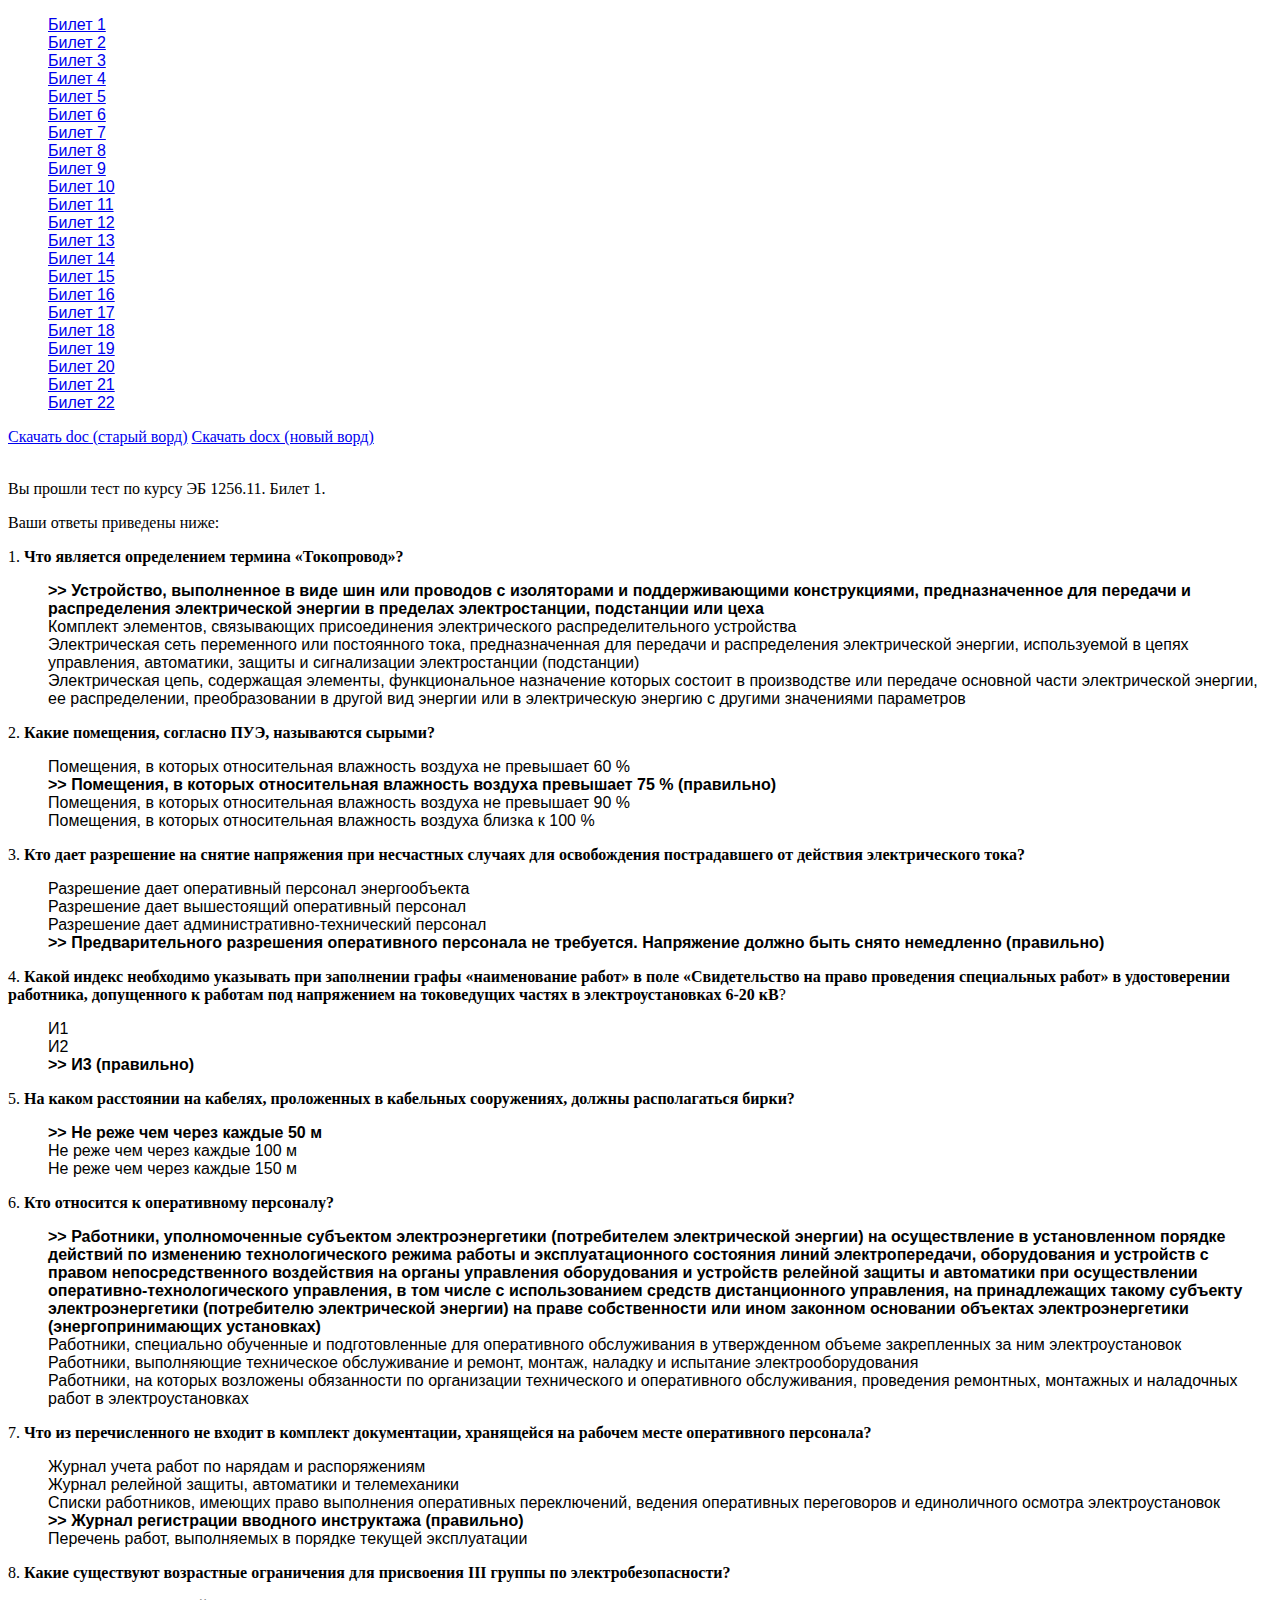
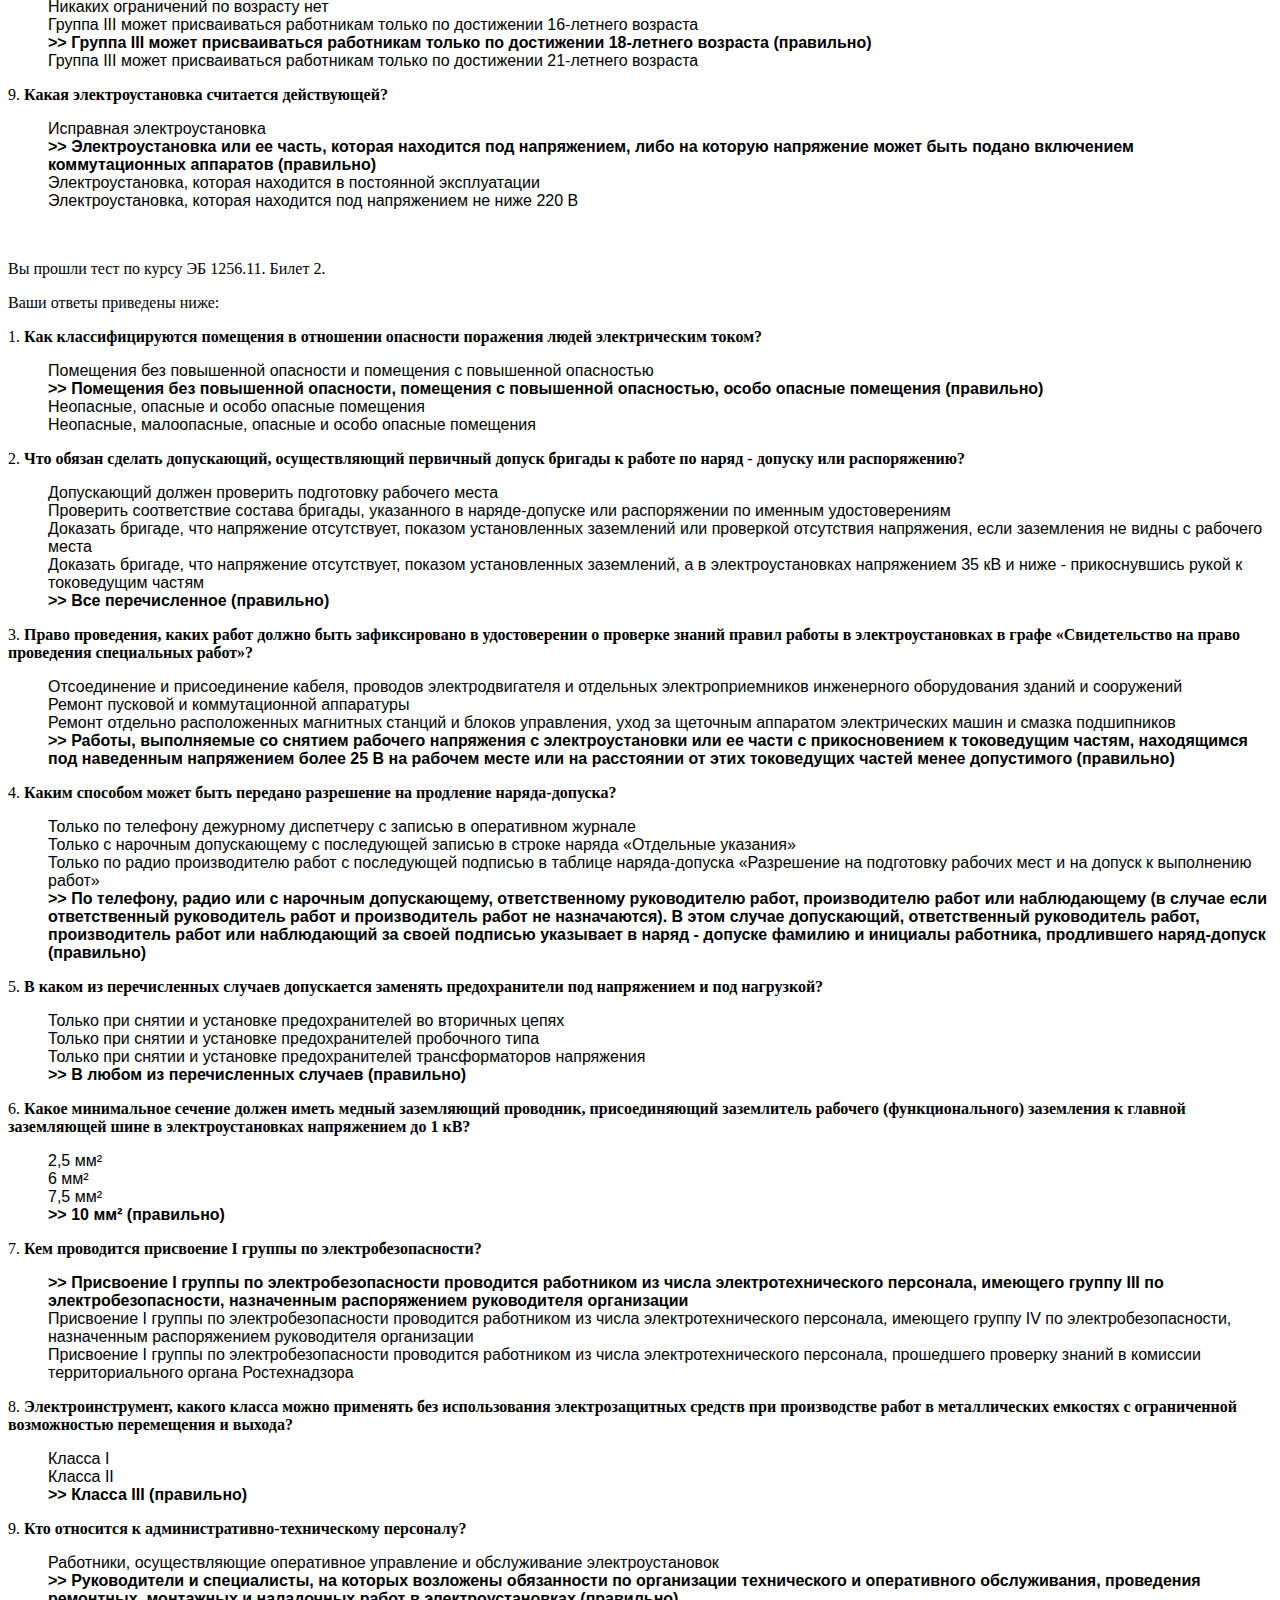
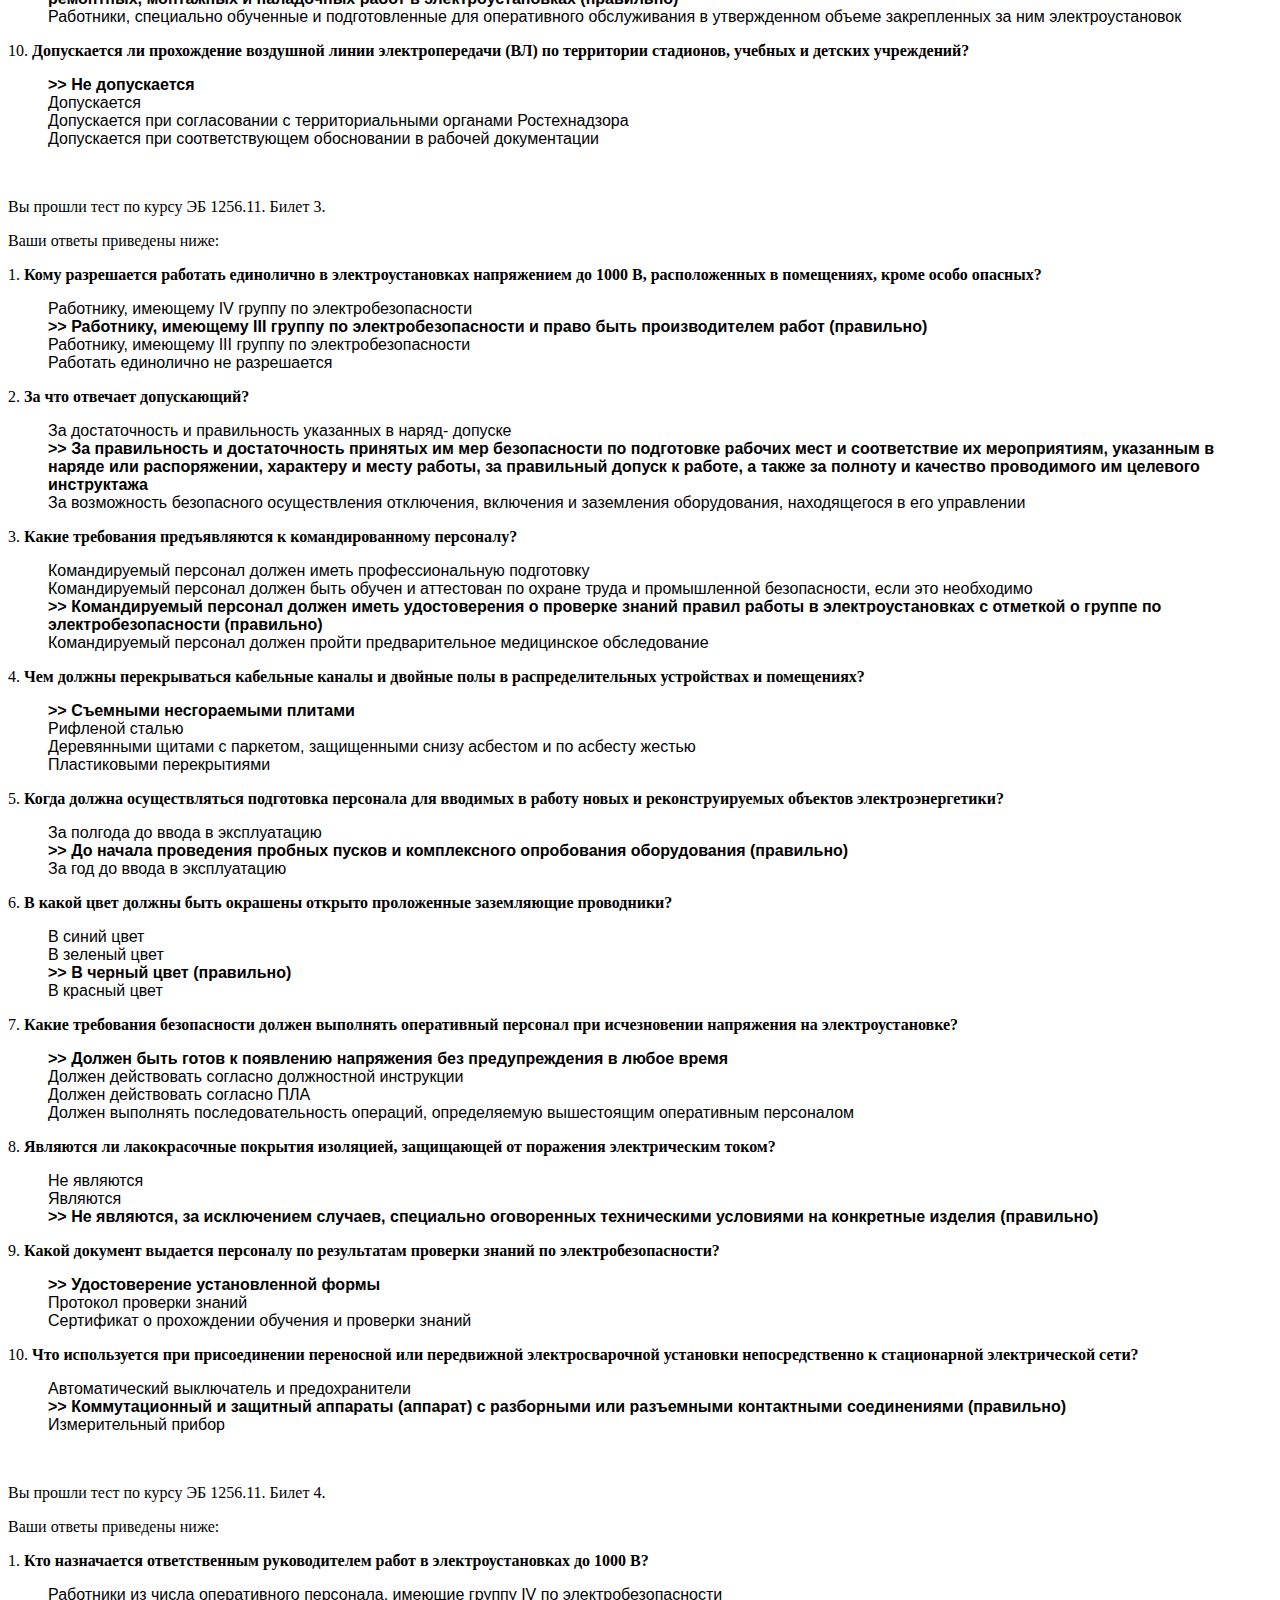
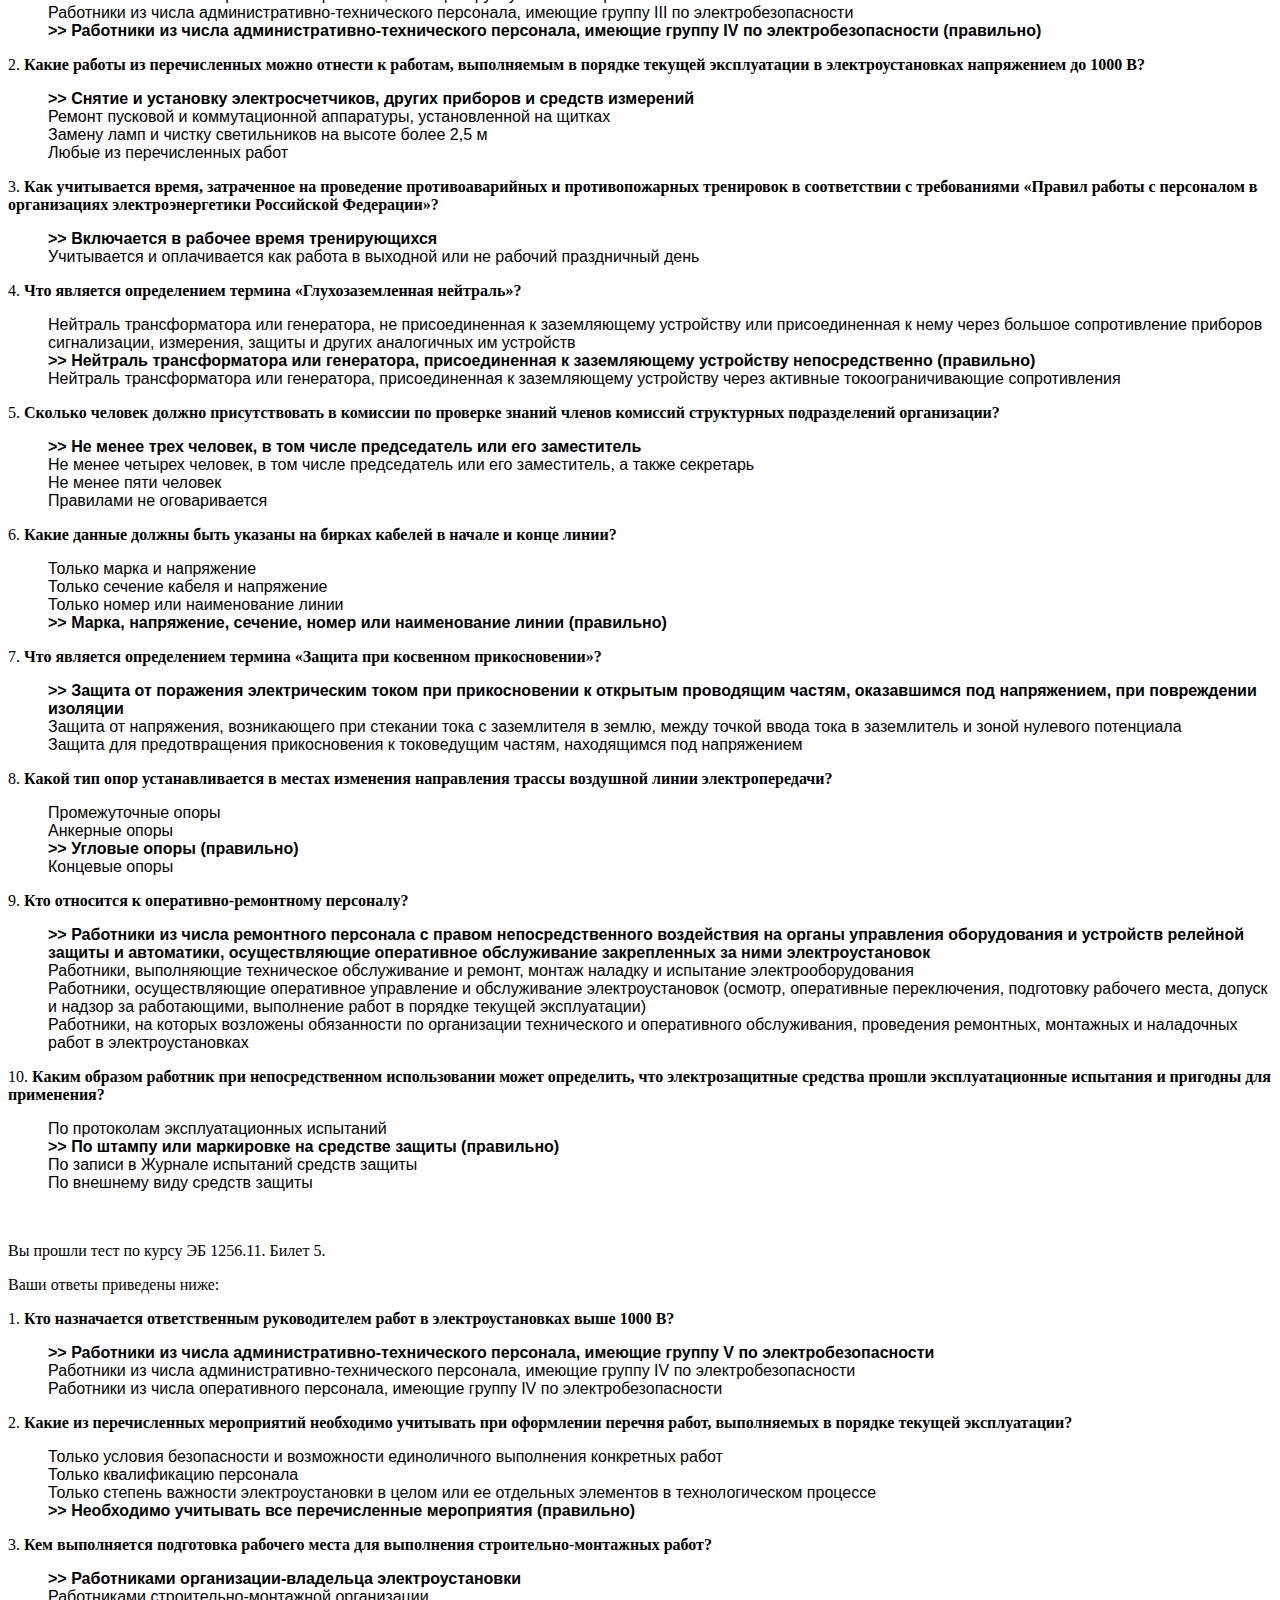
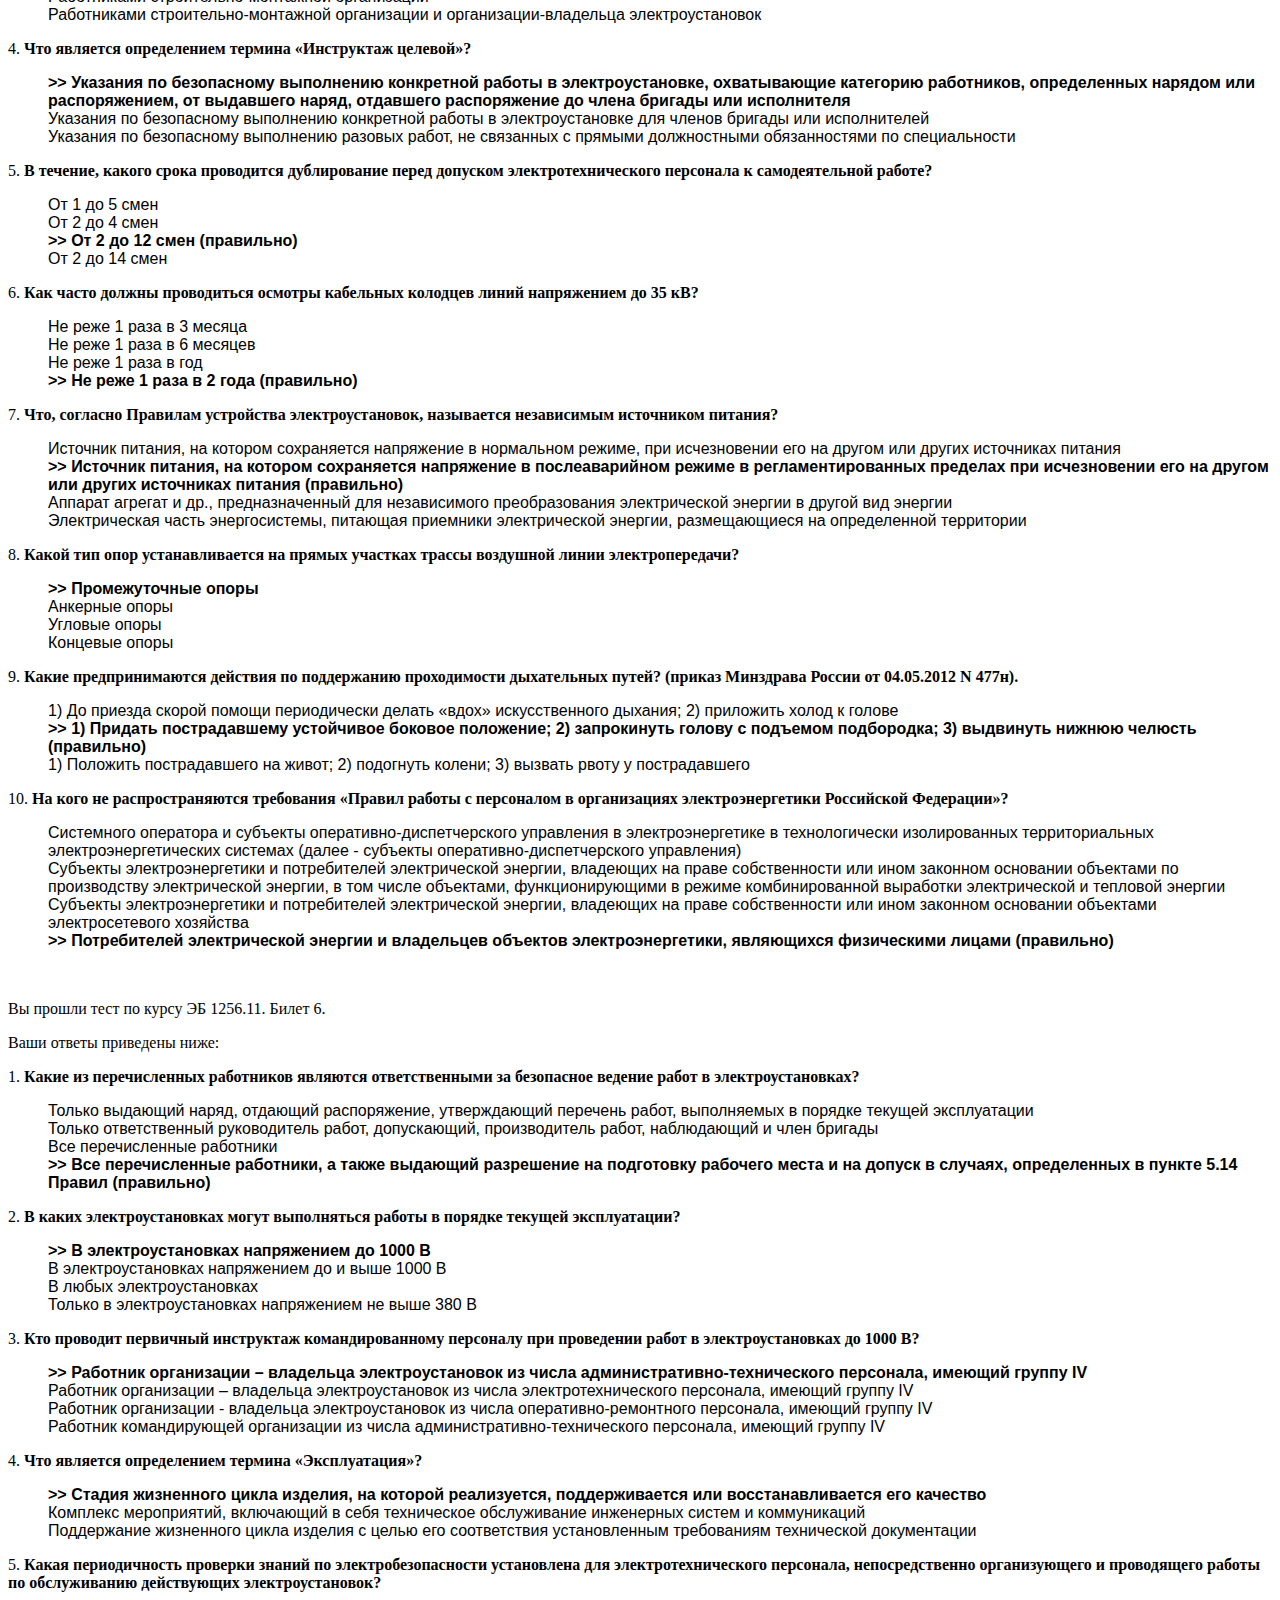
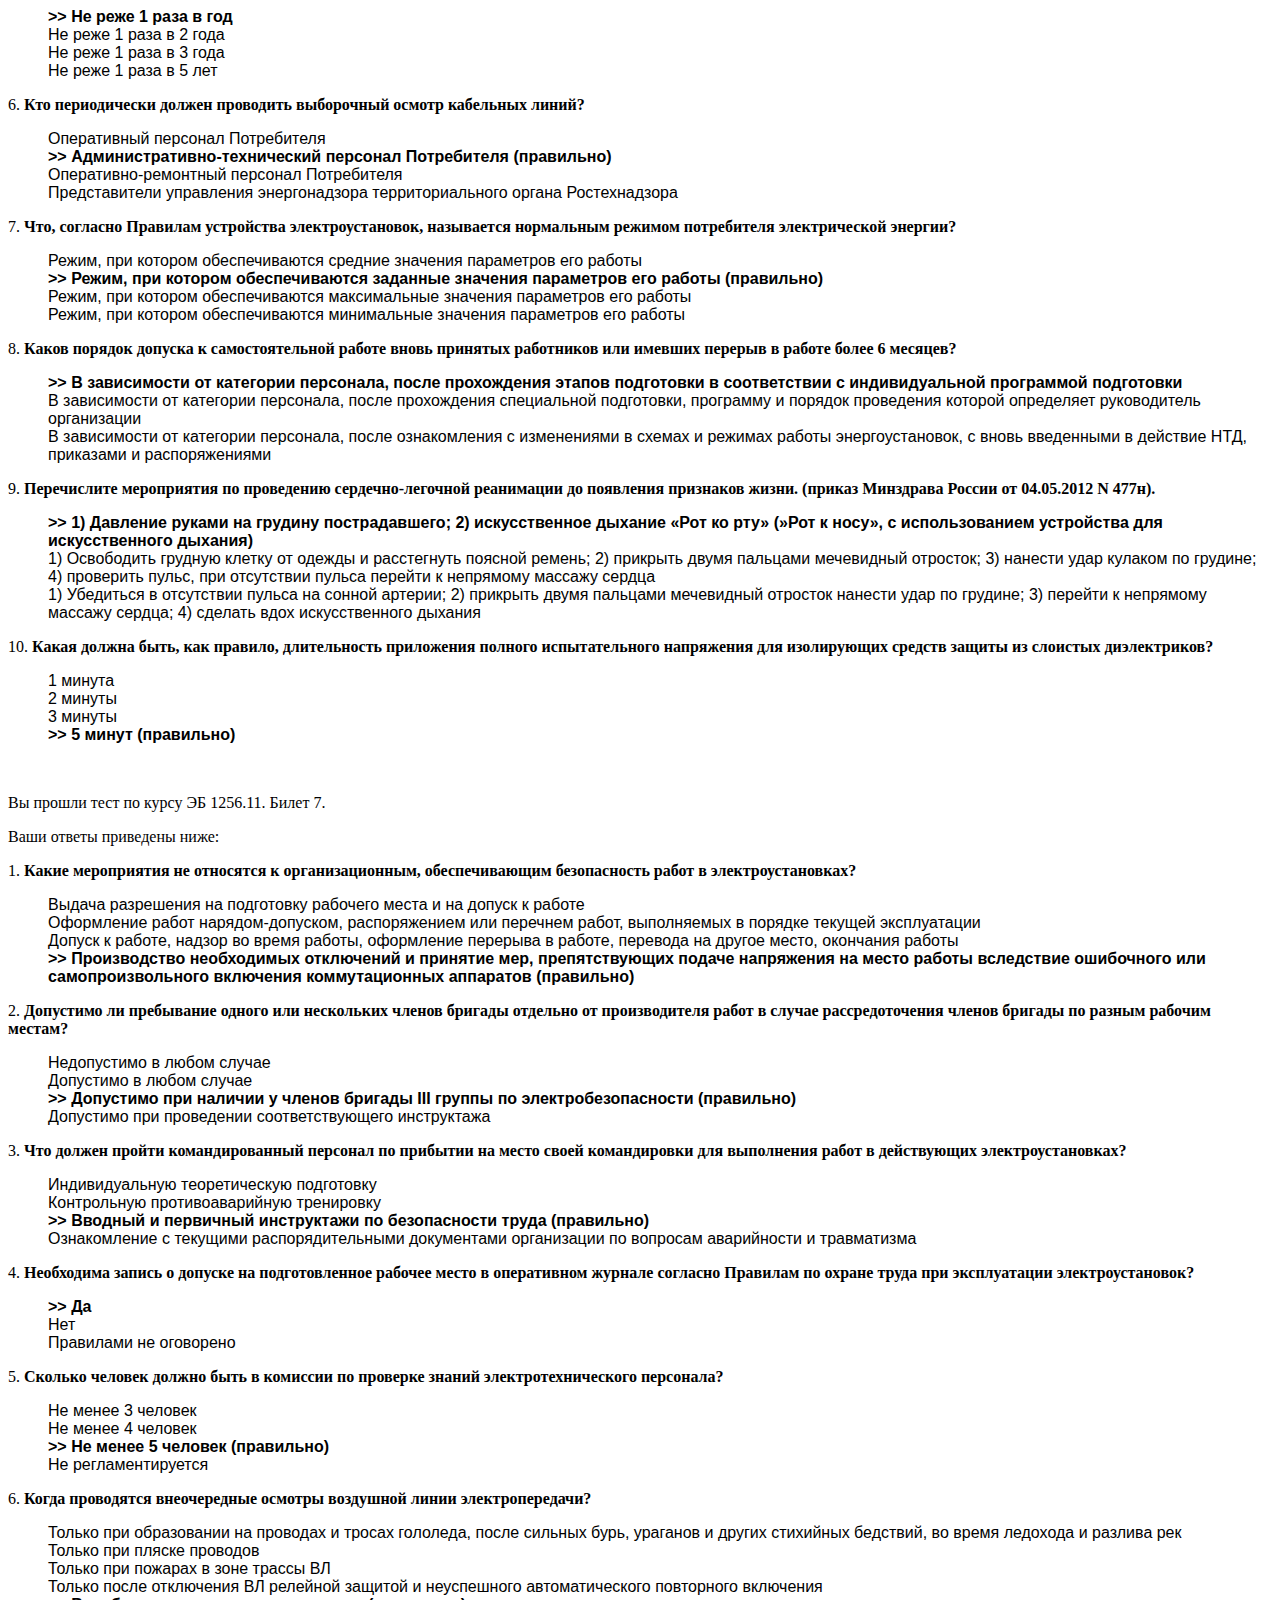
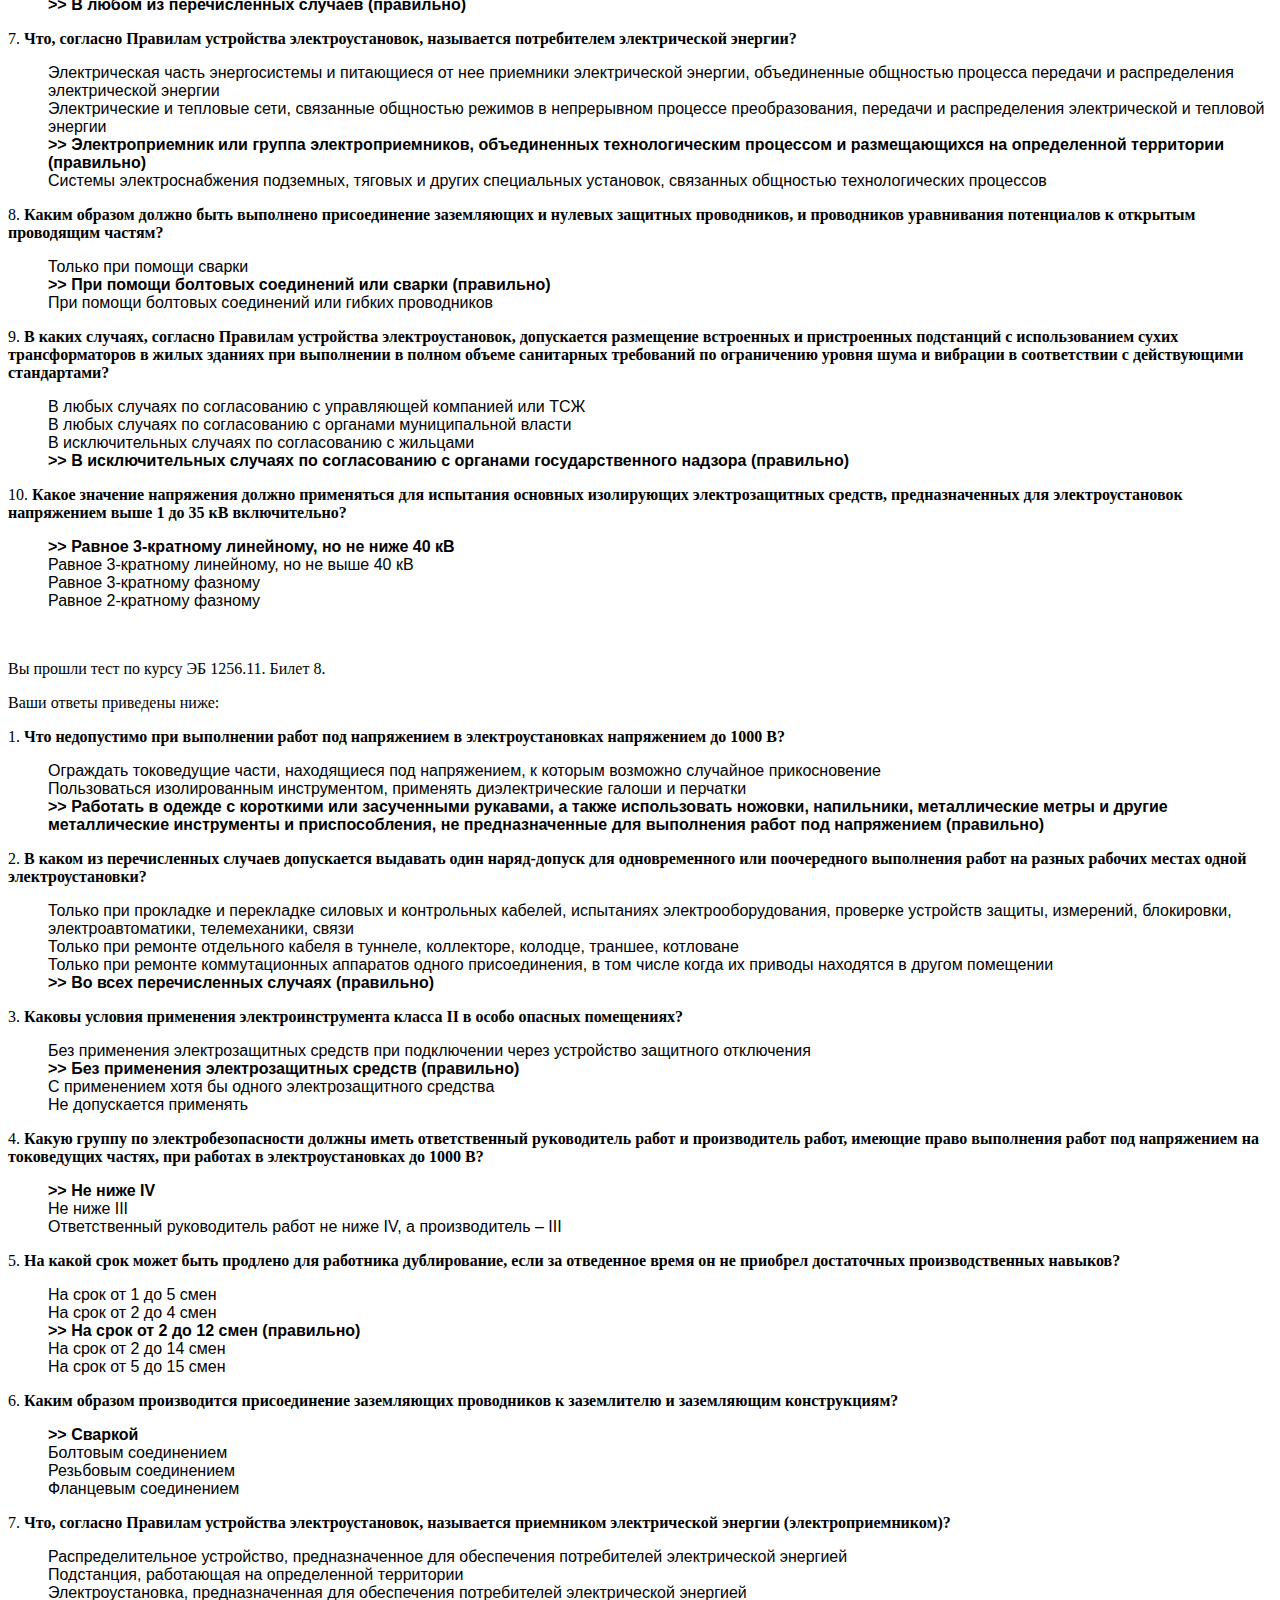
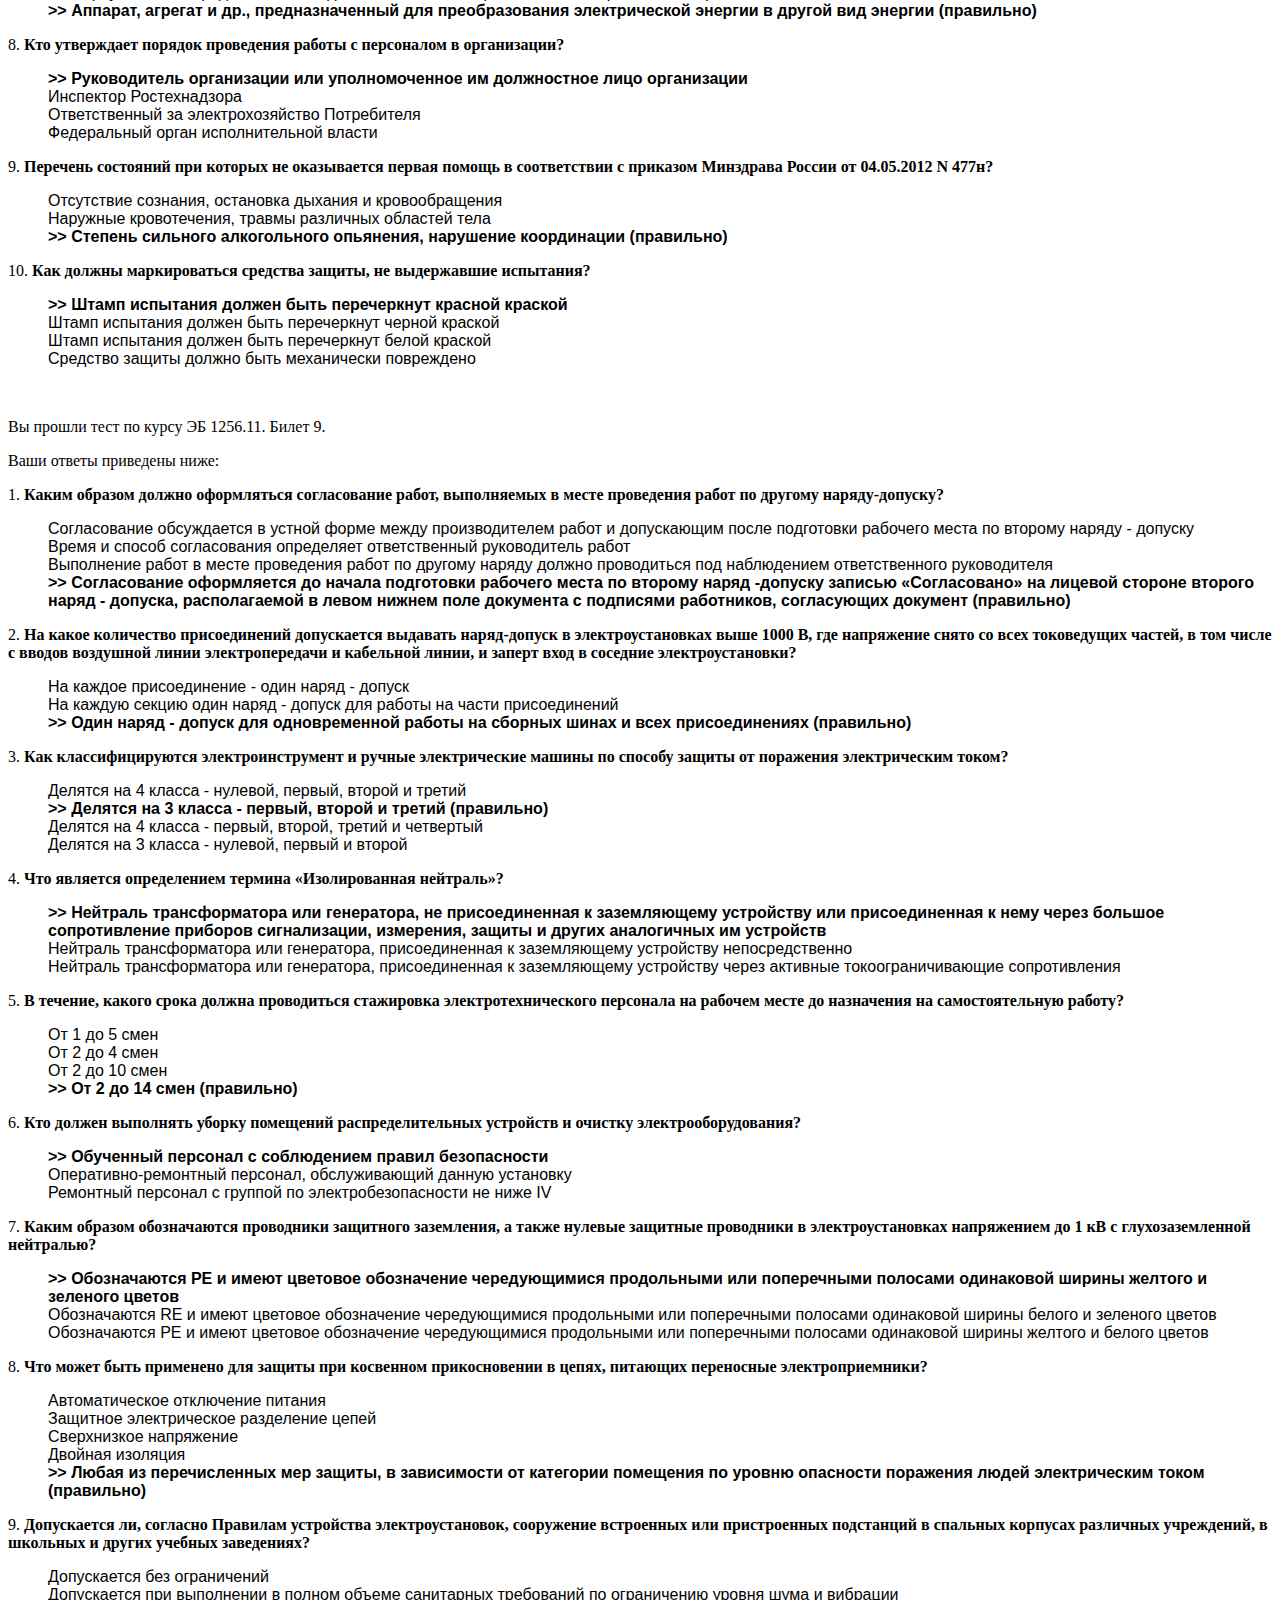
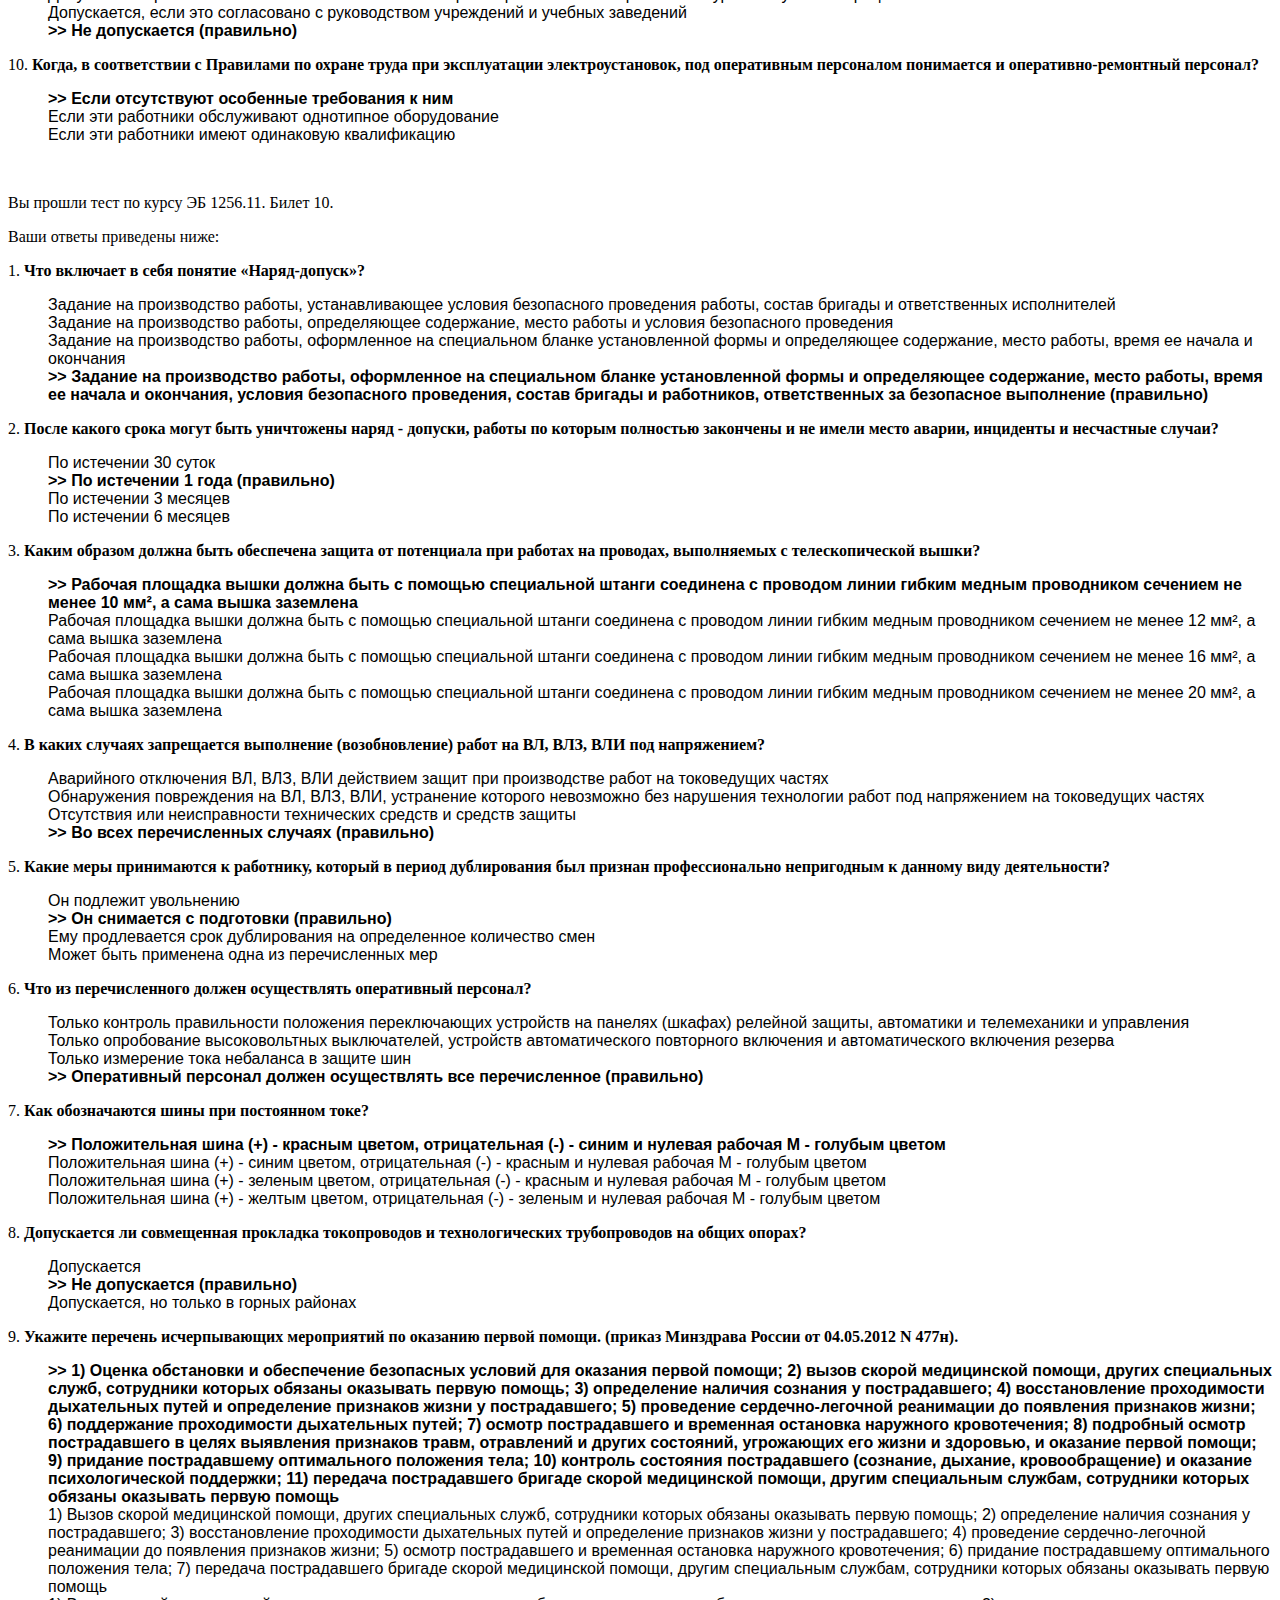
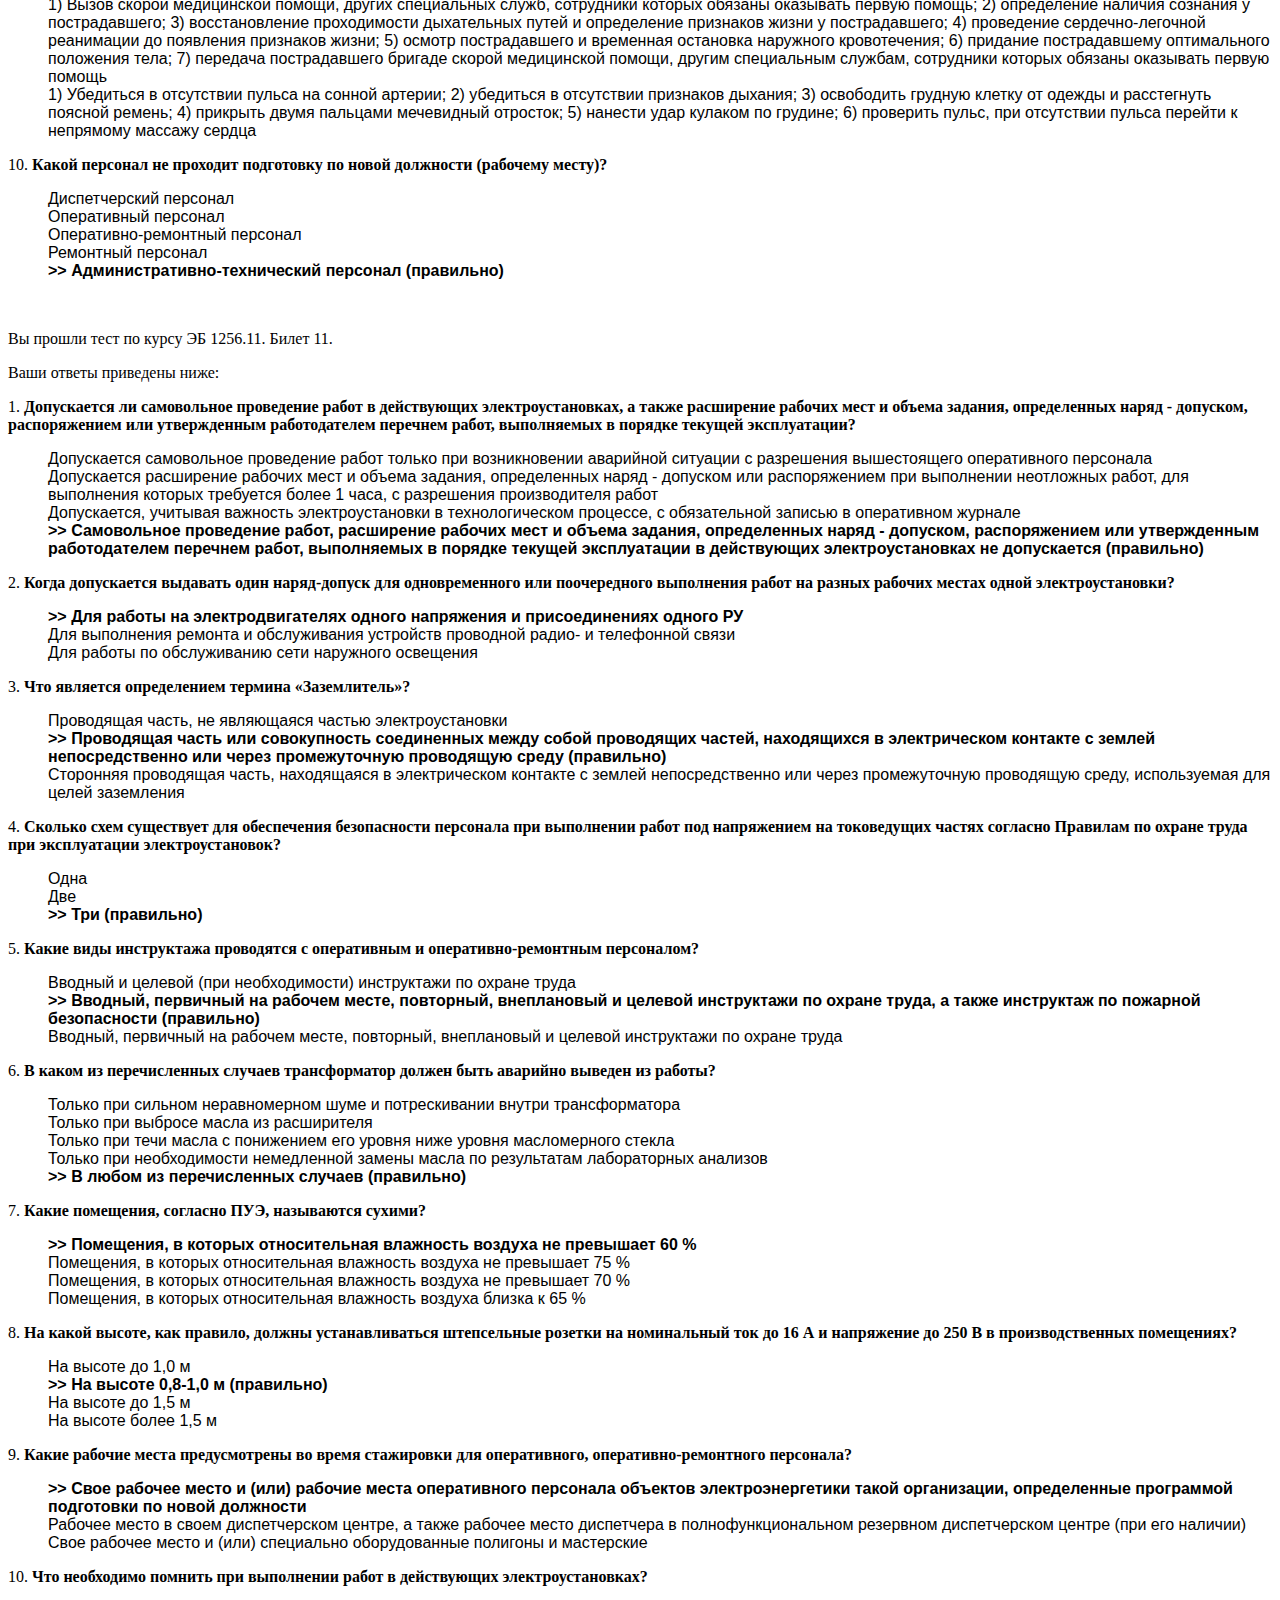
<file: index.html>
<!DOCTYPE html>
<html lang="en">

<head>
    <meta charset="UTF-8">
    <meta http-equiv="X-UA-Compatible" content="IE=edge">
    <meta name="viewport" content="width=device-width, initial-scale=1.0">
    <title>Document</title>
    <style>
        /* .user-answer {
            color: red;
        } */

        body {
            font-weight: normal;
            color: black;
        }

        li {
            font: 1rem 'Fira Sans', sans-serif;
            list-style-type: none;
        }

        /* li:before {
            content: "-- ";
        } */

        .correct-answer::before {
            content: ">> ";
        }

        .correct-answer {
            /* color: green; */
            font-weight: bold;
        }

        .correct-answer .answer {
            /* color: green; */
            font-weight: bold;
        }

        .watupro-screen-reader {
            font-weight: bold;
            /* padding-left: 1em; */
            /* display: none; */
        }
        .user-answer .watupro-screen-reader {
            /* padding-left: 1em; */
            display: none;
        }
    </style>
</head>

<body>
    <div>
        <ul>
            <li><a href="#watupro_quiz1">Билет 1</a></li>
            <li><a href="#watupro_quiz2">Билет 2</a></li>
            <li><a href="#watupro_quiz3">Билет 3</a></li>
            <li><a href="#watupro_quiz4">Билет 4</a></li>
            <li><a href="#watupro_quiz5">Билет 5</a></li>
            <li><a href="#watupro_quiz6">Билет 6</a></li>
            <li><a href="#watupro_quiz7">Билет 7</a></li>
            <li><a href="#watupro_quiz8">Билет 8</a></li>
            <li><a href="#watupro_quiz9">Билет 9</a></li>
            <li><a href="#watupro_quiz10">Билет 10</a></li>
            <li><a href="#watupro_quiz11">Билет 11</a></li>
            <li><a href="#watupro_quiz12">Билет 12</a></li>
            <li><a href="#watupro_quiz13">Билет 13</a></li>
            <li><a href="#watupro_quiz14">Билет 14</a></li>
            <li><a href="#watupro_quiz15">Билет 15</a></li>
            <li><a href="#watupro_quiz16">Билет 16</a></li>
            <li><a href="#watupro_quiz17">Билет 17</a></li>
            <li><a href="#watupro_quiz18">Билет 18</a></li>
            <li><a href="#watupro_quiz19">Билет 19</a></li>
            <li><a href="#watupro_quiz20">Билет 20</a></li>
            <li><a href="#watupro_quiz21">Билет 21</a></li>
            <li><a href="#watupro_quiz22">Билет 22</a></li>
        </ul>
        <a target=blank href="./files/test.doc"> Скачать doc (старый ворд)</a>
        <a target=blank href="./files/test.docx"> Скачать docx (новый ворд)</a>
    </div>

    <div id="watupro_quiz1" class="quiz-area single-page-quiz">
        <div id="startOutput">&nbsp;</div>
        <p>Вы прошли тест по курсу ЭБ 1256.11. Билет 1.</p>
        <p>Ваши ответы приведены ниже:</p>
        <p></p>
        <div class="watupro-choices-columns show-question  watupro-resolved">
            <div class="show-question-content"><span class="watupro_num">1. </span><span
                    style="color: black;"><strong>Что
                        является определением термина «Токопровод»?</strong></span></div>
            <div class="show-question-choices ">
                <ul>
                    <li class="answer user-answer correct-answer"><span class="answer">Устройство, выполненное в виде
                            шин
                            или проводов с изоляторами и поддерживающими конструкциями, предназначенное для передачи и
                            распределения электрической энергии в пределах электростанции, подстанции или
                            цеха</span><span class="watupro-screen-reader"> (правильно)</span></li>
                    <li class="answer"><span class="answer">Комплект элементов, связывающих присоединения электрического
                            распределительного устройства</span></li>
                    <li class="answer"><span class="answer">Электрическая сеть переменного или постоянного тока,
                            предназначенная для передачи и распределения электрической энергии, используемой в цепях
                            управления, автоматики, защиты и сигнализации электростанции (подстанции)</span></li>
                    <li class="answer"><span class="answer">Электрическая цепь, содержащая элементы, функциональное
                            назначение которых состоит в производстве или передаче основной части электрической энергии,
                            ее
                            распределении, преобразовании в другой вид энергии или в электрическую энергию с другими
                            значениями параметров</span></li>
                </ul>
            </div>
        </div>
        <div class="watupro-choices-columns show-question  watupro-unresolved">
            <div class="show-question-content"><span class="watupro_num">2. </span><span
                    style="color: black;"><strong>Какие помещения, согласно ПУЭ, называются сырыми?</strong></span>
            </div>
            <div class="show-question-choices ">
                <ul>
                    <li class="answer user-answer"><span class="answer">Помещения, в которых относительная влажность
                            воздуха
                            не превышает 60 %</span><span class="watupro-screen-reader">неправильно</span></li>
                    <li class="answer correct-answer"><span class="answer">Помещения, в которых относительная влажность
                            воздуха превышает 75 %</span><span class="watupro-screen-reader"> (правильно)</span></li>
                    <li class="answer"><span class="answer">Помещения, в которых относительная влажность воздуха не
                            превышает 90 %</span></li>
                    <li class="answer"><span class="answer">Помещения, в которых относительная влажность воздуха близка
                            к
                            100 %</span></li>
                </ul>
            </div>
        </div>
        <div class="watupro-choices-columns show-question  watupro-unresolved">
            <div class="show-question-content"><span class="watupro_num">3. </span><span
                    style="color: black;"><strong>Кто
                        дает разрешение на снятие напряжения при несчастных случаях для освобождения пострадавшего от
                        действия электрического тока?</strong></span></div>
            <div class="show-question-choices ">
                <ul>
                    <li class="answer user-answer"><span class="answer">Разрешение дает оперативный персонал
                            энергообъекта</span><span class="watupro-screen-reader">неправильно</span></li>
                    <li class="answer"><span class="answer">Разрешение дает вышестоящий оперативный персонал</span></li>
                    <li class="answer"><span class="answer">Разрешение дает административно-технический персонал</span>
                    </li>
                    <li class="answer correct-answer"><span class="answer">Предварительного разрешения оперативного
                            персонала не требуется. Напряжение должно быть снято немедленно</span><span
                            class="watupro-screen-reader"> (правильно)</span></li>
                </ul>
            </div>
        </div>
        <div class="watupro-choices-columns show-question  watupro-unresolved">
            <div class="show-question-content"><span class="watupro_num">4. </span><span
                    style="color: black;"><strong>Какой индекс необходимо указывать при заполнении графы «наименование
                        работ» в поле «Свидетельство на право проведения специальных работ» в удостоверении работника,
                        допущенного к работам под напряжением на токоведущих частях в электроустановках 6-20
                        кВ</strong>?</span></div>
            <div class="show-question-choices ">
                <ul>
                    <li class="answer user-answer"><span class="answer">И1</span><span
                            class="watupro-screen-reader">неправильно</span></li>
                    <li class="answer"><span class="answer">И2</span></li>
                    <li class="answer correct-answer"><span class="answer">И3</span><span
                            class="watupro-screen-reader"> (правильно)</span></li>
                </ul>
            </div>
        </div>
        <div class="watupro-choices-columns show-question  watupro-resolved">
            <div class="show-question-content"><span class="watupro_num">5. </span><span
                    style="color: black;"><strong>На
                        каком расстоянии на кабелях, проложенных в кабельных сооружениях, должны располагаться
                        бирки?</strong></span></div>
            <div class="show-question-choices ">
                <ul>
                    <li class="answer user-answer correct-answer"><span class="answer">Не реже чем через каждые 50
                            м</span><span class="watupro-screen-reader"> (правильно)</span></li>
                    <li class="answer"><span class="answer">Не реже чем через каждые 100 м</span></li>
                    <li class="answer"><span class="answer">Не реже чем через каждые 150 м</span></li>
                </ul>
            </div>
        </div>
        <div class="watupro-choices-columns show-question  watupro-resolved">
            <div class="show-question-content"><span class="watupro_num">6. </span><span
                    style="color: black;"><strong>Кто
                        относится к оперативному персоналу?</strong></span></div>
            <div class="show-question-choices ">
                <ul>
                    <li class="answer user-answer correct-answer"><span class="answer">Работники, уполномоченные
                            субъектом
                            электроэнергетики (потребителем электрической энергии) на осуществление в установленном
                            порядке
                            действий по изменению технологического режима работы и эксплуатационного состояния линий
                            электропередачи, оборудования и устройств с правом непосредственного воздействия на органы
                            управления оборудования и устройств релейной защиты и автоматики при осуществлении
                            оперативно-технологического управления, в том числе с использованием средств дистанционного
                            управления, на принадлежащих такому субъекту электроэнергетики (потребителю электрической
                            энергии) на праве собственности или ином законном основании объектах электроэнергетики
                            (энергопринимающих установках)</span><span class="watupro-screen-reader"> (правильно)</span>
                    </li>
                    <li class="answer"><span class="answer">Работники, специально обученные и подготовленные для
                            оперативного обслуживания в утвержденном объеме закрепленных за ним электроустановок</span>
                    </li>
                    <li class="answer"><span class="answer">Работники, выполняющие техническое обслуживание и ремонт,
                            монтаж, наладку и испытание электрооборудования</span></li>
                    <li class="answer"><span class="answer">Работники, на которых возложены обязанности по организации
                            технического и оперативного обслуживания, проведения ремонтных, монтажных и наладочных работ
                            в
                            электроустановках</span></li>
                </ul>
            </div>
        </div>
        <div class="watupro-choices-columns show-question  watupro-unresolved">
            <div class="show-question-content"><span class="watupro_num">7. </span><span
                    style="color: black;"><strong>Что
                        из перечисленного не входит в комплект документации, хранящейся на рабочем месте оперативного
                        персонала?</strong></span></div>
            <div class="show-question-choices ">
                <ul>
                    <li class="answer user-answer"><span class="answer">Журнал учета работ по нарядам и
                            распоряжениям</span><span class="watupro-screen-reader">неправильно</span></li>
                    <li class="answer"><span class="answer">Журнал релейной защиты, автоматики и телемеханики</span>
                    </li>
                    <li class="answer"><span class="answer">Списки работников, имеющих право выполнения оперативных
                            переключений, ведения оперативных переговоров и единоличного осмотра электроустановок</span>
                    </li>
                    <li class="answer correct-answer"><span class="answer">Журнал регистрации вводного
                            инструктажа</span><span class="watupro-screen-reader"> (правильно)</span></li>
                    <li class="answer"><span class="answer">Перечень работ, выполняемых в порядке текущей
                            эксплуатации</span></li>
                </ul>
            </div>
        </div>
        <div class="watupro-choices-columns show-question  watupro-unresolved">
            <div class="show-question-content"><span class="watupro_num">8. </span><span
                    style="color: black;"><strong>Какие существуют возрастные ограничения для присвоения III группы по
                        электробезопасности?</strong></span></div>
            <div class="show-question-choices ">
                <ul>
                    <li class="answer"><span class="answer">Никаких ограничений по возрасту нет</span></li>
                    <li class="answer user-answer"><span class="answer">Группа III может присваиваться работникам только
                            по
                            достижении 16-летнего возраста</span><span class="watupro-screen-reader">неправильно</span>
                    </li>
                    <li class="answer correct-answer"><span class="answer">Группа III может присваиваться работникам
                            только
                            по достижении 18-летнего возраста</span><span class="watupro-screen-reader"> (правильно)</span>
                    </li>
                    <li class="answer"><span class="answer">Группа III может присваиваться работникам только по
                            достижении
                            21-летнего возраста</span></li>
                </ul>
            </div>
        </div>
        <div class="watupro-choices-columns show-question  watupro-unresolved">
            <div class="show-question-content"><span class="watupro_num">9. </span><span
                    style="color: black;"><strong>Какая электроустановка считается действующей?</strong></span></div>
            <div class="show-question-choices ">
                <ul>
                    <li class="answer user-answer"><span class="answer">Исправная электроустановка</span><span
                            class="watupro-screen-reader">неправильно</span></li>
                    <li class="answer correct-answer"><span class="answer">Электроустановка или ее часть, которая
                            находится
                            под напряжением, либо на которую напряжение может быть подано включением коммутационных
                            аппаратов</span><span class="watupro-screen-reader"> (правильно)</span></li>
                    <li class="answer"><span class="answer">Электроустановка, которая находится в постоянной
                            эксплуатации</span></li>
                    <li class="answer"><span class="answer">Электроустановка, которая находится под напряжением не ниже
                            220
                            В</span></li>
                </ul>
            </div>
        </div>
    </div>

    <div id="watupro_quiz2" class="quiz-area single-page-quiz">
        <div id="startOutput">&nbsp;</div>
        <p>Вы прошли тест по курсу ЭБ 1256.11. Билет 2.</p>
        <p>Ваши ответы приведены ниже:</p>
        <p></p>
        <div class="watupro-choices-columns show-question  watupro-unresolved">
            <div class="show-question-content"><span class="watupro_num">1. </span><span
                    style="color: black;"><strong>Как классифицируются помещения в отношении опасности поражения людей
                        электрическим током?</strong></span></div>
            <div class="show-question-choices ">
                <ul>
                    <li class="answer user-answer"><span class="answer">Помещения без повышенной опасности и помещения с
                            повышенной опасностью</span><span class="watupro-screen-reader">неправильно</span></li>
                    <li class="answer correct-answer"><span class="answer">Помещения без повышенной опасности, помещения
                            с повышенной опасностью, особо опасные помещения</span><span
                            class="watupro-screen-reader"> (правильно)</span></li>
                    <li class="answer"><span class="answer">Неопасные, опасные и особо опасные помещения</span></li>
                    <li class="answer"><span class="answer">Неопасные, малоопасные, опасные и особо опасные
                            помещения</span></li>
                </ul>
            </div>
        </div>
        <div class="watupro-choices-columns show-question  watupro-unresolved">
            <div class="show-question-content"><span class="watupro_num">2. </span><span
                    style="color: black;"><strong>Что обязан сделать допускающий, осуществляющий первичный допуск
                        бригады к работе по наряд - допуску или распоряжению?</strong></span></div>
            <div class="show-question-choices ">
                <ul>
                    <li class="answer user-answer"><span class="answer">Допускающий должен проверить подготовку рабочего
                            места</span><span class="watupro-screen-reader">неправильно</span></li>
                    <li class="answer"><span class="answer">Проверить соответствие состава бригады, указанного в
                            наряде-допуске или распоряжении по именным удостоверениям</span></li>
                    <li class="answer"><span class="answer">Доказать бригаде, что напряжение отсутствует, показом
                            установленных заземлений или проверкой отсутствия напряжения, если заземления не видны с
                            рабочего места</span></li>
                    <li class="answer"><span class="answer">Доказать бригаде, что напряжение отсутствует, показом
                            установленных заземлений, а в электроустановках напряжением 35 кВ и ниже - прикоснувшись
                            рукой к токоведущим частям</span></li>
                    <li class="answer correct-answer"><span class="answer">Все перечисленное</span><span
                            class="watupro-screen-reader"> (правильно)</span></li>
                </ul>
            </div>
        </div>
        <div class="watupro-choices-columns show-question  watupro-unresolved">
            <div class="show-question-content"><span class="watupro_num">3. </span><span
                    style="color: black;"><strong>Право проведения, каких работ должно быть зафиксировано в
                        удостоверении о проверке знаний правил работы в электроустановках в графе «Свидетельство на
                        право проведения специальных работ»?</strong></span></div>
            <div class="show-question-choices ">
                <ul>
                    <li class="answer user-answer"><span class="answer">Отсоединение и присоединение кабеля, проводов
                            электродвигателя и отдельных электроприемников инженерного оборудования зданий и
                            сооружений</span><span class="watupro-screen-reader">неправильно</span></li>
                    <li class="answer"><span class="answer">Ремонт пусковой и коммутационной аппаратуры</span></li>
                    <li class="answer"><span class="answer">Ремонт отдельно расположенных магнитных станций и блоков
                            управления, уход за щеточным аппаратом электрических машин и смазка подшипников</span></li>
                    <li class="answer correct-answer"><span class="answer">Работы, выполняемые со снятием рабочего
                            напряжения с электроустановки или ее части с прикосновением к токоведущим частям,
                            находящимся под наведенным напряжением более 25 В на рабочем месте или на расстоянии от этих
                            токоведущих частей менее допустимого</span><span
                            class="watupro-screen-reader"> (правильно)</span></li>
                </ul>
            </div>
        </div>
        <div class="watupro-choices-columns show-question  watupro-unresolved">
            <div class="show-question-content"><span class="watupro_num">4. </span><span
                    style="color: black;"><strong>Каким способом может быть передано разрешение на продление
                        наряда-допуска?</strong></span></div>
            <div class="show-question-choices ">
                <ul>
                    <li class="answer"><span class="answer">Только по телефону дежурному диспетчеру с записью в
                            оперативном журнале</span></li>
                    <li class="answer user-answer"><span class="answer">Только с нарочным допускающему с последующей
                            записью в строке наряда «Отдельные указания»</span><span
                            class="watupro-screen-reader">неправильно</span></li>
                    <li class="answer"><span class="answer">Только по радио производителю работ с последующей подписью в
                            таблице наряда-допуска «Разрешение на подготовку рабочих мест и на допуск к выполнению
                            работ»</span></li>
                    <li class="answer correct-answer"><span class="answer">По телефону, радио или с нарочным
                            допускающему, ответственному руководителю работ, производителю работ или наблюдающему (в
                            случае если ответственный руководитель работ и производитель работ не назначаются). В этом
                            случае допускающий, ответственный руководитель работ, производитель работ или наблюдающий за
                            своей подписью указывает в наряд - допуске фамилию и инициалы работника, продлившего
                            наряд-допуск</span><span class="watupro-screen-reader"> (правильно)</span></li>
                </ul>
            </div>
        </div>
        <div class="watupro-choices-columns show-question  watupro-unresolved">
            <div class="show-question-content"><span class="watupro_num">5. </span><span style="color: black;"><strong>В
                        каком из перечисленных случаев допускается заменять предохранители
                        под напряжением и под нагрузкой?</strong></span></div>
            <div class="show-question-choices ">
                <ul>
                    <li class="answer"><span class="answer">Только при снятии и установке предохранителей во вторичных
                            цепях</span></li>
                    <li class="answer user-answer"><span class="answer">Только при снятии и установке предохранителей
                            пробочного типа</span><span class="watupro-screen-reader">неправильно</span></li>
                    <li class="answer"><span class="answer">Только при снятии и установке предохранителей
                            трансформаторов напряжения</span></li>
                    <li class="answer correct-answer"><span class="answer">В любом из перечисленных случаев</span><span
                            class="watupro-screen-reader"> (правильно)</span></li>
                </ul>
            </div>
        </div>
        <div class="watupro-choices-columns show-question  watupro-unresolved">
            <div class="show-question-content"><span class="watupro_num">6. </span><span
                    style="color: black;"><strong>Какое минимальное сечение должен иметь медный заземляющий проводник,
                        присоединяющий заземлитель рабочего (функционального) заземления к главной заземляющей шине в
                        электроустановках напряжением до 1 кВ?</strong></span></div>
            <div class="show-question-choices ">
                <ul>
                    <li class="answer"><span class="answer">2,5 мм²</span></li>
                    <li class="answer"><span class="answer">6 мм²</span></li>
                    <li class="answer user-answer"><span class="answer">7,5 мм²</span><span
                            class="watupro-screen-reader">неправильно</span></li>
                    <li class="answer correct-answer"><span class="answer">10 мм²</span><span
                            class="watupro-screen-reader"> (правильно)</span></li>
                </ul>
            </div>
        </div>
        <div class="watupro-choices-columns show-question  watupro-resolved">
            <div class="show-question-content"><span class="watupro_num">7. </span><span
                    style="color: black;"><strong>Кем проводится присвоение I группы по
                        электробезопасности?</strong></span></div>
            <div class="show-question-choices ">
                <ul>
                    <li class="answer user-answer correct-answer"><span class="answer">Присвоение I группы по
                            электробезопасности проводится работником из числа электротехнического персонала, имеющего
                            группу III по электробезопасности, назначенным распоряжением руководителя
                            организации</span><span class="watupro-screen-reader"> (правильно)</span></li>
                    <li class="answer"><span class="answer">Присвоение I группы по электробезопасности проводится
                            работником из числа электротехнического персонала, имеющего группу IV по
                            электробезопасности, назначенным распоряжением руководителя организации</span></li>
                    <li class="answer"><span class="answer">Присвоение I группы по электробезопасности проводится
                            работником из числа электротехнического персонала, прошедшего проверку знаний в комиссии
                            территориального органа Ростехнадзора</span></li>
                </ul>
            </div>
        </div>
        <div class="watupro-choices-columns show-question  watupro-unresolved">
            <div class="show-question-content"><span class="watupro_num">8. </span><span
                    style="color: black;"><strong>Электроинструмент, какого класса можно применять без использования
                        электрозащитных средств при производстве работ в металлических емкостях с ограниченной
                        возможностью перемещения и выхода?</strong></span></div>
            <div class="show-question-choices ">
                <ul>
                    <li class="answer"><span class="answer">Класса I</span></li>
                    <li class="answer user-answer"><span class="answer">Класса II</span><span
                            class="watupro-screen-reader">неправильно</span></li>
                    <li class="answer correct-answer"><span class="answer">Класса III</span><span
                            class="watupro-screen-reader"> (правильно)</span></li>
                </ul>
            </div>
        </div>
        <div class="watupro-choices-columns show-question  watupro-unresolved">
            <div class="show-question-content"><span class="watupro_num">9. </span><span
                    style="color: black;"><strong>Кто относится к административно-техническому
                        персоналу?</strong></span></div>
            <div class="show-question-choices ">
                <ul>
                    <li class="answer user-answer"><span class="answer">Работники, осуществляющие оперативное управление
                            и обслуживание электроустановок</span><span class="watupro-screen-reader">неправильно</span>
                    </li>
                    <li class="answer correct-answer"><span class="answer">Руководители и специалисты, на которых
                            возложены обязанности по организации технического и оперативного обслуживания, проведения
                            ремонтных, монтажных и наладочных работ в электроустановках</span><span
                            class="watupro-screen-reader"> (правильно)</span></li>
                    <li class="answer"><span class="answer">Работники, специально обученные и подготовленные для
                            оперативного обслуживания в утвержденном объеме закрепленных за ним электроустановок</span>
                    </li>
                </ul>
            </div>
        </div>
        <div class="watupro-choices-columns show-question  watupro-resolved">
            <div class="show-question-content"><span class="watupro_num">10. </span><span
                    style="color: black;"><strong>Допускается ли прохождение воздушной линии электропередачи (ВЛ) по
                        территории стадионов, учебных и детских учреждений?</strong></span></div>
            <div class="show-question-choices ">
                <ul>
                    <li class="answer user-answer correct-answer"><span class="answer">Не допускается</span><span
                            class="watupro-screen-reader"> (правильно)</span></li>
                    <li class="answer"><span class="answer">Допускается</span></li>
                    <li class="answer"><span class="answer">Допускается при согласовании с территориальными органами
                            Ростехнадзора</span></li>
                    <li class="answer"><span class="answer">Допускается при соответствующем обосновании в рабочей
                            документации</span></li>
                </ul>
            </div>
        </div>
    </div>

    <div id="watupro_quiz3" class="quiz-area single-page-quiz">
        <div id="startOutput">&nbsp;</div>
        <p>Вы прошли тест по курсу ЭБ 1256.11. Билет 3.</p>
        <p>Ваши ответы приведены ниже:</p>
        <p></p>
        <div class="watupro-choices-columns show-question  watupro-unresolved">
            <div class="show-question-content"><span class="watupro_num">1. </span><span
                    style="color: black;"><strong>Кому разрешается работать единолично в электроустановках напряжением
                        до 1000 В, расположенных в помещениях, кроме особо опасных?</strong></span></div>
            <div class="show-question-choices ">
                <ul>
                    <li class="answer user-answer"><span class="answer">Работнику, имеющему IV группу по
                            электробезопасности</span><span class="watupro-screen-reader">неправильно</span></li>
                    <li class="answer correct-answer"><span class="answer">Работнику, имеющему III группу по
                            электробезопасности и право быть производителем работ</span><span
                            class="watupro-screen-reader"> (правильно)</span></li>
                    <li class="answer"><span class="answer">Работнику, имеющему III группу по электробезопасности</span>
                    </li>
                    <li class="answer"><span class="answer">Работать единолично не разрешается</span></li>
                </ul>
            </div>
        </div>
        <div class="watupro-choices-columns show-question  watupro-resolved">
            <div class="show-question-content"><span class="watupro_num">2. </span><span
                    style="color: black;"><strong>За что отвечает допускающий?</strong></span></div>
            <div class="show-question-choices ">
                <ul>
                    <li class="answer"><span class="answer">За достаточность и правильность указанных в наряд-
                            допуске</span></li>
                    <li class="answer user-answer correct-answer"><span class="answer">За правильность и достаточность
                            принятых им мер безопасности по подготовке рабочих мест и соответствие их мероприятиям,
                            указанным в наряде или распоряжении, характеру и месту работы, за правильный допуск к
                            работе, а также за полноту и качество проводимого им целевого инструктажа</span><span
                            class="watupro-screen-reader"> (правильно)</span></li>
                    <li class="answer"><span class="answer">За возможность безопасного осуществления отключения,
                            включения и заземления оборудования, находящегося в его управлении</span></li>
                </ul>
            </div>
        </div>
        <div class="watupro-choices-columns show-question  watupro-unresolved">
            <div class="show-question-content"><span class="watupro_num">3. </span><span
                    style="color: black;"><strong>Какие требования предъявляются к командированному
                        персоналу?</strong></span></div>
            <div class="show-question-choices ">
                <ul>
                    <li class="answer user-answer"><span class="answer">Командируемый персонал должен иметь
                            профессиональную подготовку</span><span class="watupro-screen-reader">неправильно</span>
                    </li>
                    <li class="answer"><span class="answer">Командируемый персонал должен быть обучен и аттестован по
                            охране труда и промышленной безопасности, если это необходимо</span></li>
                    <li class="answer correct-answer"><span class="answer">Командируемый персонал должен иметь
                            удостоверения о проверке знаний правил работы в электроустановках с отметкой о группе по
                            электробезопасности</span><span class="watupro-screen-reader"> (правильно)</span></li>
                    <li class="answer"><span class="answer">Командируемый персонал должен пройти предварительное
                            медицинское обследование</span></li>
                </ul>
            </div>
        </div>
        <div class="watupro-choices-columns show-question  watupro-resolved">
            <div class="show-question-content"><span class="watupro_num">4. </span><strong><span
                        style="color: black;">Чем должны перекрываться кабельные каналы и двойные полы в
                        распределительных устройствах и помещениях?</span> </strong></div>
            <div class="show-question-choices ">
                <ul>
                    <li class="answer user-answer correct-answer"><span class="answer">Съемными несгораемыми
                            плитами</span><span class="watupro-screen-reader"> (правильно)</span></li>
                    <li class="answer"><span class="answer">Рифленой сталью</span></li>
                    <li class="answer"><span class="answer">Деревянными щитами с паркетом, защищенными снизу асбестом и
                            по асбесту жестью</span></li>
                    <li class="answer"><span class="answer">Пластиковыми перекрытиями</span></li>
                </ul>
            </div>
        </div>
        <div class="watupro-choices-columns show-question  watupro-unresolved">
            <div class="show-question-content"><span class="watupro_num">5. </span><span
                    style="color: black;"><strong>Когда должна осуществляться подготовка персонала для вводимых в
                        работу новых и реконструируемых объектов электроэнергетики?</strong></span></div>
            <div class="show-question-choices ">
                <ul>
                    <li class="answer user-answer"><span class="answer">За полгода до ввода в эксплуатацию</span><span
                            class="watupro-screen-reader">неправильно</span></li>
                    <li class="answer correct-answer"><span class="answer">До начала проведения пробных пусков и
                            комплексного опробования оборудования</span><span
                            class="watupro-screen-reader"> (правильно)</span></li>
                    <li class="answer"><span class="answer">За год до ввода в эксплуатацию</span></li>
                </ul>
            </div>
        </div>
        <div class="watupro-choices-columns show-question  watupro-unresolved">
            <div class="show-question-content"><span class="watupro_num">6. </span><span style="color: black;"><strong>В
                        какой цвет должны быть окрашены открыто проложенные заземляющие
                        проводники?</strong></span></div>
            <div class="show-question-choices ">
                <ul>
                    <li class="answer user-answer"><span class="answer">В синий цвет</span><span
                            class="watupro-screen-reader">неправильно</span></li>
                    <li class="answer"><span class="answer">В зеленый цвет</span></li>
                    <li class="answer correct-answer"><span class="answer">В черный цвет</span><span
                            class="watupro-screen-reader"> (правильно)</span></li>
                    <li class="answer"><span class="answer">В красный цвет</span></li>
                </ul>
            </div>
        </div>
        <div class="watupro-choices-columns show-question  watupro-resolved">
            <div class="show-question-content"><span class="watupro_num">7. </span><span
                    style="color: black;"><strong>Какие требования безопасности должен выполнять оперативный персонал
                        при исчезновении напряжения на электроустановке?</strong></span></div>
            <div class="show-question-choices ">
                <ul>
                    <li class="answer user-answer correct-answer"><span class="answer">Должен быть готов к появлению
                            напряжения без предупреждения в любое время</span><span
                            class="watupro-screen-reader"> (правильно)</span></li>
                    <li class="answer"><span class="answer">Должен действовать согласно должностной инструкции</span>
                    </li>
                    <li class="answer"><span class="answer">Должен действовать согласно ПЛА</span></li>
                    <li class="answer"><span class="answer">Должен выполнять последовательность операций, определяемую
                            вышестоящим оперативным персоналом</span></li>
                </ul>
            </div>
        </div>
        <div class="watupro-choices-columns show-question  watupro-unresolved">
            <div class="show-question-content"><span class="watupro_num">8. </span><span
                    style="color: black;"><strong>Являются ли лакокрасочные покрытия изоляцией, защищающей от
                        поражения электрическим током?</strong></span></div>
            <div class="show-question-choices ">
                <ul>
                    <li class="answer user-answer"><span class="answer">Не являются</span><span
                            class="watupro-screen-reader">неправильно</span></li>
                    <li class="answer"><span class="answer">Являются</span></li>
                    <li class="answer correct-answer"><span class="answer">Не являются, за исключением случаев,
                            специально оговоренных техническими условиями на конкретные изделия</span><span
                            class="watupro-screen-reader"> (правильно)</span></li>
                </ul>
            </div>
        </div>
        <div class="watupro-choices-columns show-question  watupro-resolved">
            <div class="show-question-content"><span class="watupro_num">9. </span><span
                    style="color: black;"><strong>Какой документ выдается персоналу по результатам проверки знаний по
                        электробезопасности?</strong></span></div>
            <div class="show-question-choices ">
                <ul>
                    <li class="answer user-answer correct-answer"><span class="answer">Удостоверение установленной
                            формы</span><span class="watupro-screen-reader"> (правильно)</span></li>
                    <li class="answer"><span class="answer">Протокол проверки знаний</span></li>
                    <li class="answer"><span class="answer">Сертификат о прохождении обучения и проверки знаний</span>
                    </li>
                </ul>
            </div>
        </div>
        <div class="watupro-choices-columns show-question  watupro-unresolved">
            <div class="show-question-content"><span class="watupro_num">10. </span><span
                    style="color: black;"><strong>Что используется при присоединении переносной или передвижной
                        электросварочной установки непосредственно к стационарной электрической сети?</strong></span>
            </div>
            <div class="show-question-choices ">
                <ul>
                    <li class="answer user-answer"><span class="answer">Автоматический выключатель и
                            предохранители</span><span class="watupro-screen-reader">неправильно</span></li>
                    <li class="answer correct-answer"><span class="answer">Коммутационный и защитный аппараты (аппарат)
                            с разборными или разъемными контактными соединениями</span><span
                            class="watupro-screen-reader"> (правильно)</span></li>
                    <li class="answer"><span class="answer">Измерительный прибор</span></li>
                </ul>
            </div>
        </div>
    </div>

    <div id="watupro_quiz4" class="quiz-area single-page-quiz">
        <div id="startOutput">&nbsp;</div>
        <p>Вы прошли тест по курсу ЭБ 1256.11. Билет 4.</p>
        <p>Ваши ответы приведены ниже:</p>
        <p></p>
        <div class="watupro-choices-columns show-question  watupro-unresolved">
            <div class="show-question-content"><span class="watupro_num">1. </span><span
                    style="color: black;"><strong>Кто назначается ответственным руководителем работ в
                        электроустановках до 1000 В?</strong></span></div>
            <div class="show-question-choices ">
                <ul>
                    <li class="answer user-answer"><span class="answer">Работники из числа оперативного персонала,
                            имеющие группу IV по электробезопасности</span><span
                            class="watupro-screen-reader">неправильно</span></li>
                    <li class="answer"><span class="answer">Работники из числа административно-технического персонала,
                            имеющие группу III по электробезопасности</span></li>
                    <li class="answer correct-answer"><span class="answer">Работники из числа
                            административно-технического персонала, имеющие группу IV по электробезопасности</span><span
                            class="watupro-screen-reader"> (правильно)</span></li>
                </ul>
            </div>
        </div>
        <div class="watupro-choices-columns show-question  watupro-resolved">
            <div class="show-question-content"><span class="watupro_num">2. </span><span
                    style="color: black;"><strong>Какие работы из перечисленных можно отнести к работам, выполняемым в
                        порядке текущей эксплуатации в электроустановках напряжением до 1000 В?</strong></span></div>
            <div class="show-question-choices ">
                <ul>
                    <li class="answer user-answer correct-answer"><span class="answer">Снятие и установку
                            электросчетчиков, других приборов и средств измерений</span><span
                            class="watupro-screen-reader"> (правильно)</span></li>
                    <li class="answer"><span class="answer">Ремонт пусковой и коммутационной аппаратуры, установленной
                            на щитках</span></li>
                    <li class="answer"><span class="answer">Замену ламп и чистку светильников на высоте более 2,5
                            м</span></li>
                    <li class="answer"><span class="answer">Любые из перечисленных работ</span></li>
                </ul>
            </div>
        </div>
        <div class="watupro-choices-columns show-question  watupro-resolved">
            <div class="show-question-content"><span class="watupro_num">3. </span><span
                    style="color: black;"><strong>Как учитывается время, затраченное на проведение противоаварийных и
                        противопожарных тренировок в соответствии с требованиями «Правил работы с персоналом в
                        организациях электроэнергетики Российской Федерации»?</strong></span></div>
            <div class="show-question-choices ">
                <ul>
                    <li class="answer user-answer correct-answer"><span class="answer">Включается в рабочее время
                            тренирующихся</span><span class="watupro-screen-reader"> (правильно)</span></li>
                    <li class="answer"><span class="answer">Учитывается и оплачивается как работа в выходной или не
                            рабочий праздничный день</span></li>
                </ul>
            </div>
        </div>
        <div class="watupro-choices-columns show-question  watupro-unresolved">
            <div class="show-question-content"><span class="watupro_num">4. </span><span
                    style="color: black;"><strong>Что является определением термина «Глухозаземленная
                        нейтраль»?</strong></span></div>
            <div class="show-question-choices ">
                <ul>
                    <li class="answer user-answer"><span class="answer">Нейтраль трансформатора или генератора, не
                            присоединенная к заземляющему устройству или присоединенная к нему через большое
                            сопротивление приборов сигнализации, измерения, защиты и других аналогичных им
                            устройств</span><span class="watupro-screen-reader">неправильно</span></li>
                    <li class="answer correct-answer"><span class="answer">Нейтраль трансформатора или генератора,
                            присоединенная к заземляющему устройству непосредственно</span><span
                            class="watupro-screen-reader"> (правильно)</span></li>
                    <li class="answer"><span class="answer">Нейтраль трансформатора или генератора, присоединенная к
                            заземляющему устройству через активные токоограничивающие сопротивления</span></li>
                </ul>
            </div>
        </div>
        <div class="watupro-choices-columns show-question  watupro-resolved">
            <div class="show-question-content"><span class="watupro_num">5. </span><span
                    style="color: black;"><strong>Сколько человек должно присутствовать в комиссии по проверке знаний
                        членов комиссий структурных подразделений организации?</strong></span></div>
            <div class="show-question-choices ">
                <ul>
                    <li class="answer user-answer correct-answer"><span class="answer">Не менее трех человек, в том
                            числе председатель или его заместитель</span><span
                            class="watupro-screen-reader"> (правильно)</span></li>
                    <li class="answer"><span class="answer">Не менее четырех человек, в том числе председатель или его
                            заместитель, а также секретарь</span></li>
                    <li class="answer"><span class="answer">Не менее пяти человек</span></li>
                    <li class="answer"><span class="answer">Правилами не оговаривается</span></li>
                </ul>
            </div>
        </div>
        <div class="watupro-choices-columns show-question  watupro-unresolved">
            <div class="show-question-content"><span class="watupro_num">6. </span><span
                    style="color: black;"><strong>Какие данные должны быть указаны на бирках кабелей в начале и конце
                        линии?</strong></span></div>
            <div class="show-question-choices ">
                <ul>
                    <li class="answer user-answer"><span class="answer">Только марка и напряжение</span><span
                            class="watupro-screen-reader">неправильно</span></li>
                    <li class="answer"><span class="answer">Только сечение кабеля и напряжение</span></li>
                    <li class="answer"><span class="answer">Только номер или наименование линии</span></li>
                    <li class="answer correct-answer"><span class="answer">Марка, напряжение, сечение, номер или
                            наименование линии</span><span class="watupro-screen-reader"> (правильно)</span></li>
                </ul>
            </div>
        </div>
        <div class="watupro-choices-columns show-question  watupro-resolved">
            <div class="show-question-content"><span class="watupro_num">7. </span><span
                    style="color: black;"><strong>Что является определением термина «Защита при косвенном
                        прикосновении»?</strong></span></div>
            <div class="show-question-choices ">
                <ul>
                    <li class="answer user-answer correct-answer"><span class="answer">Защита от поражения электрическим
                            током при прикосновении к открытым проводящим частям, оказавшимся под напряжением, при
                            повреждении изоляции</span><span class="watupro-screen-reader"> (правильно)</span></li>
                    <li class="answer"><span class="answer">Защита от напряжения, возникающего при стекании тока с
                            заземлителя в землю, между точкой ввода тока в заземлитель и зоной нулевого
                            потенциала</span></li>
                    <li class="answer"><span class="answer">Защита для предотвращения прикосновения к токоведущим
                            частям, находящимся под напряжением</span></li>
                </ul>
            </div>
        </div>
        <div class="watupro-choices-columns show-question  watupro-unresolved">
            <div class="show-question-content"><span class="watupro_num">8. </span><span
                    style="color: black;"><strong>Какой тип опор устанавливается в местах изменения направления трассы
                        воздушной линии электропередачи?</strong></span></div>
            <div class="show-question-choices ">
                <ul>
                    <li class="answer user-answer"><span class="answer">Промежуточные опоры</span><span
                            class="watupro-screen-reader">неправильно</span></li>
                    <li class="answer"><span class="answer">Анкерные опоры</span></li>
                    <li class="answer correct-answer"><span class="answer">Угловые опоры</span><span
                            class="watupro-screen-reader"> (правильно)</span></li>
                    <li class="answer"><span class="answer">Концевые опоры</span></li>
                </ul>
            </div>
        </div>
        <div class="watupro-choices-columns show-question  watupro-resolved">
            <div class="show-question-content"><span class="watupro_num">9. </span><span
                    style="color: black;"><strong>Кто относится к оперативно-ремонтному персоналу?</strong></span>
            </div>
            <div class="show-question-choices ">
                <ul>
                    <li class="answer user-answer correct-answer"><span class="answer">Работники из числа ремонтного
                            персонала с правом непосредственного воздействия на органы управления оборудования и
                            устройств релейной защиты и автоматики, осуществляющие оперативное обслуживание закрепленных
                            за ними электроустановок</span><span class="watupro-screen-reader"> (правильно)</span></li>
                    <li class="answer"><span class="answer">Работники, выполняющие техническое обслуживание и ремонт,
                            монтаж наладку и испытание электрооборудования</span></li>
                    <li class="answer"><span class="answer">Работники, осуществляющие оперативное управление и
                            обслуживание электроустановок (осмотр, оперативные переключения, подготовку рабочего места,
                            допуск и надзор за работающими, выполнение работ в порядке текущей эксплуатации)</span></li>
                    <li class="answer"><span class="answer">Работники, на которых возложены обязанности по организации
                            технического и оперативного обслуживания, проведения ремонтных, монтажных и наладочных работ
                            в электроустановках</span></li>
                </ul>
            </div>
        </div>
        <div class="watupro-choices-columns show-question  watupro-unresolved">
            <div class="show-question-content"><span class="watupro_num">10. </span><span
                    style="color: black;"><strong>Каким образом работник при непосредственном использовании может
                        определить, что электрозащитные средства прошли эксплуатационные испытания и пригодны для
                        применения?</strong></span></div>
            <div class="show-question-choices ">
                <ul>
                    <li class="answer user-answer"><span class="answer">По протоколам эксплуатационных
                            испытаний</span><span class="watupro-screen-reader">неправильно</span></li>
                    <li class="answer correct-answer"><span class="answer">По штампу или маркировке на средстве
                            защиты</span><span class="watupro-screen-reader"> (правильно)</span></li>
                    <li class="answer"><span class="answer">По записи в Журнале испытаний средств защиты</span></li>
                    <li class="answer"><span class="answer">По внешнему виду средств защиты</span></li>
                </ul>
            </div>
        </div>
    </div>

    <div id="watupro_quiz5" class="quiz-area single-page-quiz">
        <div id="startOutput">&nbsp;</div>
        <p>Вы прошли тест по курсу ЭБ 1256.11. Билет 5.</p>
        <p>Ваши ответы приведены ниже:</p>
        <p></p>
        <div class="watupro-choices-columns show-question  watupro-resolved">
            <div class="show-question-content"><span class="watupro_num">1. </span><span
                    style="color: black;"><strong>Кто назначается ответственным руководителем работ в
                        электроустановках выше 1000 В?</strong></span></div>
            <div class="show-question-choices ">
                <ul>
                    <li class="answer user-answer correct-answer"><span class="answer">Работники из числа
                            административно-технического персонала, имеющие группу V по электробезопасности</span><span
                            class="watupro-screen-reader"> (правильно)</span></li>
                    <li class="answer"><span class="answer">Работники из числа административно-технического персонала,
                            имеющие группу IV по электробезопасности</span></li>
                    <li class="answer"><span class="answer">Работники из числа оперативного персонала, имеющие группу IV
                            по электробезопасности</span></li>
                </ul>
            </div>
        </div>
        <div class="watupro-choices-columns show-question  watupro-unresolved">
            <div class="show-question-content"><span class="watupro_num">2. </span><span
                    style="color: black;"><strong>Какие из перечисленных мероприятий необходимо учитывать при
                        оформлении перечня работ, выполняемых в порядке текущей эксплуатации?</strong></span></div>
            <div class="show-question-choices ">
                <ul>
                    <li class="answer user-answer"><span class="answer">Только условия безопасности и возможности
                            единоличного выполнения конкретных работ</span><span
                            class="watupro-screen-reader">неправильно</span></li>
                    <li class="answer"><span class="answer">Только квалификацию персонала</span></li>
                    <li class="answer"><span class="answer">Только степень важности электроустановки в целом или ее
                            отдельных элементов в технологическом процессе</span></li>
                    <li class="answer correct-answer"><span class="answer">Необходимо учитывать все перечисленные
                            мероприятия</span><span class="watupro-screen-reader"> (правильно)</span></li>
                </ul>
            </div>
        </div>
        <div class="watupro-choices-columns show-question  watupro-resolved">
            <div class="show-question-content"><span class="watupro_num">3. </span><span
                    style="color: black;"><strong>Кем выполняется подготовка рабочего места для выполнения
                        строительно-монтажных работ?</strong></span></div>
            <div class="show-question-choices ">
                <ul>
                    <li class="answer user-answer correct-answer"><span class="answer">Работниками организации-владельца
                            электроустановки</span><span class="watupro-screen-reader"> (правильно)</span></li>
                    <li class="answer"><span class="answer">Работниками строительно-монтажной организации</span></li>
                    <li class="answer"><span class="answer">Работниками строительно-монтажной организации и
                            организации-владельца электроустановок</span></li>
                </ul>
            </div>
        </div>
        <div class="watupro-choices-columns show-question  watupro-resolved">
            <div class="show-question-content"><span class="watupro_num">4. </span><span
                    style="color: black;"><strong>Что является определением термина «Инструктаж
                        целевой»?</strong></span></div>
            <div class="show-question-choices ">
                <ul>
                    <li class="answer user-answer correct-answer"><span class="answer">Указания по безопасному
                            выполнению конкретной работы в электроустановке, охватывающие категорию работников,
                            определенных нарядом или распоряжением, от выдавшего наряд, отдавшего распоряжение до члена
                            бригады или исполнителя</span><span class="watupro-screen-reader"> (правильно)</span></li>
                    <li class="answer"><span class="answer">Указания по безопасному выполнению конкретной работы в
                            электроустановке для членов бригады или исполнителей</span></li>
                    <li class="answer"><span class="answer">Указания по безопасному выполнению разовых работ, не
                            связанных с прямыми должностными обязанностями по специальности</span></li>
                </ul>
            </div>
        </div>
        <div class="watupro-choices-columns show-question  watupro-unresolved">
            <div class="show-question-content"><span class="watupro_num">5. </span><span style="color: black;"><strong>В
                        течение, какого срока проводится дублирование перед допуском
                        электротехнического персонала к самодеятельной работе?</strong></span></div>
            <div class="show-question-choices ">
                <ul>
                    <li class="answer user-answer"><span class="answer">От 1 до 5 смен</span><span
                            class="watupro-screen-reader">неправильно</span></li>
                    <li class="answer"><span class="answer">От 2 до 4 смен</span></li>
                    <li class="answer correct-answer"><span class="answer">От 2 до 12 смен</span><span
                            class="watupro-screen-reader"> (правильно)</span></li>
                    <li class="answer"><span class="answer">От 2 до 14 смен</span></li>
                </ul>
            </div>
        </div>
        <div class="watupro-choices-columns show-question  watupro-unresolved">
            <div class="show-question-content"><span class="watupro_num">6. </span><span
                    style="color: black;"><strong>Как часто должны проводиться осмотры кабельных колодцев линий
                        напряжением до 35 кВ?</strong></span></div>
            <div class="show-question-choices ">
                <ul>
                    <li class="answer user-answer"><span class="answer">Не реже 1 раза в 3 месяца</span><span
                            class="watupro-screen-reader">неправильно</span></li>
                    <li class="answer"><span class="answer">Не реже 1 раза в 6 месяцев</span></li>
                    <li class="answer"><span class="answer">Не реже 1 раза в год</span></li>
                    <li class="answer correct-answer"><span class="answer">Не реже 1 раза в 2 года</span><span
                            class="watupro-screen-reader"> (правильно)</span></li>
                </ul>
            </div>
        </div>
        <div class="watupro-choices-columns show-question  watupro-unresolved">
            <div class="show-question-content"><span class="watupro_num">7. </span><span
                    style="color: black;"><strong>Что, согласно Правилам устройства электроустановок, называется
                        независимым источником питания?</strong></span></div>
            <div class="show-question-choices ">
                <ul>
                    <li class="answer user-answer"><span class="answer">Источник питания, на котором сохраняется
                            напряжение в нормальном режиме, при исчезновении его на другом или других источниках
                            питания</span><span class="watupro-screen-reader">неправильно</span></li>
                    <li class="answer correct-answer"><span class="answer">Источник питания, на котором сохраняется
                            напряжение в послеаварийном режиме в регламентированных пределах при исчезновении его на
                            другом или других источниках питания</span><span
                            class="watupro-screen-reader"> (правильно)</span></li>
                    <li class="answer"><span class="answer">Аппарат агрегат и др., предназначенный для независимого
                            преобразования электрической энергии в другой вид энергии</span></li>
                    <li class="answer"><span class="answer">Электрическая часть энергосистемы, питающая приемники
                            электрической энергии, размещающиеся на определенной территории</span></li>
                </ul>
            </div>
        </div>
        <div class="watupro-choices-columns show-question  watupro-resolved">
            <div class="show-question-content"><span class="watupro_num">8. </span><span
                    style="color: black;"><strong>Какой тип опор устанавливается на прямых участках трассы воздушной
                        линии электропередачи?</strong></span></div>
            <div class="show-question-choices ">
                <ul>
                    <li class="answer user-answer correct-answer"><span class="answer">Промежуточные опоры</span><span
                            class="watupro-screen-reader"> (правильно)</span></li>
                    <li class="answer"><span class="answer">Анкерные опоры</span></li>
                    <li class="answer"><span class="answer">Угловые опоры</span></li>
                    <li class="answer"><span class="answer">Концевые опоры</span></li>
                </ul>
            </div>
        </div>
        <div class="watupro-choices-columns show-question  watupro-unresolved">
            <div class="show-question-content"><span class="watupro_num">9. </span><span
                    style="color: black;"><strong>Какие предпринимаются действия по поддержанию проходимости
                        дыхательных путей? (приказ Минздрава России от 04.05.2012 N 477н).</strong></span></div>
            <div class="show-question-choices ">
                <ul>
                    <li class="answer user-answer"><span class="answer">1) До приезда скорой помощи периодически делать
                            «вдох» искусственного дыхания; 2) приложить холод к голове</span><span
                            class="watupro-screen-reader">неправильно</span></li>
                    <li class="answer correct-answer"><span class="answer">1) Придать пострадавшему устойчивое боковое
                            положение; 2) запрокинуть голову с подъемом подбородка; 3) выдвинуть нижнюю
                            челюсть</span><span class="watupro-screen-reader"> (правильно)</span></li>
                    <li class="answer"><span class="answer">1) Положить пострадавшего на живот; 2) подогнуть колени; 3)
                            вызвать рвоту у пострадавшего</span></li>
                </ul>
            </div>
        </div>
        <div class="watupro-choices-columns show-question  watupro-unresolved">
            <div class="show-question-content"><span class="watupro_num">10. </span><span
                    style="color: black;"><strong>На кого не распространяются требования «Правил работы с персоналом в
                        организациях электроэнергетики Российской Федерации»?</strong></span></div>
            <div class="show-question-choices ">
                <ul>
                    <li class="answer user-answer"><span class="answer">Системного оператора и субъекты
                            оперативно-диспетчерского управления в электроэнергетике в технологически изолированных
                            территориальных электроэнергетических системах (далее - субъекты оперативно-диспетчерского
                            управления)</span><span class="watupro-screen-reader">неправильно</span></li>
                    <li class="answer"><span class="answer">Субъекты электроэнергетики и потребителей электрической
                            энергии, владеющих на праве собственности или ином законном основании объектами по
                            производству электрической энергии, в том числе объектами, функционирующими в режиме
                            комбинированной выработки электрической и тепловой энергии</span></li>
                    <li class="answer"><span class="answer">Субъекты электроэнергетики и потребителей электрической
                            энергии, владеющих на праве собственности или ином законном основании объектами
                            электросетевого хозяйства</span></li>
                    <li class="answer correct-answer"><span class="answer">Потребителей электрической энергии и
                            владельцев объектов электроэнергетики, являющихся физическими лицами</span><span
                            class="watupro-screen-reader"> (правильно)</span></li>
                </ul>
            </div>
        </div>
    </div>

    <div id="watupro_quiz6" class="quiz-area single-page-quiz">
        <div id="startOutput">&nbsp;</div>
        <p>Вы прошли тест по курсу ЭБ 1256.11. Билет 6.</p>
        <p>Ваши ответы приведены ниже:</p>
        <p></p>
        <div class="watupro-choices-columns show-question  watupro-unresolved">
            <div class="show-question-content"><span class="watupro_num">1. </span><span
                    style="color: black;"><strong>Какие из перечисленных работников являются ответственными за
                        безопасное ведение работ в электроустановках?</strong></span></div>
            <div class="show-question-choices ">
                <ul>
                    <li class="answer user-answer"><span class="answer">Только выдающий наряд, отдающий распоряжение,
                            утверждающий перечень работ, выполняемых в порядке текущей эксплуатации</span><span
                            class="watupro-screen-reader">неправильно</span></li>
                    <li class="answer"><span class="answer">Только ответственный руководитель работ, допускающий,
                            производитель работ, наблюдающий и член бригады</span></li>
                    <li class="answer"><span class="answer">Все перечисленные работники</span></li>
                    <li class="answer correct-answer"><span class="answer">Все перечисленные работники, а также выдающий
                            разрешение на подготовку рабочего места и на допуск в случаях, определенных в пункте 5.14
                            Правил</span><span class="watupro-screen-reader"> (правильно)</span></li>
                </ul>
            </div>
        </div>
        <div class="watupro-choices-columns show-question  watupro-resolved">
            <div class="show-question-content"><span class="watupro_num">2. </span><span style="color: black;"><strong>В
                        каких электроустановках могут выполняться работы в порядке текущей
                        эксплуатации?</strong></span></div>
            <div class="show-question-choices ">
                <ul>
                    <li class="answer user-answer correct-answer"><span class="answer">В электроустановках напряжением
                            до 1000 В</span><span class="watupro-screen-reader"> (правильно)</span></li>
                    <li class="answer"><span class="answer">В электроустановках напряжением до и выше 1000 В</span></li>
                    <li class="answer"><span class="answer">В любых электроустановках</span></li>
                    <li class="answer"><span class="answer">Только в электроустановках напряжением не выше 380 В</span>
                    </li>
                </ul>
            </div>
        </div>
        <div class="watupro-choices-columns show-question  watupro-resolved">
            <div class="show-question-content"><span class="watupro_num">3. </span><span
                    style="color: black;"><strong>Кто проводит первичный инструктаж командированному персоналу при
                        проведении работ в электроустановках до 1000 В?</strong></span></div>
            <div class="show-question-choices ">
                <ul>
                    <li class="answer user-answer correct-answer"><span class="answer">Работник организации – владельца
                            электроустановок из числа административно-технического персонала, имеющий группу
                            IV</span><span class="watupro-screen-reader"> (правильно)</span></li>
                    <li class="answer"><span class="answer">Работник организации – владельца электроустановок из числа
                            электротехнического персонала, имеющий группу IV</span></li>
                    <li class="answer"><span class="answer">Работник организации - владельца электроустановок из числа
                            оперативно-ремонтного персонала, имеющий группу IV</span></li>
                    <li class="answer"><span class="answer">Работник командирующей организации из числа
                            административно-технического персонала, имеющий группу IV</span></li>
                </ul>
            </div>
        </div>
        <div class="watupro-choices-columns show-question  watupro-resolved">
            <div class="show-question-content"><span class="watupro_num">4. </span><span
                    style="color: black;"><strong>Что является определением термина «Эксплуатация»?</strong></span>
            </div>
            <div class="show-question-choices ">
                <ul>
                    <li class="answer user-answer correct-answer"><span class="answer">Стадия жизненного цикла изделия,
                            на которой реализуется, поддерживается или восстанавливается его качество</span><span
                            class="watupro-screen-reader"> (правильно)</span></li>
                    <li class="answer"><span class="answer">Комплекс мероприятий, включающий в себя техническое
                            обслуживание инженерных систем и коммуникаций</span></li>
                    <li class="answer"><span class="answer">Поддержание жизненного цикла изделия с целью его
                            соответствия установленным требованиям технической документации</span></li>
                </ul>
            </div>
        </div>
        <div class="watupro-choices-columns show-question  watupro-resolved">
            <div class="show-question-content"><span class="watupro_num">5. </span><span
                    style="color: black;"><strong>Какая периодичность проверки знаний по электробезопасности
                        установлена для электротехнического персонала, непосредственно организующего и проводящего
                        работы по обслуживанию действующих электроустановок?</strong></span></div>
            <div class="show-question-choices ">
                <ul>
                    <li class="answer user-answer correct-answer"><span class="answer">Не реже 1 раза в год</span><span
                            class="watupro-screen-reader"> (правильно)</span></li>
                    <li class="answer"><span class="answer">Не реже 1 раза в 2 года</span></li>
                    <li class="answer"><span class="answer">Не реже 1 раза в 3 года</span></li>
                    <li class="answer"><span class="answer">Не реже 1 раза в 5 лет</span></li>
                </ul>
            </div>
        </div>
        <div class="watupro-choices-columns show-question  watupro-unresolved">
            <div class="show-question-content"><span class="watupro_num">6. </span><span
                    style="color: black;"><strong>Кто периодически должен проводить выборочный осмотр кабельных
                        линий?</strong></span></div>
            <div class="show-question-choices ">
                <ul>
                    <li class="answer user-answer"><span class="answer">Оперативный персонал Потребителя</span><span
                            class="watupro-screen-reader">неправильно</span></li>
                    <li class="answer correct-answer"><span class="answer">Административно-технический персонал
                            Потребителя</span><span class="watupro-screen-reader"> (правильно)</span></li>
                    <li class="answer"><span class="answer">Оперативно-ремонтный персонал Потребителя</span></li>
                    <li class="answer"><span class="answer">Представители управления энергонадзора территориального
                            органа Ростехнадзора</span></li>
                </ul>
            </div>
        </div>
        <div class="watupro-choices-columns show-question  watupro-unresolved">
            <div class="show-question-content"><span class="watupro_num">7. </span><span
                    style="color: black;"><strong>Что, согласно Правилам устройства электроустановок, называется
                        нормальным режимом потребителя электрической энергии?</strong></span></div>
            <div class="show-question-choices ">
                <ul>
                    <li class="answer user-answer"><span class="answer">Режим, при котором обеспечиваются средние
                            значения параметров его работы</span><span class="watupro-screen-reader">неправильно</span>
                    </li>
                    <li class="answer correct-answer"><span class="answer">Режим, при котором обеспечиваются заданные
                            значения параметров его работы</span><span class="watupro-screen-reader"> (правильно)</span>
                    </li>
                    <li class="answer"><span class="answer">Режим, при котором обеспечиваются максимальные значения
                            параметров его работы</span></li>
                    <li class="answer"><span class="answer">Режим, при котором обеспечиваются минимальные значения
                            параметров его работы</span></li>
                </ul>
            </div>
        </div>
        <div class="watupro-choices-columns show-question  watupro-resolved">
            <div class="show-question-content"><span class="watupro_num">8. </span><span
                    style="color: black;"><strong>Каков порядок допуска к самостоятельной работе вновь принятых
                        работников или имевших перерыв в работе более 6 месяцев?</strong></span></div>
            <div class="show-question-choices ">
                <ul>
                    <li class="answer user-answer correct-answer"><span class="answer">В зависимости от категории
                            персонала, после прохождения этапов подготовки в соответствии с индивидуальной программой
                            подготовки</span><span class="watupro-screen-reader"> (правильно)</span></li>
                    <li class="answer"><span class="answer">В зависимости от категории персонала, после прохождения
                            специальной подготовки, программу и порядок проведения которой определяет руководитель
                            организации</span></li>
                    <li class="answer"><span class="answer">В зависимости от категории персонала, после ознакомления с
                            изменениями в схемах и режимах работы энергоустановок, с вновь введенными в действие НТД,
                            приказами и распоряжениями</span></li>
                </ul>
            </div>
        </div>
        <div class="watupro-choices-columns show-question  watupro-resolved">
            <div class="show-question-content"><span class="watupro_num">9. </span><span
                    style="color: black;"><strong>Перечислите мероприятия по проведению сердечно-легочной реанимации
                        до появления признаков жизни. (приказ Минздрава России от 04.05.2012 N 477н).</strong></span>
            </div>
            <div class="show-question-choices ">
                <ul>
                    <li class="answer user-answer correct-answer"><span class="answer">1) Давление руками на грудину
                            пострадавшего; 2) искусственное дыхание «Рот ко рту» (»Рот к носу», с использованием
                            устройства для искусственного дыхания)</span><span
                            class="watupro-screen-reader"> (правильно)</span></li>
                    <li class="answer"><span class="answer">1) Освободить грудную клетку от одежды и расстегнуть поясной
                            ремень; 2) прикрыть двумя пальцами мечевидный отросток; 3) нанести удар кулаком по грудине;
                            4) проверить пульс, при отсутствии пульса перейти к непрямому массажу сердца</span></li>
                    <li class="answer"><span class="answer">1) Убедиться в отсутствии пульса на сонной артерии; 2)
                            прикрыть двумя пальцами мечевидный отросток нанести удар по грудине; 3) перейти к непрямому
                            массажу сердца; 4) сделать вдох искусственного дыхания</span></li>
                </ul>
            </div>
        </div>
        <div class="watupro-choices-columns show-question  watupro-unresolved">
            <div class="show-question-content"><span class="watupro_num">10. </span><span
                    style="color: black;"><strong>Какая должна быть, как правило, длительность приложения полного
                        испытательного напряжения для изолирующих средств защиты из слоистых
                        диэлектриков?</strong></span></div>
            <div class="show-question-choices ">
                <ul>
                    <li class="answer user-answer"><span class="answer">1 минута</span><span
                            class="watupro-screen-reader">неправильно</span></li>
                    <li class="answer"><span class="answer">2 минуты</span></li>
                    <li class="answer"><span class="answer">3 минуты</span></li>
                    <li class="answer correct-answer"><span class="answer">5 минут</span><span
                            class="watupro-screen-reader"> (правильно)</span></li>
                </ul>
            </div>
        </div>
    </div>

    <div id="watupro_quiz7" class="quiz-area single-page-quiz">
        <div id="startOutput">&nbsp;</div>
        <p>Вы прошли тест по курсу ЭБ 1256.11. Билет 7.</p>
        <p>Ваши ответы приведены ниже:</p>
        <p></p>
        <div class="watupro-choices-columns show-question  watupro-unresolved">
            <div class="show-question-content"><span class="watupro_num">1. </span><span
                    style="color: black;"><strong>Какие мероприятия не относятся к организационным, обеспечивающим
                        безопасность работ в электроустановках?</strong></span></div>
            <div class="show-question-choices ">
                <ul>
                    <li class="answer user-answer"><span class="answer">Выдача разрешения на подготовку рабочего места и
                            на допуск к работе</span><span class="watupro-screen-reader">неправильно</span></li>
                    <li class="answer"><span class="answer">Оформление работ нарядом-допуском, распоряжением или
                            перечнем работ, выполняемых в порядке текущей эксплуатации</span></li>
                    <li class="answer"><span class="answer">Допуск к работе, надзор во время работы, оформление перерыва
                            в работе, перевода на другое место, окончания работы</span></li>
                    <li class="answer correct-answer"><span class="answer">Производство необходимых отключений и
                            принятие мер, препятствующих подаче напряжения на место работы вследствие ошибочного или
                            самопроизвольного включения коммутационных аппаратов</span><span
                            class="watupro-screen-reader"> (правильно)</span></li>
                </ul>
            </div>
        </div>
        <div class="watupro-choices-columns show-question  watupro-unresolved">
            <div class="show-question-content"><span class="watupro_num">2. </span><span
                    style="color: black;"><strong>Допустимо ли пребывание одного или нескольких членов бригады
                        отдельно от производителя работ в случае рассредоточения членов бригады по разным рабочим
                        местам?</strong></span></div>
            <div class="show-question-choices ">
                <ul>
                    <li class="answer user-answer"><span class="answer">Недопустимо в любом случае</span><span
                            class="watupro-screen-reader">неправильно</span></li>
                    <li class="answer"><span class="answer">Допустимо в любом случае</span></li>
                    <li class="answer correct-answer"><span class="answer">Допустимо при наличии у членов бригады III
                            группы по электробезопасности</span><span class="watupro-screen-reader"> (правильно)</span>
                    </li>
                    <li class="answer"><span class="answer">Допустимо при проведении соответствующего инструктажа</span>
                    </li>
                </ul>
            </div>
        </div>
        <div class="watupro-choices-columns show-question  watupro-unresolved">
            <div class="show-question-content"><span class="watupro_num">3. </span><span
                    style="color: black;"><strong>Что должен пройти командированный персонал по прибытии на место
                        своей командировки для выполнения работ в действующих электроустановках?</strong></span></div>
            <div class="show-question-choices ">
                <ul>
                    <li class="answer user-answer"><span class="answer">Индивидуальную теоретическую
                            подготовку</span><span class="watupro-screen-reader">неправильно</span></li>
                    <li class="answer"><span class="answer">Контрольную противоаварийную тренировку</span></li>
                    <li class="answer correct-answer"><span class="answer">Вводный и первичный инструктажи по
                            безопасности труда</span><span class="watupro-screen-reader"> (правильно)</span></li>
                    <li class="answer"><span class="answer">Ознакомление с текущими распорядительными документами
                            организации по вопросам аварийности и травматизма</span></li>
                </ul>
            </div>
        </div>
        <div class="watupro-choices-columns show-question  watupro-resolved">
            <div class="show-question-content"><span class="watupro_num">4. </span><span
                    style="color: black;"><strong>Необходима запись о допуске на подготовленное рабочее место в
                        оперативном журнале согласно Правилам по охране труда при эксплуатации
                        электроустановок?</strong></span></div>
            <div class="show-question-choices ">
                <ul>
                    <li class="answer user-answer correct-answer"><span class="answer">Да</span><span
                            class="watupro-screen-reader"> (правильно)</span></li>
                    <li class="answer"><span class="answer">Нет</span></li>
                    <li class="answer"><span class="answer">Правилами не оговорено</span></li>
                </ul>
            </div>
        </div>
        <div class="watupro-choices-columns show-question  watupro-unresolved">
            <div class="show-question-content"><span class="watupro_num">5. </span><span
                    style="color: black;"><strong>Сколько человек должно быть в комиссии по проверке знаний
                        электротехнического персонала?</strong></span></div>
            <div class="show-question-choices ">
                <ul>
                    <li class="answer user-answer"><span class="answer">Не менее 3 человек</span><span
                            class="watupro-screen-reader">неправильно</span></li>
                    <li class="answer"><span class="answer">Не менее 4 человек</span></li>
                    <li class="answer correct-answer"><span class="answer">Не менее 5 человек</span><span
                            class="watupro-screen-reader"> (правильно)</span></li>
                    <li class="answer"><span class="answer">Не регламентируется</span></li>
                </ul>
            </div>
        </div>
        <div class="watupro-choices-columns show-question  watupro-unresolved">
            <div class="show-question-content"><span class="watupro_num">6. </span><span
                    style="color: black;"><strong>Когда проводятся внеочередные осмотры воздушной линии
                        электропередачи?</strong></span></div>
            <div class="show-question-choices ">
                <ul>
                    <li class="answer user-answer"><span class="answer">Только при образовании на проводах и тросах
                            гололеда, после сильных бурь, ураганов и других стихийных бедствий, во время ледохода и
                            разлива рек</span><span class="watupro-screen-reader">неправильно</span></li>
                    <li class="answer"><span class="answer">Только при пляске проводов</span></li>
                    <li class="answer"><span class="answer">Только при пожарах в зоне трассы ВЛ</span></li>
                    <li class="answer"><span class="answer">Только после отключения ВЛ релейной защитой и неуспешного
                            автоматического повторного включения</span></li>
                    <li class="answer correct-answer"><span class="answer">В любом из перечисленных случаев</span><span
                            class="watupro-screen-reader"> (правильно)</span></li>
                </ul>
            </div>
        </div>
        <div class="watupro-choices-columns show-question  watupro-unresolved">
            <div class="show-question-content"><span class="watupro_num">7. </span><span
                    style="color: black;"><strong>Что, согласно Правилам устройства электроустановок, называется
                        потребителем электрической энергии?</strong></span></div>
            <div class="show-question-choices ">
                <ul>
                    <li class="answer user-answer"><span class="answer">Электрическая часть энергосистемы и питающиеся
                            от нее приемники электрической энергии, объединенные общностью процесса передачи и
                            распределения электрической энергии</span><span
                            class="watupro-screen-reader">неправильно</span></li>
                    <li class="answer"><span class="answer">Электрические и тепловые сети, связанные общностью режимов в
                            непрерывном процессе преобразования, передачи и распределения электрической и тепловой
                            энергии</span></li>
                    <li class="answer correct-answer"><span class="answer">Электроприемник или группа электроприемников,
                            объединенных технологическим процессом и размещающихся на определенной
                            территории</span><span class="watupro-screen-reader"> (правильно)</span></li>
                    <li class="answer"><span class="answer">Системы электроснабжения подземных, тяговых и других
                            специальных установок, связанных общностью технологических процессов</span></li>
                </ul>
            </div>
        </div>
        <div class="watupro-choices-columns show-question  watupro-unresolved">
            <div class="show-question-content"><span class="watupro_num">8. </span><span
                    style="color: black;"><strong>Каким образом должно быть выполнено присоединение заземляющих и
                        нулевых защитных проводников, и проводников уравнивания потенциалов к открытым проводящим
                        частям?</strong></span></div>
            <div class="show-question-choices ">
                <ul>
                    <li class="answer user-answer"><span class="answer">Только при помощи сварки</span><span
                            class="watupro-screen-reader">неправильно</span></li>
                    <li class="answer correct-answer"><span class="answer">При помощи болтовых соединений или
                            сварки</span><span class="watupro-screen-reader"> (правильно)</span></li>
                    <li class="answer"><span class="answer">При помощи болтовых соединений или гибких проводников</span>
                    </li>
                </ul>
            </div>
        </div>
        <div class="watupro-choices-columns show-question  watupro-unresolved">
            <div class="show-question-content"><span class="watupro_num">9. </span><span style="color: black;"><strong>В
                        каких случаях, согласно Правилам устройства электроустановок,
                        допускается размещение встроенных и пристроенных подстанций с использованием сухих
                        трансформаторов в жилых зданиях при выполнении в полном объеме санитарных требований по
                        ограничению уровня шума и вибрации в соответствии с действующими стандартами?</strong></span>
            </div>
            <div class="show-question-choices ">
                <ul>
                    <li class="answer user-answer"><span class="answer">В любых случаях по согласованию с управляющей
                            компанией или ТСЖ</span><span class="watupro-screen-reader">неправильно</span></li>
                    <li class="answer"><span class="answer">В любых случаях по согласованию с органами муниципальной
                            власти</span></li>
                    <li class="answer"><span class="answer">В исключительных случаях по согласованию с жильцами</span>
                    </li>
                    <li class="answer correct-answer"><span class="answer">В исключительных случаях по согласованию с
                            органами государственного надзора</span><span class="watupro-screen-reader"> (правильно)</span>
                    </li>
                </ul>
            </div>
        </div>
        <div class="watupro-choices-columns show-question  watupro-resolved">
            <div class="show-question-content"><span class="watupro_num">10. </span><span
                    style="color: black;"><strong>Какое значение напряжения должно применяться для испытания основных
                        изолирующих электрозащитных средств, предназначенных для электроустановок напряжением выше 1 до
                        35 кВ включительно?</strong></span></div>
            <div class="show-question-choices ">
                <ul>
                    <li class="answer user-answer correct-answer"><span class="answer">Равное 3-кратному линейному, но
                            не ниже 40 кВ</span><span class="watupro-screen-reader"> (правильно)</span></li>
                    <li class="answer"><span class="answer">Равное 3-кратному линейному, но не выше 40 кВ</span></li>
                    <li class="answer"><span class="answer">Равное 3-кратному фазному</span></li>
                    <li class="answer"><span class="answer">Равное 2-кратному фазному</span></li>
                </ul>
            </div>
        </div>
    </div>

    <div id="watupro_quiz8" class="quiz-area single-page-quiz">
        <div id="startOutput">&nbsp;</div>
        <p>Вы прошли тест по курсу ЭБ 1256.11. Билет 8.</p>
        <p>Ваши ответы приведены ниже:</p>
        <p></p>
        <div class="watupro-choices-columns show-question  watupro-unresolved">
            <div class="show-question-content"><span class="watupro_num">1. </span><span
                    style="color: black;"><strong>Что недопустимо при выполнении работ под напряжением в
                        электроустановках напряжением до 1000 В?</strong></span></div>
            <div class="show-question-choices ">
                <ul>
                    <li class="answer user-answer"><span class="answer">Ограждать токоведущие части, находящиеся под
                            напряжением, к которым возможно случайное прикосновение</span><span
                            class="watupro-screen-reader">неправильно</span></li>
                    <li class="answer"><span class="answer">Пользоваться изолированным инструментом, применять
                            диэлектрические галоши и перчатки</span></li>
                    <li class="answer correct-answer"><span class="answer">Работать в одежде с короткими или засученными
                            рукавами, а также использовать ножовки, напильники, металлические метры и другие
                            металлические инструменты и приспособления, не предназначенные для выполнения работ под
                            напряжением</span><span class="watupro-screen-reader"> (правильно)</span></li>
                </ul>
            </div>
        </div>
        <div class="watupro-choices-columns show-question  watupro-unresolved">
            <div class="show-question-content"><span class="watupro_num">2. </span><span style="color: black;"><strong>В
                        каком из перечисленных случаев допускается выдавать один
                        наряд-допуск для одновременного или поочередного выполнения работ на разных рабочих местах одной
                        электроустановки?</strong></span></div>
            <div class="show-question-choices ">
                <ul>
                    <li class="answer user-answer"><span class="answer">Только при прокладке и перекладке силовых и
                            контрольных кабелей, испытаниях электрооборудования, проверке устройств защиты, измерений,
                            блокировки, электроавтоматики, телемеханики, связи</span><span
                            class="watupro-screen-reader">неправильно</span></li>
                    <li class="answer"><span class="answer">Только при ремонте отдельного кабеля в туннеле, коллекторе,
                            колодце, траншее, котловане</span></li>
                    <li class="answer"><span class="answer">Только при ремонте коммутационных аппаратов одного
                            присоединения, в том числе когда их приводы находятся в другом помещении</span></li>
                    <li class="answer correct-answer"><span class="answer">Во всех перечисленных случаях</span><span
                            class="watupro-screen-reader"> (правильно)</span></li>
                </ul>
            </div>
        </div>
        <div class="watupro-choices-columns show-question  watupro-unresolved">
            <div class="show-question-content"><span class="watupro_num">3. </span><span
                    style="color: black;"><strong>Каковы условия применения электроинструмента класса II в особо
                        опасных помещениях?</strong></span></div>
            <div class="show-question-choices ">
                <ul>
                    <li class="answer user-answer"><span class="answer">Без применения электрозащитных средств при
                            подключении через устройство защитного отключения</span><span
                            class="watupro-screen-reader">неправильно</span></li>
                    <li class="answer correct-answer"><span class="answer">Без применения электрозащитных
                            средств</span><span class="watupro-screen-reader"> (правильно)</span></li>
                    <li class="answer"><span class="answer">С применением хотя бы одного электрозащитного
                            средства</span></li>
                    <li class="answer"><span class="answer">Не допускается применять</span></li>
                </ul>
            </div>
        </div>
        <div class="watupro-choices-columns show-question  watupro-resolved">
            <div class="show-question-content"><span class="watupro_num">4. </span><span
                    style="color: black;"><strong>Какую группу по электробезопасности должны иметь ответственный
                        руководитель работ и производитель работ, имеющие право выполнения работ под напряжением на
                        токоведущих частях, при работах в электроустановках до 1000 В?</strong></span></div>
            <div class="show-question-choices ">
                <ul>
                    <li class="answer user-answer correct-answer"><span class="answer">Не ниже IV</span><span
                            class="watupro-screen-reader"> (правильно)</span></li>
                    <li class="answer"><span class="answer">Не ниже III</span></li>
                    <li class="answer"><span class="answer">Ответственный руководитель работ не ниже IV, а производитель
                            – III</span></li>
                </ul>
            </div>
        </div>
        <div class="watupro-choices-columns show-question  watupro-unresolved">
            <div class="show-question-content"><span class="watupro_num">5. </span><span
                    style="color: black;"><strong>На какой срок может быть продлено для работника дублирование, если
                        за отведенное время он не приобрел достаточных производственных навыков?</strong></span></div>
            <div class="show-question-choices ">
                <ul>
                    <li class="answer user-answer"><span class="answer">На срок от 1 до 5 смен</span><span
                            class="watupro-screen-reader">неправильно</span></li>
                    <li class="answer"><span class="answer">На срок от 2 до 4 смен</span></li>
                    <li class="answer correct-answer"><span class="answer">На срок от 2 до 12 смен</span><span
                            class="watupro-screen-reader"> (правильно)</span></li>
                    <li class="answer"><span class="answer">На срок от 2 до 14 смен</span></li>
                    <li class="answer"><span class="answer">На срок от 5 до 15 смен</span></li>
                </ul>
            </div>
        </div>
        <div class="watupro-choices-columns show-question  watupro-resolved">
            <div class="show-question-content"><span class="watupro_num">6. </span><span
                    style="color: black;"><strong>Каким образом производится присоединение заземляющих проводников к
                        заземлителю и заземляющим конструкциям?</strong></span></div>
            <div class="show-question-choices ">
                <ul>
                    <li class="answer user-answer correct-answer"><span class="answer">Сваркой</span><span
                            class="watupro-screen-reader"> (правильно)</span></li>
                    <li class="answer"><span class="answer">Болтовым соединением</span></li>
                    <li class="answer"><span class="answer">Резьбовым соединением</span></li>
                    <li class="answer"><span class="answer">Фланцевым соединением</span></li>
                </ul>
            </div>
        </div>
        <div class="watupro-choices-columns show-question  watupro-unresolved">
            <div class="show-question-content"><span class="watupro_num">7. </span><span
                    style="color: black;"><strong>Что, согласно Правилам устройства электроустановок, называется
                        приемником электрической энергии (электроприемником)?</strong></span></div>
            <div class="show-question-choices ">
                <ul>
                    <li class="answer user-answer"><span class="answer">Распределительное устройство, предназначенное
                            для обеспечения потребителей электрической энергией</span><span
                            class="watupro-screen-reader">неправильно</span></li>
                    <li class="answer"><span class="answer">Подстанция, работающая на определенной территории</span>
                    </li>
                    <li class="answer"><span class="answer">Электроустановка, предназначенная для обеспечения
                            потребителей электрической энергией</span></li>
                    <li class="answer correct-answer"><span class="answer">Аппарат, агрегат и др., предназначенный для
                            преобразования электрической энергии в другой вид энергии</span><span
                            class="watupro-screen-reader"> (правильно)</span></li>
                </ul>
            </div>
        </div>
        <div class="watupro-choices-columns show-question  watupro-resolved">
            <div class="show-question-content"><span class="watupro_num">8. </span><span
                    style="color: black;"><strong>Кто утверждает порядок проведения работы с персоналом в
                        организации?</strong></span></div>
            <div class="show-question-choices ">
                <ul>
                    <li class="answer user-answer correct-answer"><span class="answer">Руководитель организации или
                            уполномоченное им должностное лицо организации</span><span
                            class="watupro-screen-reader"> (правильно)</span></li>
                    <li class="answer"><span class="answer">Инспектор Ростехнадзора</span></li>
                    <li class="answer"><span class="answer">Ответственный за электрохозяйство Потребителя</span></li>
                    <li class="answer"><span class="answer">Федеральный орган исполнительной власти</span></li>
                </ul>
            </div>
        </div>
        <div class="watupro-choices-columns show-question  watupro-unresolved">
            <div class="show-question-content"><span class="watupro_num">9. </span><span
                    style="color: black;"><strong>Перечень состояний при которых не оказывается первая помощь в
                        соответствии с приказом Минздрава России от 04.05.2012 N 477н?</strong></span></div>
            <div class="show-question-choices ">
                <ul>
                    <li class="answer user-answer"><span class="answer">Отсутствие сознания, остановка дыхания и
                            кровообращения</span><span class="watupro-screen-reader">неправильно</span></li>
                    <li class="answer"><span class="answer">Наружные кровотечения, травмы различных областей тела</span>
                    </li>
                    <li class="answer correct-answer"><span class="answer">Степень сильного алкогольного опьянения,
                            нарушение координации</span><span class="watupro-screen-reader"> (правильно)</span></li>
                </ul>
            </div>
        </div>
        <div class="watupro-choices-columns show-question  watupro-resolved">
            <div class="show-question-content"><span class="watupro_num">10. </span><span
                    style="color: black;"><strong>Как должны маркироваться средства защиты, не выдержавшие
                        испытания?</strong></span></div>
            <div class="show-question-choices ">
                <ul>
                    <li class="answer user-answer correct-answer"><span class="answer">Штамп испытания должен быть
                            перечеркнут красной краской</span><span class="watupro-screen-reader"> (правильно)</span></li>
                    <li class="answer"><span class="answer">Штамп испытания должен быть перечеркнут черной
                            краской</span></li>
                    <li class="answer"><span class="answer">Штамп испытания должен быть перечеркнут белой краской</span>
                    </li>
                    <li class="answer"><span class="answer">Средство защиты должно быть механически повреждено</span>
                    </li>
                </ul>
            </div>
        </div>
    </div>

    <div id="watupro_quiz9" class="quiz-area single-page-quiz">
        <div id="startOutput">&nbsp;</div>
        <p>Вы прошли тест по курсу ЭБ 1256.11. Билет 9.</p>
        <p>Ваши ответы приведены ниже:</p>
        <p></p>
        <div class="watupro-choices-columns show-question  watupro-unresolved">
            <div class="show-question-content"><span class="watupro_num">1. </span><span
                    style="color: black;"><strong>Каким образом должно оформляться согласование работ, выполняемых в
                        месте проведения работ по другому наряду-допуску?</strong></span></div>
            <div class="show-question-choices ">
                <ul>
                    <li class="answer user-answer"><span class="answer">Согласование обсуждается в устной форме между
                            производителем работ и допускающим после подготовки рабочего места по второму наряду -
                            допуску</span><span class="watupro-screen-reader">неправильно</span></li>
                    <li class="answer"><span class="answer">Время и способ согласования определяет ответственный
                            руководитель работ</span></li>
                    <li class="answer"><span class="answer">Выполнение работ в месте проведения работ по другому наряду
                            должно проводиться под наблюдением ответственного руководителя</span></li>
                    <li class="answer correct-answer"><span class="answer">Согласование оформляется до начала подготовки
                            рабочего места по второму наряд -допуску записью «Согласовано» на лицевой стороне второго
                            наряд - допуска, располагаемой в левом нижнем поле документа с подписями работников,
                            согласующих документ</span><span class="watupro-screen-reader"> (правильно)</span></li>
                </ul>
            </div>
        </div>
        <div class="watupro-choices-columns show-question  watupro-unresolved">
            <div class="show-question-content"><span class="watupro_num">2. </span><span
                    style="color: black;"><strong>На какое количество присоединений допускается выдавать наряд-допуск
                        в электроустановках выше 1000 В, где напряжение снято со всех токоведущих частей, в том числе с
                        вводов воздушной линии электропередачи и кабельной линии, и заперт вход в соседние
                        электроустановки?</strong></span></div>
            <div class="show-question-choices ">
                <ul>
                    <li class="answer user-answer"><span class="answer">На каждое присоединение - один наряд -
                            допуск</span><span class="watupro-screen-reader">неправильно</span></li>
                    <li class="answer"><span class="answer">На каждую секцию один наряд - допуск для работы на части
                            присоединений</span></li>
                    <li class="answer correct-answer"><span class="answer">Один наряд - допуск для одновременной работы
                            на сборных шинах и всех присоединениях</span><span
                            class="watupro-screen-reader"> (правильно)</span></li>
                </ul>
            </div>
        </div>
        <div class="watupro-choices-columns show-question  watupro-unresolved">
            <div class="show-question-content"><span class="watupro_num">3. </span><span
                    style="color: black;"><strong>Как классифицируются электроинструмент и ручные электрические машины
                        по способу защиты от поражения электрическим током?</strong></span></div>
            <div class="show-question-choices ">
                <ul>
                    <li class="answer user-answer"><span class="answer">Делятся на 4 класса - нулевой, первый, второй и
                            третий</span><span class="watupro-screen-reader">неправильно</span></li>
                    <li class="answer correct-answer"><span class="answer">Делятся на 3 класса - первый, второй и
                            третий</span><span class="watupro-screen-reader"> (правильно)</span></li>
                    <li class="answer"><span class="answer">Делятся на 4 класса - первый, второй, третий и
                            четвертый</span></li>
                    <li class="answer"><span class="answer">Делятся на 3 класса - нулевой, первый и второй</span></li>
                </ul>
            </div>
        </div>
        <div class="watupro-choices-columns show-question  watupro-resolved">
            <div class="show-question-content"><span class="watupro_num">4. </span><span
                    style="color: black;"><strong>Что является определением термина «Изолированная
                        нейтраль»?</strong></span></div>
            <div class="show-question-choices ">
                <ul>
                    <li class="answer user-answer correct-answer"><span class="answer">Нейтраль трансформатора или
                            генератора, не присоединенная к заземляющему устройству или присоединенная к нему через
                            большое сопротивление приборов сигнализации, измерения, защиты и других аналогичных им
                            устройств</span><span class="watupro-screen-reader"> (правильно)</span></li>
                    <li class="answer"><span class="answer">Нейтраль трансформатора или генератора, присоединенная к
                            заземляющему устройству непосредственно</span></li>
                    <li class="answer"><span class="answer">Нейтраль трансформатора или генератора, присоединенная к
                            заземляющему устройству через активные токоограничивающие сопротивления</span></li>
                </ul>
            </div>
        </div>
        <div class="watupro-choices-columns show-question  watupro-unresolved">
            <div class="show-question-content"><span class="watupro_num">5. </span><span style="color: black;"><strong>В
                        течение, какого срока должна проводиться стажировка
                        электротехнического персонала на рабочем месте до назначения на самостоятельную
                        работу?</strong></span></div>
            <div class="show-question-choices ">
                <ul>
                    <li class="answer user-answer"><span class="answer">От 1 до 5 смен</span><span
                            class="watupro-screen-reader">неправильно</span></li>
                    <li class="answer"><span class="answer">От 2 до 4 смен</span></li>
                    <li class="answer"><span class="answer">От 2 до 10 смен</span></li>
                    <li class="answer correct-answer"><span class="answer">От 2 до 14 смен</span><span
                            class="watupro-screen-reader"> (правильно)</span></li>
                </ul>
            </div>
        </div>
        <div class="watupro-choices-columns show-question  watupro-resolved">
            <div class="show-question-content"><span class="watupro_num">6. </span><span
                    style="color: black;"><strong>Кто должен выполнять уборку помещений распределительных устройств и
                        очистку электрооборудования?</strong></span></div>
            <div class="show-question-choices ">
                <ul>
                    <li class="answer user-answer correct-answer"><span class="answer">Обученный персонал с соблюдением
                            правил безопасности</span><span class="watupro-screen-reader"> (правильно)</span></li>
                    <li class="answer"><span class="answer">Оперативно-ремонтный персонал, обслуживающий данную
                            установку</span></li>
                    <li class="answer"><span class="answer">Ремонтный персонал с группой по электробезопасности не ниже
                            IV</span></li>
                </ul>
            </div>
        </div>
        <div class="watupro-choices-columns show-question  watupro-resolved">
            <div class="show-question-content"><span class="watupro_num">7. </span><span
                    style="color: black;"><strong>Каким образом обозначаются проводники защитного заземления, а также
                        нулевые защитные проводники в электроустановках напряжением до 1 кВ с глухозаземленной
                        нейтралью?</strong></span></div>
            <div class="show-question-choices ">
                <ul>
                    <li class="answer user-answer correct-answer"><span class="answer">Обозначаются РЕ и имеют цветовое
                            обозначение чередующимися продольными или поперечными полосами одинаковой ширины желтого и
                            зеленого цветов</span><span class="watupro-screen-reader"> (правильно)</span></li>
                    <li class="answer"><span class="answer">Обозначаются RE и имеют цветовое обозначение чередующимися
                            продольными или поперечными полосами одинаковой ширины белого и зеленого цветов</span></li>
                    <li class="answer"><span class="answer">Обозначаются РЕ и имеют цветовое обозначение чередующимися
                            продольными или поперечными полосами одинаковой ширины желтого и белого цветов</span></li>
                </ul>
            </div>
        </div>
        <div class="watupro-choices-columns show-question  watupro-unresolved">
            <div class="show-question-content"><span class="watupro_num">8. </span><span
                    style="color: black;"><strong>Что может быть применено для защиты при косвенном прикосновении в
                        цепях, питающих переносные электроприемники?</strong></span></div>
            <div class="show-question-choices ">
                <ul>
                    <li class="answer user-answer"><span class="answer">Автоматическое отключение питания</span><span
                            class="watupro-screen-reader">неправильно</span></li>
                    <li class="answer"><span class="answer">Защитное электрическое разделение цепей</span></li>
                    <li class="answer"><span class="answer">Сверхнизкое напряжение</span></li>
                    <li class="answer"><span class="answer">Двойная изоляция</span></li>
                    <li class="answer correct-answer"><span class="answer">Любая из перечисленных мер защиты, в
                            зависимости от категории помещения по уровню опасности поражения людей электрическим
                            током</span><span class="watupro-screen-reader"> (правильно)</span></li>
                </ul>
            </div>
        </div>
        <div class="watupro-choices-columns show-question  watupro-unresolved">
            <div class="show-question-content"><span class="watupro_num">9. </span><span
                    style="color: black;"><strong>Допускается ли, согласно Правилам устройства электроустановок,
                        сооружение встроенных или пристроенных подстанций в спальных корпусах различных учреждений, в
                        школьных и других учебных заведениях?</strong></span></div>
            <div class="show-question-choices ">
                <ul>
                    <li class="answer user-answer"><span class="answer">Допускается без ограничений</span><span
                            class="watupro-screen-reader">неправильно</span></li>
                    <li class="answer"><span class="answer">Допускается при выполнении в полном объеме санитарных
                            требований по ограничению уровня шума и вибрации</span></li>
                    <li class="answer"><span class="answer">Допускается, если это согласовано с руководством учреждений
                            и учебных заведений</span></li>
                    <li class="answer correct-answer"><span class="answer">Не допускается</span><span
                            class="watupro-screen-reader"> (правильно)</span></li>
                </ul>
            </div>
        </div>
        <div class="watupro-choices-columns show-question  watupro-resolved">
            <div class="show-question-content"><span class="watupro_num">10. </span><span
                    style="color: black;"><strong>Когда, в соответствии с Правилами по охране труда при эксплуатации
                        электроустановок, под оперативным персоналом понимается и оперативно-ремонтный
                        персонал?</strong></span></div>
            <div class="show-question-choices ">
                <ul>
                    <li class="answer user-answer correct-answer"><span class="answer">Если отсутствуют особенные
                            требования к ним</span><span class="watupro-screen-reader"> (правильно)</span></li>
                    <li class="answer"><span class="answer">Если эти работники обслуживают однотипное
                            оборудование</span></li>
                    <li class="answer"><span class="answer">Если эти работники имеют одинаковую квалификацию</span></li>
                </ul>
            </div>
        </div>
    </div>

    <div id="watupro_quiz10" class="quiz-area single-page-quiz">
        <div id="startOutput">&nbsp;</div>
        <p>Вы прошли тест по курсу ЭБ 1256.11. Билет 10.</p>
        <p>Ваши ответы приведены ниже:</p>
        <p></p>
        <div class="watupro-choices-columns show-question  watupro-unresolved">
            <div class="show-question-content"><span class="watupro_num">1. </span><span
                    style="color: black;"><strong>Что включает в себя понятие «Наряд-допуск»?</strong></span></div>
            <div class="show-question-choices ">
                <ul>
                    <li class="answer user-answer"><span class="answer">Задание на производство работы, устанавливающее
                            условия безопасного проведения работы, состав бригады и ответственных
                            исполнителей</span><span class="watupro-screen-reader">неправильно</span></li>
                    <li class="answer"><span class="answer">Задание на производство работы, определяющее содержание,
                            место работы и условия безопасного проведения</span></li>
                    <li class="answer"><span class="answer">Задание на производство работы, оформленное на специальном
                            бланке установленной формы и определяющее содержание, место работы, время ее начала и
                            окончания</span></li>
                    <li class="answer correct-answer"><span class="answer">Задание на производство работы, оформленное
                            на специальном бланке установленной формы и определяющее содержание, место работы, время ее
                            начала и окончания, условия безопасного проведения, состав бригады и работников,
                            ответственных за безопасное выполнение</span><span
                            class="watupro-screen-reader"> (правильно)</span></li>
                </ul>
            </div>
        </div>
        <div class="watupro-choices-columns show-question  watupro-unresolved">
            <div class="show-question-content"><span class="watupro_num">2. </span><span
                    style="color: black;"><strong>После какого срока могут быть уничтожены наряд - допуски, работы по
                        которым полностью закончены и не имели место аварии, инциденты и несчастные
                        случаи?</strong></span></div>
            <div class="show-question-choices ">
                <ul>
                    <li class="answer user-answer"><span class="answer">По истечении 30 суток</span><span
                            class="watupro-screen-reader">неправильно</span></li>
                    <li class="answer correct-answer"><span class="answer">По истечении 1 года</span><span
                            class="watupro-screen-reader"> (правильно)</span></li>
                    <li class="answer"><span class="answer">По истечении 3 месяцев</span></li>
                    <li class="answer"><span class="answer">По истечении 6 месяцев</span></li>
                </ul>
            </div>
        </div>
        <div class="watupro-choices-columns show-question  watupro-resolved">
            <div class="show-question-content"><span class="watupro_num">3. </span><span
                    style="color: black;"><strong>Каким образом должна быть обеспечена защита от потенциала при работах
                        на проводах, выполняемых с телескопической вышки?</strong></span></div>
            <div class="show-question-choices ">
                <ul>
                    <li class="answer user-answer correct-answer"><span class="answer">Рабочая площадка вышки должна
                            быть с помощью специальной штанги соединена с проводом линии гибким медным проводником
                            сечением не менее 10 мм², а сама вышка заземлена</span><span
                            class="watupro-screen-reader"> (правильно)</span></li>
                    <li class="answer"><span class="answer">Рабочая площадка вышки должна быть с помощью специальной
                            штанги соединена с проводом линии гибким медным проводником сечением не менее 12 мм², а сама
                            вышка заземлена</span></li>
                    <li class="answer"><span class="answer">Рабочая площадка вышки должна быть с помощью специальной
                            штанги соединена с проводом линии гибким медным проводником сечением не менее 16 мм², а сама
                            вышка заземлена</span></li>
                    <li class="answer"><span class="answer">Рабочая площадка вышки должна быть с помощью специальной
                            штанги соединена с проводом линии гибким медным проводником сечением не менее 20 мм², а сама
                            вышка заземлена</span></li>
                </ul>
            </div>
        </div>
        <div class="watupro-choices-columns show-question  watupro-unresolved">
            <div class="show-question-content"><span class="watupro_num">4. </span><span style="color: black;"><strong>В
                        каких случаях запрещается выполнение (возобновление) работ на ВЛ, ВЛЗ, ВЛИ под
                        напряжением?</strong></span></div>
            <div class="show-question-choices ">
                <ul>
                    <li class="answer user-answer"><span class="answer">Аварийного отключения ВЛ, ВЛЗ, ВЛИ действием
                            защит при производстве работ на токоведущих частях</span><span
                            class="watupro-screen-reader">неправильно</span></li>
                    <li class="answer"><span class="answer">Обнаружения повреждения на ВЛ, ВЛЗ, ВЛИ, устранение которого
                            невозможно без нарушения технологии работ под напряжением на токоведущих частях</span></li>
                    <li class="answer"><span class="answer">Отсутствия или неисправности технических средств и средств
                            защиты</span></li>
                    <li class="answer correct-answer"><span class="answer">Во всех перечисленных случаях</span><span
                            class="watupro-screen-reader"> (правильно)</span></li>
                </ul>
            </div>
        </div>
        <div class="watupro-choices-columns show-question  watupro-unresolved">
            <div class="show-question-content"><span class="watupro_num">5. </span><span
                    style="color: black;"><strong>Какие меры принимаются к работнику, который в период дублирования был
                        признан профессионально непригодным к данному виду деятельности?</strong></span></div>
            <div class="show-question-choices ">
                <ul>
                    <li class="answer user-answer"><span class="answer">Он подлежит увольнению</span><span
                            class="watupro-screen-reader">неправильно</span></li>
                    <li class="answer correct-answer"><span class="answer">Он снимается с подготовки</span><span
                            class="watupro-screen-reader"> (правильно)</span></li>
                    <li class="answer"><span class="answer">Ему продлевается срок дублирования на определенное
                            количество смен</span></li>
                    <li class="answer"><span class="answer">Может быть применена одна из перечисленных мер</span></li>
                </ul>
            </div>
        </div>
        <div class="watupro-choices-columns show-question  watupro-unresolved">
            <div class="show-question-content"><span class="watupro_num">6. </span><span
                    style="color: black;"><strong>Что из перечисленного должен осуществлять оперативный
                        персонал?</strong></span></div>
            <div class="show-question-choices ">
                <ul>
                    <li class="answer user-answer"><span class="answer">Только контроль правильности положения
                            переключающих устройств на панелях (шкафах) релейной защиты, автоматики и телемеханики и
                            управления</span><span class="watupro-screen-reader">неправильно</span></li>
                    <li class="answer"><span class="answer">Только опробование высоковольтных выключателей, устройств
                            автоматического повторного включения и автоматического включения резерва</span></li>
                    <li class="answer"><span class="answer">Только измерение тока небаланса в защите шин</span></li>
                    <li class="answer correct-answer"><span class="answer">Оперативный персонал должен осуществлять все
                            перечисленное</span><span class="watupro-screen-reader"> (правильно)</span></li>
                </ul>
            </div>
        </div>
        <div class="watupro-choices-columns show-question  watupro-resolved">
            <div class="show-question-content"><span class="watupro_num">7. </span><span
                    style="color: black;"><strong>Как обозначаются шины при постоянном токе?</strong></span></div>
            <div class="show-question-choices ">
                <ul>
                    <li class="answer user-answer correct-answer"><span class="answer">Положительная шина (+) - красным
                            цветом, отрицательная (-) - синим и нулевая рабочая М - голубым цветом</span><span
                            class="watupro-screen-reader"> (правильно)</span></li>
                    <li class="answer"><span class="answer">Положительная шина (+) - синим цветом, отрицательная (-) -
                            красным и нулевая рабочая М - голубым цветом</span></li>
                    <li class="answer"><span class="answer">Положительная шина (+) - зеленым цветом, отрицательная (-) -
                            красным и нулевая рабочая М - голубым цветом</span></li>
                    <li class="answer"><span class="answer">Положительная шина (+) - желтым цветом, отрицательная (-) -
                            зеленым и нулевая рабочая М - голубым цветом</span></li>
                </ul>
            </div>
        </div>
        <div class="watupro-choices-columns show-question  watupro-unresolved">
            <div class="show-question-content"><span class="watupro_num">8. </span><span
                    style="color: black;"><strong>Допускается ли совмещенная прокладка токопроводов и технологических
                        трубопроводов на общих опорах?</strong></span></div>
            <div class="show-question-choices ">
                <ul>
                    <li class="answer user-answer"><span class="answer">Допускается</span><span
                            class="watupro-screen-reader">неправильно</span></li>
                    <li class="answer correct-answer"><span class="answer">Не допускается</span><span
                            class="watupro-screen-reader"> (правильно)</span></li>
                    <li class="answer"><span class="answer">Допускается, но только в горных районах</span></li>
                </ul>
            </div>
        </div>
        <div class="watupro-choices-columns show-question  watupro-resolved">
            <div class="show-question-content"><span class="watupro_num">9. </span><span
                    style="color: black;"><strong>Укажите перечень исчерпывающих мероприятий по оказанию первой помощи.
                        (приказ Минздрава России от 04.05.2012 N 477н).</strong></span></div>
            <div class="show-question-choices ">
                <ul>
                    <li class="answer user-answer correct-answer"><span class="answer">1) Оценка обстановки и
                            обеспечение безопасных условий для оказания первой помощи; 2) вызов скорой медицинской
                            помощи, других специальных служб, сотрудники которых обязаны оказывать первую помощь; 3)
                            определение наличия сознания у пострадавшего; 4) восстановление проходимости дыхательных
                            путей и определение признаков жизни у пострадавшего; 5) проведение сердечно-легочной
                            реанимации до появления признаков жизни; 6) поддержание проходимости дыхательных путей; 7)
                            осмотр пострадавшего и временная остановка наружного кровотечения; 8) подробный осмотр
                            пострадавшего в целях выявления признаков травм, отравлений и других состояний, угрожающих
                            его жизни и здоровью, и оказание первой помощи; 9) придание пострадавшему оптимального
                            положения тела; 10) контроль состояния пострадавшего (сознание, дыхание, кровообращение) и
                            оказание психологической поддержки; 11) передача пострадавшего бригаде скорой медицинской
                            помощи, другим специальным службам, сотрудники которых обязаны оказывать первую
                            помощь</span><span class="watupro-screen-reader"> (правильно)</span></li>
                    <li class="answer"><span class="answer">1) Вызов скорой медицинской помощи, других специальных
                            служб, сотрудники которых обязаны оказывать первую помощь; 2) определение наличия сознания у
                            пострадавшего; 3) восстановление проходимости дыхательных путей и определение признаков
                            жизни у пострадавшего; 4) проведение сердечно-легочной реанимации до появления признаков
                            жизни; 5) осмотр пострадавшего и временная остановка наружного кровотечения; 6) придание
                            пострадавшему оптимального положения тела; 7) передача пострадавшего бригаде скорой
                            медицинской помощи, другим специальным службам, сотрудники которых обязаны оказывать первую
                            помощь</span></li>
                    <li class="answer"><span class="answer">1) Вызов скорой медицинской помощи, других специальных
                            служб, сотрудники которых обязаны оказывать первую помощь; 2) определение наличия сознания у
                            пострадавшего; 3) восстановление проходимости дыхательных путей и определение признаков
                            жизни у пострадавшего; 4) проведение сердечно-легочной реанимации до появления признаков
                            жизни; 5) осмотр пострадавшего и временная остановка наружного кровотечения; 6) придание
                            пострадавшему оптимального положения тела; 7) передача пострадавшего бригаде скорой
                            медицинской помощи, другим специальным службам, сотрудники которых обязаны оказывать первую
                            помощь</span></li>
                    <li class="answer"><span class="answer">1) Убедиться в отсутствии пульса на сонной артерии; 2)
                            убедиться в отсутствии признаков дыхания; 3) освободить грудную клетку от одежды и
                            расстегнуть поясной ремень; 4) прикрыть двумя пальцами мечевидный отросток; 5) нанести удар
                            кулаком по грудине; 6) проверить пульс, при отсутствии пульса перейти к непрямому массажу
                            сердца</span></li>
                </ul>
            </div>
        </div>
        <div class="watupro-choices-columns show-question  watupro-unresolved">
            <div class="show-question-content"><span class="watupro_num">10. </span><span
                    style="color: black;"><strong>Какой персонал не проходит подготовку по новой должности (рабочему
                        месту)?</strong></span></div>
            <div class="show-question-choices ">
                <ul>
                    <li class="answer user-answer"><span class="answer">Диспетчерский персонал</span><span
                            class="watupro-screen-reader">неправильно</span></li>
                    <li class="answer"><span class="answer">Оперативный персонал</span></li>
                    <li class="answer"><span class="answer">Оперативно-ремонтный персонал</span></li>
                    <li class="answer"><span class="answer">Ремонтный персонал</span></li>
                    <li class="answer correct-answer"><span class="answer">Административно-технический
                            персонал</span><span class="watupro-screen-reader"> (правильно)</span></li>
                </ul>
            </div>
        </div>
    </div>

    <div id="watupro_quiz11" class="quiz-area single-page-quiz">
        <div id="startOutput">&nbsp;</div>
        <p>Вы прошли тест по курсу ЭБ 1256.11. Билет 11.</p>
        <p>Ваши ответы приведены ниже:</p>
        <p></p>
        <div class="watupro-choices-columns show-question  watupro-unresolved">
            <div class="show-question-content"><span class="watupro_num">1. </span><span
                    style="color: black;"><strong>Допускается ли самовольное проведение работ в действующих
                        электроустановках, а также расширение рабочих мест и объема задания, определенных наряд -
                        допуском, распоряжением или утвержденным работодателем перечнем работ, выполняемых в порядке
                        текущей эксплуатации?</strong></span></div>
            <div class="show-question-choices ">
                <ul>
                    <li class="answer user-answer"><span class="answer">Допускается самовольное проведение работ только
                            при возникновении аварийной ситуации с разрешения вышестоящего оперативного
                            персонала</span><span class="watupro-screen-reader">неправильно</span></li>
                    <li class="answer"><span class="answer">Допускается расширение рабочих мест и объема задания,
                            определенных наряд - допуском или распоряжением при выполнении неотложных работ, для
                            выполнения которых требуется более 1 часа, с разрешения производителя работ</span></li>
                    <li class="answer"><span class="answer">Допускается, учитывая важность электроустановки в
                            технологическом процессе, с обязательной записью в оперативном журнале</span></li>
                    <li class="answer correct-answer"><span class="answer">Самовольное проведение работ, расширение
                            рабочих мест и объема задания, определенных наряд - допуском, распоряжением или утвержденным
                            работодателем перечнем работ, выполняемых в порядке текущей эксплуатации в действующих
                            электроустановках не допускается</span><span class="watupro-screen-reader"> (правильно)</span>
                    </li>
                </ul>
            </div>
        </div>
        <div class="watupro-choices-columns show-question  watupro-resolved">
            <div class="show-question-content"><span class="watupro_num">2. </span><span
                    style="color: black;"><strong>Когда допускается выдавать один наряд-допуск для одновременного или
                        поочередного выполнения работ на разных рабочих местах одной электроустановки?</strong></span>
            </div>
            <div class="show-question-choices ">
                <ul>
                    <li class="answer user-answer correct-answer"><span class="answer">Для работы на электродвигателях
                            одного напряжения и присоединениях одного РУ</span><span
                            class="watupro-screen-reader"> (правильно)</span></li>
                    <li class="answer"><span class="answer">Для выполнения ремонта и обслуживания устройств проводной
                            радио- и телефонной связи</span></li>
                    <li class="answer"><span class="answer">Для работы по обслуживанию сети наружного освещения</span>
                    </li>
                </ul>
            </div>
        </div>
        <div class="watupro-choices-columns show-question  watupro-unresolved">
            <div class="show-question-content"><span class="watupro_num">3. </span><span
                    style="color: black;"><strong>Что является определением термина «Заземлитель»?</strong></span>
            </div>
            <div class="show-question-choices ">
                <ul>
                    <li class="answer user-answer"><span class="answer">Проводящая часть, не являющаяся частью
                            электроустановки</span><span class="watupro-screen-reader">неправильно</span></li>
                    <li class="answer correct-answer"><span class="answer">Проводящая часть или совокупность соединенных
                            между собой проводящих частей, находящихся в электрическом контакте с землей непосредственно
                            или через промежуточную проводящую среду</span><span
                            class="watupro-screen-reader"> (правильно)</span></li>
                    <li class="answer"><span class="answer">Сторонняя проводящая часть, находящаяся в электрическом
                            контакте с землей непосредственно или через промежуточную проводящую среду, используемая для
                            целей заземления</span></li>
                </ul>
            </div>
        </div>
        <div class="watupro-choices-columns show-question  watupro-unresolved">
            <div class="show-question-content"><span class="watupro_num">4. </span><span
                    style="color: black;"><strong>Сколько схем существует для обеспечения безопасности персонала при
                        выполнении работ под напряжением на токоведущих частях согласно Правилам по охране труда при
                        эксплуатации электроустановок?</strong></span></div>
            <div class="show-question-choices ">
                <ul>
                    <li class="answer user-answer"><span class="answer">Одна</span><span
                            class="watupro-screen-reader">неправильно</span></li>
                    <li class="answer"><span class="answer">Две</span></li>
                    <li class="answer correct-answer"><span class="answer">Три</span><span
                            class="watupro-screen-reader"> (правильно)</span></li>
                </ul>
            </div>
        </div>
        <div class="watupro-choices-columns show-question  watupro-unresolved">
            <div class="show-question-content"><span class="watupro_num">5. </span><span
                    style="color: black;"><strong>Какие виды инструктажа проводятся с оперативным и
                        оперативно-ремонтным персоналом?</strong></span></div>
            <div class="show-question-choices ">
                <ul>
                    <li class="answer user-answer"><span class="answer">Вводный и целевой (при необходимости)
                            инструктажи по охране труда</span><span class="watupro-screen-reader">неправильно</span>
                    </li>
                    <li class="answer correct-answer"><span class="answer">Вводный, первичный на рабочем месте,
                            повторный, внеплановый и целевой инструктажи по охране труда, а также инструктаж по пожарной
                            безопасности</span><span class="watupro-screen-reader"> (правильно)</span></li>
                    <li class="answer"><span class="answer">Вводный, первичный на рабочем месте, повторный, внеплановый
                            и целевой инструктажи по охране труда</span></li>
                </ul>
            </div>
        </div>
        <div class="watupro-choices-columns show-question  watupro-unresolved">
            <div class="show-question-content"><span class="watupro_num">6. </span><span style="color: black;"><strong>В
                        каком из перечисленных случаев трансформатор должен быть аварийно
                        выведен из работы?</strong></span></div>
            <div class="show-question-choices ">
                <ul>
                    <li class="answer user-answer"><span class="answer">Только при сильном неравномерном шуме и
                            потрескивании внутри трансформатора</span><span
                            class="watupro-screen-reader">неправильно</span></li>
                    <li class="answer"><span class="answer">Только при выбросе масла из расширителя</span></li>
                    <li class="answer"><span class="answer">Только при течи масла с понижением его уровня ниже уровня
                            масломерного стекла</span></li>
                    <li class="answer"><span class="answer">Только при необходимости немедленной замены масла по
                            результатам лабораторных анализов</span></li>
                    <li class="answer correct-answer"><span class="answer">В любом из перечисленных случаев</span><span
                            class="watupro-screen-reader"> (правильно)</span></li>
                </ul>
            </div>
        </div>
        <div class="watupro-choices-columns show-question  watupro-resolved">
            <div class="show-question-content"><span class="watupro_num">7. </span><span
                    style="color: black;"><strong>Какие помещения, согласно ПУЭ, называются сухими?</strong></span>
            </div>
            <div class="show-question-choices ">
                <ul>
                    <li class="answer user-answer correct-answer"><span class="answer">Помещения, в которых
                            относительная влажность воздуха не превышает 60 %</span><span
                            class="watupro-screen-reader"> (правильно)</span></li>
                    <li class="answer"><span class="answer">Помещения, в которых относительная влажность воздуха не
                            превышает 75 %</span></li>
                    <li class="answer"><span class="answer">Помещения, в которых относительная влажность воздуха не
                            превышает 70 %</span></li>
                    <li class="answer"><span class="answer">Помещения, в которых относительная влажность воздуха близка
                            к 65 %</span></li>
                </ul>
            </div>
        </div>
        <div class="watupro-choices-columns show-question  watupro-unresolved">
            <div class="show-question-content"><span class="watupro_num">8. </span><span
                    style="color: black;"><strong>На какой высоте, как правило, должны устанавливаться штепсельные
                        розетки на номинальный ток до 16 А и напряжение до 250 В в производственных
                        помещениях?</strong></span></div>
            <div class="show-question-choices ">
                <ul>
                    <li class="answer user-answer"><span class="answer">На высоте до 1,0 м</span><span
                            class="watupro-screen-reader">неправильно</span></li>
                    <li class="answer correct-answer"><span class="answer">На высоте 0,8-1,0 м</span><span
                            class="watupro-screen-reader"> (правильно)</span></li>
                    <li class="answer"><span class="answer">На высоте до 1,5 м</span></li>
                    <li class="answer"><span class="answer">На высоте более 1,5 м</span></li>
                </ul>
            </div>
        </div>
        <div class="watupro-choices-columns show-question  watupro-resolved">
            <div class="show-question-content"><span class="watupro_num">9. </span><span
                    style="color: black;"><strong>Какие рабочие места предусмотрены во время стажировки для
                        оперативного, оперативно-ремонтного персонала?</strong></span></div>
            <div class="show-question-choices ">
                <ul>
                    <li class="answer user-answer correct-answer"><span class="answer">Свое рабочее место и (или)
                            рабочие места оперативного персонала объектов электроэнергетики такой организации,
                            определенные программой подготовки по новой должности</span><span
                            class="watupro-screen-reader"> (правильно)</span></li>
                    <li class="answer"><span class="answer">Рабочее место в своем диспетчерском центре, а также рабочее
                            место диспетчера в полнофункциональном резервном диспетчерском центре (при его
                            наличии)</span></li>
                    <li class="answer"><span class="answer">Свое рабочее место и (или) специально оборудованные полигоны
                            и мастерские</span></li>
                </ul>
            </div>
        </div>
        <div class="watupro-choices-columns show-question  watupro-unresolved">
            <div class="show-question-content"><span class="watupro_num">10. </span><span
                    style="color: black;"><strong>Что необходимо помнить при выполнении работ в действующих
                        электроустановках?</strong></span></div>
            <div class="show-question-choices ">
                <ul>
                    <li class="answer user-answer"><span class="answer">Что работы в щитах управления и релейных щитах
                            необходимо выполнять в защитных касках</span><span
                            class="watupro-screen-reader">неправильно</span></li>
                    <li class="answer"><span class="answer">Что при освещении рабочих мест должно быть обеспечено
                            отсутствие слепящего действия осветительных устройств на работников</span></li>
                    <li class="answer correct-answer"><span class="answer">Что после исчезновения напряжения на
                            электроустановке оно может быть подано вновь без предупреждения</span><span
                            class="watupro-screen-reader"> (правильно)</span></li>
                </ul>
            </div>
        </div>
    </div>

    <div id="watupro_quiz12" class="quiz-area single-page-quiz">
        <div id="startOutput">&nbsp;</div>
        <p>Вы прошли тест по курсу ЭБ 1256.11. Билет 12.</p>
        <p>Ваши ответы приведены ниже:</p>
        <p></p>
        <div class="watupro-choices-columns show-question  watupro-unresolved">
            <div class="show-question-content"><span class="watupro_num">1. </span><span
                    style="color: black;"><strong>Каким образом не допускается производство работ в действующих
                        электроустановках?</strong></span></div>
            <div class="show-question-choices ">
                <ul>
                    <li class="answer user-answer"><span class="answer">По наряду-допуску</span><span
                            class="watupro-screen-reader">неправильно</span></li>
                    <li class="answer"><span class="answer">По распоряжению</span></li>
                    <li class="answer"><span class="answer">На основании перечня работ, выполняемых в порядке текущей
                            эксплуатации</span></li>
                    <li class="answer correct-answer"><span class="answer">Самовольно</span><span
                            class="watupro-screen-reader"> (правильно)</span></li>
                </ul>
            </div>
        </div>
        <div class="watupro-choices-columns show-question  watupro-resolved">
            <div class="show-question-content"><span class="watupro_num">2. </span><span
                    style="color: black;"><strong>На какой срок разрешается выдавать наряд-допуск со дня начала работ
                        в действующих электроустановках?</strong></span></div>
            <div class="show-question-choices ">
                <ul>
                    <li class="answer user-answer correct-answer"><span class="answer">На срок не более 15 календарных
                            дней</span><span class="watupro-screen-reader"> (правильно)</span></li>
                    <li class="answer"><span class="answer">На срок не более 10 календарных дней</span></li>
                    <li class="answer"><span class="answer">На срок не более 20 календарных дней</span></li>
                    <li class="answer"><span class="answer">На срок не более 25 календарных дней</span></li>
                </ul>
            </div>
        </div>
        <div class="watupro-choices-columns show-question  watupro-unresolved">
            <div class="show-question-content"><span class="watupro_num">3. </span><span
                    style="color: black;"><strong>Какие требования в процессе стажировки оперативный,
                        оперативно-ремонтный и ремонтный персонал должен усвоить?</strong></span></div>
            <div class="show-question-choices ">
                <ul>
                    <li class="answer user-answer"><span class="answer">Только требования отраслевых актов</span><span
                            class="watupro-screen-reader">неправильно</span></li>
                    <li class="answer"><span class="answer">Только требования инструктивно-технических документов в
                            сфере электроэнергетики</span></li>
                    <li class="answer correct-answer"><span class="answer">Требования отраслевых актов и
                            инструктивно-технических документов в сфере электроэнергетики и теплоснабжения</span><span
                            class="watupro-screen-reader"> (правильно)</span></li>
                </ul>
            </div>
        </div>
        <div class="watupro-choices-columns show-question  watupro-resolved">
            <div class="show-question-content"><span class="watupro_num">4. </span><span
                    style="color: black;"><strong>Допускается ли закреплять строп страховочной привязи поддерживающих
                        и натяжных многоцепных изолирующих подвесках за гирлянду изолятора?</strong></span></div>
            <div class="show-question-choices ">
                <ul>
                    <li class="answer user-answer correct-answer"><span class="answer">Допускается закреплять за одну из
                            гирлянд изоляторов, на которой работа не ведется</span><span
                            class="watupro-screen-reader"> (правильно)</span></li>
                    <li class="answer"><span class="answer">Допускается закреплять за любую гирлянду</span></li>
                    <li class="answer"><span class="answer">Не допускается</span></li>
                </ul>
            </div>
        </div>
        <div class="watupro-choices-columns show-question  watupro-unresolved">
            <div class="show-question-content"><span class="watupro_num">5. </span><span
                    style="color: black;"><strong>Какие виды инструктажа проводятся с административно-техническим
                        персоналом?</strong></span></div>
            <div class="show-question-choices ">
                <ul>
                    <li class="answer user-answer"><span class="answer">Вводный, первичный на рабочем месте, повторный,
                            внеплановый и целевой инструктажи по охране труда, а также инструктаж по пожарной
                            безопасности</span><span class="watupro-screen-reader">неправильно</span></li>
                    <li class="answer"><span class="answer">Вводный, первичный на рабочем месте, повторный, внеплановый
                            и целевой инструктажи по охране труда</span></li>
                    <li class="answer correct-answer"><span class="answer">Вводный и целевой (при необходимости)
                            инструктажи по охране труда</span><span class="watupro-screen-reader"> (правильно)</span></li>
                </ul>
            </div>
        </div>
        <div class="watupro-choices-columns show-question  watupro-unresolved">
            <div class="show-question-content"><span class="watupro_num">6. </span><span style="color: black;"><strong>В
                        какие сроки должен проводиться осмотр трансформаторов на
                        трансформаторных пунктах без их отключения?</strong></span></div>
            <div class="show-question-choices ">
                <ul>
                    <li class="answer user-answer"><span class="answer">Не реже 1 раза в сутки</span><span
                            class="watupro-screen-reader">неправильно</span></li>
                    <li class="answer"><span class="answer">Не реже 1 раза в неделю</span></li>
                    <li class="answer correct-answer"><span class="answer">Не реже 1 раза в месяц</span><span
                            class="watupro-screen-reader"> (правильно)</span></li>
                    <li class="answer"><span class="answer">Не реже 1 раза в год</span></li>
                </ul>
            </div>
        </div>
        <div class="watupro-choices-columns show-question  watupro-unresolved">
            <div class="show-question-content"><span class="watupro_num">7. </span><span
                    style="color: black;"><strong>Каким цветом должны быть обозначены шины трехфазного
                        тока?</strong></span></div>
            <div class="show-question-choices ">
                <ul>
                    <li class="answer user-answer"><span class="answer">Шины фазы А - зеленым, фазы В - желтым, фазы С -
                            красным цветом</span><span class="watupro-screen-reader">неправильно</span></li>
                    <li class="answer"><span class="answer">Шины фазы А - зеленым, фазы В - красным, фазы С - желтым
                            цветом</span></li>
                    <li class="answer correct-answer"><span class="answer">Шины фазы А - желтым, фазы В - зеленым, фазы
                            С - красным цветом</span><span class="watupro-screen-reader"> (правильно)</span></li>
                    <li class="answer"><span class="answer">Шины фазы А - красным, фазы В - зеленым, фазы С - желтым
                            цветом</span></li>
                </ul>
            </div>
        </div>
        <div class="watupro-choices-columns show-question  watupro-resolved">
            <div class="show-question-content"><span class="watupro_num">8. </span><span
                    style="color: black;"><strong>Что, согласно Правилам устройства электроустановок, называется
                        питающей осветительной сетью?</strong></span></div>
            <div class="show-question-choices ">
                <ul>
                    <li class="answer user-answer correct-answer"><span class="answer">Сеть от распределительного
                            устройства подстанции или ответвления от воздушных линий электропередачи до ВУ, ВРУ,
                            ГРЩ</span><span class="watupro-screen-reader"> (правильно)</span></li>
                    <li class="answer"><span class="answer">Сеть от ВУ ВРУ ГРЩ до распределительных пунктов, щитков и
                            пунктов питания наружного освещения</span></li>
                    <li class="answer"><span class="answer">Сеть от щитков до светильников, штепсельных розеток и других
                            электроприемников</span></li>
                    <li class="answer"><span class="answer">Система, осуществляющая последовательное включение
                            (отключение) участков групповой сети наружного освещения</span></li>
                </ul>
            </div>
        </div>
        <div class="watupro-choices-columns show-question  watupro-resolved">
            <div class="show-question-content"><span class="watupro_num">9. </span><span
                    style="color: black;"><strong>Какая должна быть длина гибкого кабеля, соединяющего источник
                        сварочного тока и коммутационный аппарат?</strong></span></div>
            <div class="show-question-choices ">
                <ul>
                    <li class="answer user-answer correct-answer"><span class="answer">Не больше 15 м</span><span
                            class="watupro-screen-reader"> (правильно)</span></li>
                    <li class="answer"><span class="answer">Не больше 30 м</span></li>
                    <li class="answer"><span class="answer">Не больше 10 м</span></li>
                </ul>
            </div>
        </div>
        <div class="watupro-choices-columns show-question  watupro-resolved">
            <div class="show-question-content"><span class="watupro_num">10. </span><span
                    style="color: black;"><strong>С какой периодичностью должны проверяться наличие и состояние
                        средств защиты работником, ответственным за их состояние, с записью результатов осмотра в
                        журнал?</strong></span></div>
            <div class="show-question-choices ">
                <ul>
                    <li class="answer user-answer correct-answer"><span class="answer">Не реже 1 раза в 6 месяцев, а для
                            переносных заземлений - не реже 1 раза в 3 месяца</span><span
                            class="watupro-screen-reader"> (правильно)</span></li>
                    <li class="answer"><span class="answer">Для всех средств защиты 1 раз в 9 месяцев</span></li>
                    <li class="answer"><span class="answer">1 раз в 9 месяцев, а для переносных заземлений -1 раз в 6
                            месяцев</span></li>
                    <li class="answer"><span class="answer">Только в ходе годовой инвентаризации материальных
                            средств</span></li>
                </ul>
            </div>
        </div>
    </div>

    <div id="watupro_quiz13" class="quiz-area single-page-quiz">
        <div id="startOutput">&nbsp;</div>
        <p>Вы прошли тест по курсу ЭБ 1256.11. Билет 13.</p>
        <p>Ваши ответы приведены ниже:</p>
        <p></p>
        <div class="watupro-choices-columns show-question  watupro-unresolved">
            <div class="show-question-content"><span class="watupro_num">1. </span><span
                    style="color: black;"><strong>Что принимается за начало и конец воздушной линии?</strong></span>
            </div>
            <div class="show-question-choices ">
                <ul>
                    <li class="answer user-answer"><span class="answer">Первая и последняя анкерные опоры
                            линии</span><span class="watupro-screen-reader">неправильно</span></li>
                    <li class="answer"><span class="answer">Первая и последняя промежуточные опоры линии</span></li>
                    <li class="answer correct-answer"><span class="answer">Линейные порталы или линейные вводы
                            электроустановки, служащей для приема и распределения электроэнергии и содержащей
                            коммутационные аппараты, сборные и соединительные шины, вспомогательные устройства
                            (компрессорные, аккумуляторные), а также устройства защиты, автоматики и измерительные
                            приборы, а для ответвлений - ответвительная опора и линейный портал или линейный ввод
                            распределительного устройства</span><span class="watupro-screen-reader"> (правильно)</span>
                    </li>
                    <li class="answer"><span class="answer">Шинные порталы электроустановки, служащей для приема и
                            распределения электроэнергии и содержащей коммутационные аппараты, сборные и соединительные
                            шины, вспомогательные устройства</span></li>
                </ul>
            </div>
        </div>
        <div class="watupro-choices-columns show-question  watupro-unresolved">
            <div class="show-question-content"><span class="watupro_num">2. </span><span
                    style="color: black;"><strong>Допускается ли оформлять наряд-допуск в электронном
                        виде?</strong></span></div>
            <div class="show-question-choices ">
                <ul>
                    <li class="answer user-answer"><span class="answer">Наряд-допуск может быть выписан только от руки
                            на специальном бланке установленной формы</span><span
                            class="watupro-screen-reader">неправильно</span></li>
                    <li class="answer"><span class="answer">Наряд-допуск допускается оформлять только в виде
                            телефонограммы или радиограммы</span></li>
                    <li class="answer"><span class="answer">Допускается, по усмотрению руководителя, в зависимости от
                            расположения диспетчерского пункта</span></li>
                    <li class="answer correct-answer"><span class="answer">Разрешено оформлять наряд-допуск в
                            электронном виде и передавать по электронной почте</span><span
                            class="watupro-screen-reader"> (правильно)</span></li>
                </ul>
            </div>
        </div>
        <div class="watupro-choices-columns show-question  watupro-unresolved">
            <div class="show-question-content"><span class="watupro_num">3. </span><span
                    style="color: black;"><strong>Кто имеет право проводить обслуживание аккумуляторных батарей и
                        зарядных устройств?</strong></span></div>
            <div class="show-question-choices ">
                <ul>
                    <li class="answer user-answer"><span class="answer">Специально обученный персонал, имеющий II группу
                            по электробезопасности</span><span class="watupro-screen-reader">неправильно</span></li>
                    <li class="answer"><span class="answer">Любой работник из числа электротехнического персонала,
                            имеющий III группу по электробезопасности</span></li>
                    <li class="answer correct-answer"><span class="answer">Специально обученный персонал, имеющий III
                            группу по электробезопасности</span><span class="watupro-screen-reader"> (правильно)</span>
                    </li>
                </ul>
            </div>
        </div>
        <div class="watupro-choices-columns show-question  watupro-unresolved">
            <div class="show-question-content"><span class="watupro_num">4. </span><span
                    style="color: black;"><strong>Какие рабочие места предусмотрены во время стажировки для ремонтного
                        персонала?</strong></span></div>
            <div class="show-question-choices ">
                <ul>
                    <li class="answer user-answer"><span class="answer">Свое рабочее место и (или) рабочие места
                            оперативного персонала объектов электроэнергетики такой организации, определенные программой
                            подготовки по новой должности</span><span class="watupro-screen-reader">неправильно</span>
                    </li>
                    <li class="answer"><span class="answer">Рабочее место в своем диспетчерском центре, а также рабочее
                            место диспетчера в полнофункциональном резервном диспетчерском центре (при его
                            наличии)</span></li>
                    <li class="answer correct-answer"><span class="answer">Свое рабочее место и (или) специально
                            оборудованные полигоны и мастерские</span><span
                            class="watupro-screen-reader"> (правильно)</span></li>
                </ul>
            </div>
        </div>
        <div class="watupro-choices-columns show-question  watupro-unresolved">
            <div class="show-question-content"><span class="watupro_num">5. </span><span
                    style="color: black;"><strong>На какие категории подразделяется электротехнический персонал
                        организации?</strong></span></div>
            <div class="show-question-choices ">
                <ul>
                    <li class="answer user-answer"><span class="answer">На административно-технический, оперативный и
                            ремонтный</span><span class="watupro-screen-reader">неправильно</span></li>
                    <li class="answer"><span class="answer">На оперативный, ремонтный и оперативно-ремонтный</span></li>
                    <li class="answer correct-answer"><span class="answer">На административно-технический,
                            оперативно-ремонтный, оперативный и ремонтный</span><span
                            class="watupro-screen-reader"> (правильно)</span></li>
                    <li class="answer"><span class="answer">На административный, ремонтный и оперативный</span></li>
                </ul>
            </div>
        </div>
        <div class="watupro-choices-columns show-question  watupro-unresolved">
            <div class="show-question-content"><span class="watupro_num">6. </span><span style="color: black;"><strong>В
                        каком из перечисленных случаев проводятся внеочередные осмотры
                        трансформаторов?</strong></span></div>
            <div class="show-question-choices ">
                <ul>
                    <li class="answer user-answer"><span class="answer">После грозы и сильного ветра</span><span
                            class="watupro-screen-reader">неправильно</span></li>
                    <li class="answer"><span class="answer">При работе газовой защиты на сигнал</span></li>
                    <li class="answer"><span class="answer">При отключении трансформатора газовой или дифференциальной
                            защитой</span></li>
                    <li class="answer correct-answer"><span class="answer">Во всех перечисленных случаях</span><span
                            class="watupro-screen-reader"> (правильно)</span></li>
                </ul>
            </div>
        </div>
        <div class="watupro-choices-columns show-question  watupro-resolved">
            <div class="show-question-content"><span class="watupro_num">7. </span><span
                    style="color: black;"><strong>Каким образом должны быть обозначены нулевые рабочие (нейтральные)
                        проводники в электроустановках?</strong></span></div>
            <div class="show-question-choices ">
                <ul>
                    <li class="answer user-answer correct-answer"><span class="answer">Буквой N и голубым
                            цветом</span><span class="watupro-screen-reader"> (правильно)</span></li>
                    <li class="answer"><span class="answer">Буквой N и белым цветом</span></li>
                    <li class="answer"><span class="answer">Буквой Н и голубым цветом</span></li>
                    <li class="answer"><span class="answer">Буквой Н и серым цветом</span></li>
                </ul>
            </div>
        </div>
        <div class="watupro-choices-columns show-question  watupro-resolved">
            <div class="show-question-content"><span class="watupro_num">8. </span><span
                    style="color: black;"><strong>Что может быть использовано в качестве естественных
                        заземлителей?</strong></span></div>
            <div class="show-question-choices ">
                <ul>
                    <li class="answer user-answer correct-answer"><span class="answer">Металлические трубы водопровода,
                            проложенные в земле</span><span class="watupro-screen-reader"> (правильно)</span></li>
                    <li class="answer"><span class="answer">Трубопроводы канализации</span></li>
                    <li class="answer"><span class="answer">Трубопроводы центрального отопления</span></li>
                    <li class="answer"><span class="answer">Все перечисленные здесь трубы и трубопроводы</span></li>
                </ul>
            </div>
        </div>
        <div class="watupro-choices-columns show-question  watupro-unresolved">
            <div class="show-question-content"><span class="watupro_num">9. </span><span
                    style="color: black;"><strong>Укажите последовательность действий по оценке обстановки и
                        обеспечению безопасных условий для оказания первой помощи (приказ Минздрава России от 04.05.2012
                        N 477н).</strong></span></div>
            <div class="show-question-choices ">
                <ul>
                    <li class="answer user-answer"><span class="answer">1) Определение угрожающих факторов для жизни и
                            здоровья пострадавшего; 2) устранение угрожающих факторов для жизни и здоровья; 3) вызов
                            скорой медицинской помощи; 4) прекращение действия повреждающих факторов на пострадавшего;
                            5) оценка количества пострадавших</span><span
                            class="watupro-screen-reader">неправильно</span></li>
                    <li class="answer correct-answer"><span class="answer">1) Определение угрожающих факторов для
                            собственной жизни и здоровья; 2) определение угрожающих факторов для жизни и здоровья
                            пострадавшего; 3) устранение угрожающих факторов для жизни и здоровья; 4) прекращение
                            действия повреждающих факторов на пострадавшего; 5) оценка количества пострадавших; 6)
                            извлечение пострадавшего из транспортного средства или других труднодоступных мест; 7)
                            перемещение пострадавшего</span><span class="watupro-screen-reader"> (правильно)</span></li>
                    <li class="answer"><span class="answer">1) Вызов скорой медицинской помощи; 2) других специальных
                            служб, сотрудники которых обязаны оказывать первую помощь в соответствии с федеральным
                            законом или со специальным правилом; 3) устранение угрожающих факторов для жизни и здоровья;
                            4) прекращение действия повреждающих факторов на пострадавшего; 5) оценка количества
                            пострадавших; 6) извлечение пострадавшего из транспортного средства или других
                            труднодоступных мест</span></li>
                </ul>
            </div>
        </div>
        <div class="watupro-choices-columns show-question  watupro-resolved">
            <div class="show-question-content"><span class="watupro_num">10. </span><span
                    style="color: black;"><strong>Какие из перечисленных электрозащитных средств и средств
                        индивидуальной защиты не нумеруются для учета при вводе их в эксплуатацию?</strong></span></div>
            <div class="show-question-choices ">
                <ul>
                    <li class="answer user-answer correct-answer"><span class="answer">Каски защитные, диэлектрические
                            ковры, изолирующие подставки, плакаты безопасности, защитные ограждения, штанги для переноса
                            и выравнивания потенциала</span><span class="watupro-screen-reader"> (правильно)</span></li>
                    <li class="answer"><span class="answer">Диэлектрические перчатки, галоши, боты</span></li>
                    <li class="answer"><span class="answer">Изолирующие накладки и колпаки</span></li>
                    <li class="answer"><span class="answer">Лестницы приставные и стремянки изолирующие
                            стеклопластиковые</span></li>
                </ul>
            </div>
        </div>
    </div>

    <div id="watupro_quiz14" class="quiz-area single-page-quiz">
        <div id="startOutput">&nbsp;</div>
        <p>Вы прошли тест по курсу ЭБ 1256.11. Билет 14.</p>
        <p>Ваши ответы приведены ниже:</p>
        <p></p>
        <div class="watupro-choices-columns show-question  watupro-unresolved">
            <div class="show-question-content"><span class="watupro_num">1. </span><span style="color: black;"><strong>В
                        каком случае нарушен порядок хранения и выдачи
                        ключей?</strong></span></div>
            <div class="show-question-choices ">
                <ul>
                    <li class="answer user-answer"><span class="answer">Ключи от электроустановок должны быть
                            пронумерованы и храниться в запираемом ящике. Один комплект должен быть запасным</span><span
                            class="watupro-screen-reader">неправильно</span></li>
                    <li class="answer"><span class="answer">Выдача ключей должна быть заверена подписью работника,
                            ответственного за выдачу и хранение ключей, а также подписью работника, получившего
                            ключи</span></li>
                    <li class="answer"><span class="answer">Ключи от электроустановок должны выдаваться производителю
                            работ при допуске к работам по наряду-допуску от помещений, вводных устройств, щитов,
                            щитков, в которых предстоит работать</span></li>
                    <li class="answer correct-answer"><span class="answer">Допускается возвращать ключи от
                            электроустановок оперативному персоналу в течение трех дней после полного окончания
                            работ</span><span class="watupro-screen-reader"> (правильно)</span></li>
                </ul>
            </div>
        </div>
        <div class="watupro-choices-columns show-question  watupro-unresolved">
            <div class="show-question-content"><span class="watupro_num">2. </span><span
                    style="color: black;"><strong>Какие требования установлены Правилами по охране труда при
                        эксплуатации электроустановок по ведению журнала учета работ по нарядам-допускам и
                        распоряжениям?</strong></span></div>
            <div class="show-question-choices ">
                <ul>
                    <li class="answer user-answer"><span class="answer">Форму журнала определяет руководитель
                            структурного подразделения в зависимости от специфики деятельности</span><span
                            class="watupro-screen-reader">неправильно</span></li>
                    <li class="answer correct-answer"><span class="answer">Независимо от принятого в организации порядка
                            учета работ по нарядам-допускам и распоряжениям факт допуска к работе должен быть
                            зарегистрирован записью в оперативном документе</span><span
                            class="watupro-screen-reader"> (правильно)</span></li>
                    <li class="answer"><span class="answer">Ведение журнала учета работ по нарядам и распоряжениям не
                            допускается в электронной форме с применением автоматизированных систем и использованием
                            электронной подписи</span></li>
                </ul>
            </div>
        </div>
        <div class="watupro-choices-columns show-question  watupro-unresolved">
            <div class="show-question-content"><span class="watupro_num">3. </span><span
                    style="color: black;"><strong>Что является определением термина «Защита от прямого
                        прикосновения»?</strong></span></div>
            <div class="show-question-choices ">
                <ul>
                    <li class="answer user-answer"><span class="answer">Защита от поражения электрическим током при
                            прикосновении к открытым проводящим частям, оказавшимся под напряжением, при повреждении
                            изоляции</span><span class="watupro-screen-reader">неправильно</span></li>
                    <li class="answer"><span class="answer">Защита людей или животных от электрического контакта с
                            открытыми проводящими частями</span></li>
                    <li class="answer correct-answer"><span class="answer">Защита для предотвращения прикосновения к
                            токоведущим частям, находящимся под напряжением</span><span
                            class="watupro-screen-reader"> (правильно)</span></li>
                </ul>
            </div>
        </div>
        <div class="watupro-choices-columns show-question  watupro-unresolved">
            <div class="show-question-content"><span class="watupro_num">4. </span><span
                    style="color: black;"><strong>Кому проводит целевой инструктаж, предусматривающий указания по
                        безопасному выполнению конкретной работы, отдающий распоряжение?</strong></span></div>
            <div class="show-question-choices ">
                <ul>
                    <li class="answer user-answer"><span class="answer">Допускающему и членам бригады
                            (исполнителям)</span><span class="watupro-screen-reader">неправильно</span></li>
                    <li class="answer correct-answer"><span class="answer">Производителю (наблюдающему) или
                            непосредственному исполнителю работ</span><span
                            class="watupro-screen-reader"> (правильно)</span></li>
                    <li class="answer"><span class="answer">Ответственному руководителю и производителю работ</span>
                    </li>
                    <li class="answer"><span class="answer">Производителю работ (наблюдающему) и допускающему</span>
                    </li>
                </ul>
            </div>
        </div>
        <div class="watupro-choices-columns show-question  watupro-resolved">
            <div class="show-question-content"><span class="watupro_num">5. </span><span
                    style="color: black;"><strong>При совместном производстве нескольких видов работ, по которым
                        требуется оформление наряда-допуска, допускается ли оформление единого
                        наряда-допуска?</strong></span></div>
            <div class="show-question-choices ">
                <ul>
                    <li class="answer user-answer correct-answer"><span class="answer">Да</span><span
                            class="watupro-screen-reader"> (правильно)</span></li>
                    <li class="answer"><span class="answer">Нет</span></li>
                </ul>
            </div>
        </div>
        <div class="watupro-choices-columns show-question  watupro-unresolved">
            <div class="show-question-content"><span class="watupro_num">6. </span><span
                    style="color: black;"><strong>Какая проверка знаний проводится у персонала при назначении или
                        переводе на другую работу, если новые обязанности требуют дополнительных знаний норм и
                        правил?</strong></span></div>
            <div class="show-question-choices ">
                <ul>
                    <li class="answer user-answer"><span class="answer">Первичная</span><span
                            class="watupro-screen-reader">неправильно</span></li>
                    <li class="answer"><span class="answer">Повторная</span></li>
                    <li class="answer"><span class="answer">Очередная</span></li>
                    <li class="answer correct-answer"><span class="answer">Внеочередная</span><span
                            class="watupro-screen-reader"> (правильно)</span></li>
                </ul>
            </div>
        </div>
        <div class="watupro-choices-columns show-question  watupro-unresolved">
            <div class="show-question-content"><span class="watupro_num">7. </span><span
                    style="color: black;"><strong>Что запрещено работнику при выполнении работ с применением
                        переносного электроинструмента?</strong></span></div>
            <div class="show-question-choices ">
                <ul>
                    <li class="answer user-answer"><span class="answer">Выполнять тестирование устройства защитного
                            отключения</span><span class="watupro-screen-reader">неправильно</span></li>
                    <li class="answer"><span class="answer">Проверять комплектность и надежность крепления
                            деталей</span></li>
                    <li class="answer"><span class="answer">Проверять исправность цепи заземления у машин I
                            класса</span></li>
                    <li class="answer correct-answer"><span class="answer">Разбирать ручные электрические машины и
                            электроинструмент производить какой-либо ремонт</span><span
                            class="watupro-screen-reader"> (правильно)</span></li>
                </ul>
            </div>
        </div>
        <div class="watupro-choices-columns show-question  watupro-unresolved">
            <div class="show-question-content"><span class="watupro_num">8. </span><span
                    style="color: black;"><strong>Каким образом фиксируются результаты проверки
                        знаний?</strong></span></div>
            <div class="show-question-choices ">
                <ul>
                    <li class="answer user-answer"><span class="answer">Формируется приказ</span><span
                            class="watupro-screen-reader">неправильно</span></li>
                    <li class="answer correct-answer"><span class="answer">Оформляется протоколом проверки знаний и
                            удостоверением и фиксируется в журнале учета проверки знаний</span><span
                            class="watupro-screen-reader"> (правильно)</span></li>
                    <li class="answer"><span class="answer">Формируется акт о проведении и получении соответствующих
                            результатов работников</span></li>
                    <li class="answer"><span class="answer">Только удостоверением</span></li>
                </ul>
            </div>
        </div>
        <div class="watupro-choices-columns show-question  watupro-unresolved">
            <div class="show-question-content"><span class="watupro_num">9. </span><span
                    style="color: black;"><strong>На какой максимальной высоте над уровнем пола, согласно Правилам
                        устройства электроустановок, должны устанавливаться светильники, обслуживаемые со стремянок или
                        приставных лестниц?</strong></span></div>
            <div class="show-question-choices ">
                <ul>
                    <li class="answer user-answer"><span class="answer">На высоте не более 3 м до низа
                            светильника</span><span class="watupro-screen-reader">неправильно</span></li>
                    <li class="answer"><span class="answer">На высоте не более 6 м до узла крепления светильника</span>
                    </li>
                    <li class="answer correct-answer"><span class="answer">На высоте не более 5 м до низа
                            светильника</span><span class="watupro-screen-reader"> (правильно)</span></li>
                    <li class="answer"><span class="answer">На высоте не более 7 м до узла крепления светильника</span>
                    </li>
                </ul>
            </div>
        </div>
        <div class="watupro-choices-columns show-question  watupro-unresolved">
            <div class="show-question-content"><span class="watupro_num">10. </span><span
                    style="color: black;"><strong>Укажите последовательность действий по восстановлению проходимости
                        дыхательных путей и определению признаков жизни у пострадавшего. (приказ Минздрава России от
                        04.05.2012 N 477н).</strong></span></div>
            <div class="show-question-choices ">
                <ul>
                    <li class="answer user-answer"><span class="answer">1) Удалить слизь и содержимое желудка; 2)
                            приподнять ноги и расстегнуть поясной ремень, при возможности положить холод на
                            живот</span><span class="watupro-screen-reader">неправильно</span></li>
                    <li class="answer correct-answer"><span class="answer">1) Запрокинуть голову с подъемом подбородка;
                            2) выдвинуть нижнюю челюсть; 3) определить наличие дыхания с помощью слуха, зрения и
                            осязания; 4) определить наличие кровообращения, проверить пульс на магистральных
                            артериях</span><span class="watupro-screen-reader"> (правильно)</span></li>
                    <li class="answer"><span class="answer">1) Убедиться в отсутствии пульса на сонной артерии; 2)
                            убедиться в отсутствии признаков дыхания; 3) освободить грудную клетку от одежды и
                            расстегнуть поясной ремень</span></li>
                </ul>
            </div>
        </div>
    </div>

    <div id="watupro_quiz15" class="quiz-area single-page-quiz">
        <div id="startOutput">&nbsp;</div>
        <p>Вы прошли тест по курсу ЭБ 1256.11. Билет 15.</p>
        <p>Ваши ответы приведены ниже:</p>
        <p></p>
        <div class="watupro-choices-columns show-question  watupro-unresolved">
            <div class="show-question-content"><span class="watupro_num">1. </span><span style="color: black;"><strong>В
                        каких случаях не проводится дублирование?</strong></span></div>
            <div class="show-question-choices ">
                <ul>
                    <li class="answer user-answer"><span class="answer">При подготовке по новой должности - после
                            проверки знаний</span><span class="watupro-screen-reader">неправильно</span></li>
                    <li class="answer"><span class="answer">После перерыва в работе более 30 календарных дней, но менее
                            60 календарных дней - в случаях, установленных порядком проведения работы с персоналом,
                            принятым в организации</span></li>
                    <li class="answer"><span class="answer">После перерыва в работе от 60 календарных дней до 6
                            месяцев</span></li>
                    <li class="answer correct-answer"><span class="answer">После перерыва в работе 20 календарных дней
                            до 1 месяца</span><span class="watupro-screen-reader"> (правильно)</span></li>
                </ul>
            </div>
        </div>
        <div class="watupro-choices-columns show-question  watupro-resolved">
            <div class="show-question-content"><span class="watupro_num">2. </span><span
                    style="color: black;"><strong>Кто имеет право на продление наряд - допуска?</strong></span></div>
            <div class="show-question-choices ">
                <ul>
                    <li class="answer user-answer correct-answer"><span class="answer">Только работник, выдавший
                            наряд-допуск, или имеющий право выдачи наряда-допуска в данной электроустановке</span><span
                            class="watupro-screen-reader"> (правильно)</span></li>
                    <li class="answer"><span class="answer">Ответственный руководитель работ в данной
                            электроустановке</span></li>
                    <li class="answer"><span class="answer">Ответственный за электрохозяйство структурного
                            подразделения</span></li>
                    <li class="answer"><span class="answer">Руководитель объекта, на котором проводятся работы</span>
                    </li>
                </ul>
            </div>
        </div>
        <div class="watupro-choices-columns show-question  watupro-unresolved">
            <div class="show-question-content"><span class="watupro_num">3. </span><span
                    style="color: black;"><strong>Чем должны быть укомплектованы электроустановки?</strong></span>
            </div>
            <div class="show-question-choices ">
                <ul>
                    <li class="answer user-answer"><span class="answer">Защитными средствами, средствами
                            пожаротушения</span><span class="watupro-screen-reader">неправильно</span></li>
                    <li class="answer"><span class="answer">Средствами пожаротушения, исправным инструментом и
                            средствами оказания первой медицинской помощи</span></li>
                    <li class="answer"><span class="answer">Исправным инструментом</span></li>
                    <li class="answer correct-answer"><span class="answer">Испытанными защитными средствами, средствами
                            пожаротушения, исправным инструментом и средствами оказания первой помощи</span><span
                            class="watupro-screen-reader"> (правильно)</span></li>
                </ul>
            </div>
        </div>
        <div class="watupro-choices-columns show-question  watupro-resolved">
            <div class="show-question-content"><span class="watupro_num">4. </span><span
                    style="color: black;"><strong>Какие запрещающие плакаты вывешиваются на приводах коммутационных
                        аппаратов во избежание подачи напряжения на рабочее место при проведении ремонта или планового
                        осмотра оборудования?</strong></span></div>
            <div class="show-question-choices ">
                <ul>
                    <li class="answer user-answer correct-answer"><span class="answer">«Не включать! Работают
                            люди»</span><span class="watupro-screen-reader"> (правильно)</span></li>
                    <li class="answer"><span class="answer">«Не открывать! Работают люди»</span></li>
                    <li class="answer"><span class="answer">«Работа под напряжением! Повторно не включать!»</span></li>
                </ul>
            </div>
        </div>
        <div class="watupro-choices-columns show-question  watupro-unresolved">
            <div class="show-question-content"><span class="watupro_num">5. </span><span
                    style="color: black;"><strong>На какое расстояние не допускается приближаться незащищенными от
                        поражения электрическим током частями тела к токоведущим частям, находящихся под напряжением,
                        при выполнении работ методом «в изоляции»?</strong></span></div>
            <div class="show-question-choices ">
                <ul>
                    <li class="answer user-answer"><span class="answer">Менее 100 мм</span><span
                            class="watupro-screen-reader">неправильно</span></li>
                    <li class="answer correct-answer"><span class="answer">Менее 150 мм</span><span
                            class="watupro-screen-reader"> (правильно)</span></li>
                    <li class="answer"><span class="answer">Менее 120 мм</span></li>
                </ul>
            </div>
        </div>
        <div class="watupro-choices-columns show-question  watupro-unresolved">
            <div class="show-question-content"><span class="watupro_num">6. </span><span
                    style="color: black;"><strong>Какая группа по электробезопасности должна быть у председателя
                        комиссии по проверке знаний персонала организации с электроустановками до 1000
                        В?</strong></span></div>
            <div class="show-question-choices ">
                <ul>
                    <li class="answer user-answer"><span class="answer">Группа II</span><span
                            class="watupro-screen-reader">неправильно</span></li>
                    <li class="answer"><span class="answer">Группа III</span></li>
                    <li class="answer correct-answer"><span class="answer">Группа IV</span><span
                            class="watupro-screen-reader"> (правильно)</span></li>
                    <li class="answer"><span class="answer">Группа V</span></li>
                </ul>
            </div>
        </div>
        <div class="watupro-choices-columns show-question  watupro-resolved">
            <div class="show-question-content"><span class="watupro_num">7. </span><span
                    style="color: black;"><strong>Как обозначаются шины при переменном однофазном
                        токе?</strong></span></div>
            <div class="show-question-choices ">
                <ul>
                    <li class="answer user-answer correct-answer"><span class="answer">Шина В, присоединенная к концу
                            обмотки источника питания, - красным цветом, шина А, присоединенная к началу обмотки
                            источника питания, - желтым цветом</span><span
                            class="watupro-screen-reader"> (правильно)</span></li>
                    <li class="answer"><span class="answer">Шина В, присоединенная к концу обмотки источника питания, -
                            зеленым цветом, шина А, присоединенная к началу обмотки источника питания, - желтым
                            цветом</span></li>
                    <li class="answer"><span class="answer">Шина А, присоединенная к концу обмотки источника питания, -
                            синим цветом, шина В, присоединенная к началу обмотки источника питания, - зеленым
                            цветом</span></li>
                    <li class="answer"><span class="answer">Шина В, присоединенная к концу обмотки источника питания, -
                            голубым цветом, шина А, присоединенная к началу обмотки источника питания,- зеленым
                            цветом</span></li>
                </ul>
            </div>
        </div>
        <div class="watupro-choices-columns show-question  watupro-unresolved">
            <div class="show-question-content"><span class="watupro_num">8. </span><span
                    style="color: black;"><strong>Что является определением термина «Усиленная
                        изоляция»?</strong></span></div>
            <div class="show-question-choices ">
                <ul>
                    <li class="answer user-answer"><span class="answer">Независимая изоляция в электроустановках
                            напряжением до 1 кВ, выполняемая дополнительно к основной изоляции для защиты при косвенном
                            прикосновении</span><span class="watupro-screen-reader">неправильно</span></li>
                    <li class="answer correct-answer"><span class="answer">Изоляция в электроустановках напряжением до 1
                            кВ. обеспечивающая степень защиты от поражения электрическим током, равноценная двойной
                            изоляции</span><span class="watupro-screen-reader"> (правильно)</span></li>
                    <li class="answer"><span class="answer">Изоляция в электроустановках напряжением до 1 кВ, состоящая
                            из основной и дополнительной изоляции</span></li>
                </ul>
            </div>
        </div>
        <div class="watupro-choices-columns show-question  watupro-resolved">
            <div class="show-question-content"><span class="watupro_num">9. </span><span
                    style="color: black;"><strong>Какое напряжение, согласно Правилам устройства электроустановок,
                        должно применяться для питания переносных светильников в помещениях с повышенной опасностью и
                        особо опасных помещениях?</strong></span></div>
            <div class="show-question-choices ">
                <ul>
                    <li class="answer user-answer correct-answer"><span class="answer">Не выше 50 В</span><span
                            class="watupro-screen-reader"> (правильно)</span></li>
                    <li class="answer"><span class="answer">Не выше 110 В</span></li>
                    <li class="answer"><span class="answer">Не выше 220 В</span></li>
                    <li class="answer"><span class="answer">Не выше 127 В</span></li>
                </ul>
            </div>
        </div>
        <div class="watupro-choices-columns show-question  watupro-unresolved">
            <div class="show-question-content"><span class="watupro_num">10. </span><span
                    style="color: black;"><strong>Допускается ли использовать средства защиты с истекшим сроком
                        годности?</strong></span></div>
            <div class="show-question-choices ">
                <ul>
                    <li class="answer user-answer"><span class="answer">Допускается</span><span
                            class="watupro-screen-reader">неправильно</span></li>
                    <li class="answer correct-answer"><span class="answer">Не допускается</span><span
                            class="watupro-screen-reader"> (правильно)</span></li>
                    <li class="answer"><span class="answer">Допускается при отсутствии внешних повреждений</span></li>
                    <li class="answer"><span class="answer">Допускается с разрешения непосредственного
                            руководителя</span></li>
                </ul>
            </div>
        </div>
    </div>

    <div id="watupro_quiz16" class="quiz-area single-page-quiz">
        <div id="startOutput">&nbsp;</div>
        <p>Вы прошли тест по курсу ЭБ 1256.11. Билет 16.</p>
        <p>Ваши ответы приведены ниже:</p>
        <p></p>
        <div class="watupro-choices-columns show-question  watupro-resolved">
            <div class="show-question-content"><span class="watupro_num">1. </span><span
                    style="color: black;"><strong>Кто несет ответственность за действия работника, допущенного к
                        дублированию на рабочем месте?</strong></span></div>
            <div class="show-question-choices ">
                <ul>
                    <li class="answer user-answer correct-answer"><span class="answer">Сам работник, допущенный к
                            дублированию, так и работник, под руководством и контролем которого проводится
                            дублирование</span><span class="watupro-screen-reader"> (правильно)</span></li>
                    <li class="answer"><span class="answer">Только сам работник</span></li>
                    <li class="answer"><span class="answer">Руководитель организации</span></li>
                    <li class="answer"><span class="answer">Инспектор Ростехнадзора</span></li>
                </ul>
            </div>
        </div>
        <div class="watupro-choices-columns show-question  watupro-unresolved">
            <div class="show-question-content"><span class="watupro_num">2. </span><span
                    style="color: black;"><strong>Сколько экземпляров наряда-допуска должно
                        оформляться?</strong></span></div>
            <div class="show-question-choices ">
                <ul>
                    <li class="answer user-answer"><span class="answer">Достаточно одного</span><span
                            class="watupro-screen-reader">неправильно</span></li>
                    <li class="answer correct-answer"><span class="answer">Наряд-допуск оформляется в двух экземплярах,
                            а при передаче по телефону, радио, факсимильным или электронным письмом - в трех</span><span
                            class="watupro-screen-reader"> (правильно)</span></li>
                    <li class="answer"><span class="answer">Наряд-допуск оформляется в трех экземплярах</span></li>
                </ul>
            </div>
        </div>
        <div class="watupro-choices-columns show-question  watupro-resolved">
            <div class="show-question-content"><span class="watupro_num">3. </span><span
                    style="color: black;"><strong>Кому проводит целевой инструктаж, предусматривающий указания по
                        безопасному выполнению конкретной работы, выдающий наряд-допуск?</strong></span></div>
            <div class="show-question-choices ">
                <ul>
                    <li class="answer user-answer correct-answer"><span class="answer">Ответственному руководителю работ
                            или, если ответственный руководитель не назначается, производителю работ
                            (наблюдающему)</span><span class="watupro-screen-reader"> (правильно)</span></li>
                    <li class="answer"><span class="answer">Допускающему, ответственному руководителю работ,
                            производителю работ (наблюдающему)</span></li>
                    <li class="answer"><span class="answer">Производителю работ (наблюдающему) и членам бригады</span>
                    </li>
                    <li class="answer"><span class="answer">Ответственному руководителю работ, производителю работ
                            (наблюдающему) и членам бригады</span></li>
                </ul>
            </div>
        </div>
        <div class="watupro-choices-columns show-question  watupro-resolved">
            <div class="show-question-content"><span class="watupro_num">4. </span><span
                    style="color: black;"><strong>Допускается ли производителю работ совмещать обязанности
                        допускающего согласно Правилам по охране труда при эксплуатации
                        электроустановок?</strong></span></div>
            <div class="show-question-choices ">
                <ul>
                    <li class="answer user-answer correct-answer"><span class="answer">Допускается, в этом случае
                            подготовку рабочего места он должен выполнять с одним из членов бригады, имеющим группу III
                            по электробезопасности</span><span class="watupro-screen-reader"> (правильно)</span></li>
                    <li class="answer"><span class="answer">Работы выполнять не допускается</span></li>
                </ul>
            </div>
        </div>
        <div class="watupro-choices-columns show-question  watupro-resolved">
            <div class="show-question-content"><span class="watupro_num">5. </span><span
                    style="color: black;"><strong>Что является определением термина «Двойная
                        изоляция»?</strong></span></div>
            <div class="show-question-choices ">
                <ul>
                    <li class="answer user-answer correct-answer"><span class="answer">Изоляция в электроустановках
                            напряжением до 1 кВ, состоящая из основной и дополнительной изоляции</span><span
                            class="watupro-screen-reader"> (правильно)</span></li>
                    <li class="answer"><span class="answer">Независимая изоляция в электроустановках напряжением до 1
                            кВ, выполняемая дополнительно к основной изоляции для защиты при косвенном
                            прикосновении</span></li>
                    <li class="answer"><span class="answer">Изоляция в электроустановках напряжением до 1 кВ,
                            обеспечивающая степень защиты от поражения электрическим током, равноценную двойной
                            изоляции</span></li>
                </ul>
            </div>
        </div>
        <div class="watupro-choices-columns show-question  watupro-unresolved">
            <div class="show-question-content"><span class="watupro_num">6. </span><span
                    style="color: black;"><strong>Когда проводится внеочередная проверка знаний
                        персонала?</strong></span></div>
            <div class="show-question-choices ">
                <ul>
                    <li class="answer user-answer"><span class="answer">При введении в действие у Потребителя новых или
                            переработанных норм и правил</span><span class="watupro-screen-reader">неправильно</span>
                    </li>
                    <li class="answer"><span class="answer">По требованию органов государственного надзора и
                            контроля</span></li>
                    <li class="answer"><span class="answer">При проверке знаний после получения неудовлетворительной
                            оценки</span></li>
                    <li class="answer"><span class="answer">При перерыве в работе в данной должности более 6
                            месяцев</span></li>
                    <li class="answer correct-answer"><span class="answer">В любом из перечисленных случаев</span><span
                            class="watupro-screen-reader"> (правильно)</span></li>
                </ul>
            </div>
        </div>
        <div class="watupro-choices-columns show-question  watupro-resolved">
            <div class="show-question-content"><span class="watupro_num">7. </span><span
                    style="color: black;"><strong>Какие помещения, согласно ПУЭ, относятся к влажным?</strong></span>
            </div>
            <div class="show-question-choices ">
                <ul>
                    <li class="answer user-answer correct-answer"><span class="answer">Помещения, в которых
                            относительная влажность воздуха больше 60 %, но не превышает 75 %</span><span
                            class="watupro-screen-reader"> (правильно)</span></li>
                    <li class="answer"><span class="answer">Помещения, в которых относительная влажность воздуха в
                            пределах 80 %</span></li>
                    <li class="answer"><span class="answer">Помещения, в которых относительная влажность воздуха больше
                            75 %, но не превышает 90%</span></li>
                    <li class="answer"><span class="answer">Помещения, в которых относительная влажность воздуха близка
                            к 100 %</span></li>
                </ul>
            </div>
        </div>
        <div class="watupro-choices-columns show-question  watupro-unresolved">
            <div class="show-question-content"><span class="watupro_num">8. </span><span
                    style="color: black;"><strong>На какие виды, согласно Правилам устройства электроустановок,
                        делится аварийное освещение?</strong></span></div>
            <div class="show-question-choices ">
                <ul>
                    <li class="answer user-answer"><span class="answer">Дежурное освещение и эвакуационное
                            освещение</span><span class="watupro-screen-reader">неправильно</span></li>
                    <li class="answer"><span class="answer">Общее освещение и сигнальное освещение</span></li>
                    <li class="answer correct-answer"><span class="answer">Освещение безопасности и эвакуационное
                            освещение</span><span class="watupro-screen-reader"> (правильно)</span></li>
                    <li class="answer"><span class="answer">Рабочее освещение и комбинированное освещение</span></li>
                </ul>
            </div>
        </div>
        <div class="watupro-choices-columns show-question  watupro-resolved">
            <div class="show-question-content"><span class="watupro_num">9. </span><span
                    style="color: black;"><strong>Какие из перечисленных изолирующих электрозащитных средств относятся
                        к дополнительным изолирующим электрозащитным средствам для электроустановок напряжением до 1000
                        В?</strong></span></div>
            <div class="show-question-choices ">
                <ul>
                    <li class="answer user-answer correct-answer"><span class="answer">Диэлектрические
                            галоши</span><span class="watupro-screen-reader"> (правильно)</span></li>
                    <li class="answer"><span class="answer">Изолирующие штанги всех видов</span></li>
                    <li class="answer"><span class="answer">Изолирующие клещи</span></li>
                    <li class="answer"><span class="answer">Указатели напряжения</span></li>
                </ul>
            </div>
        </div>
        <div class="watupro-choices-columns show-question  watupro-resolved">
            <div class="show-question-content"><span class="watupro_num">10. </span><span
                    style="color: black;"><strong>Что необходимо предпринять при образовании на гравийной засыпке
                        маслоприемников трансформаторов твердых отложений от нефтепродуктов толщиной более 3
                        мм?</strong></span></div>
            <div class="show-question-choices ">
                <ul>
                    <li class="answer user-answer correct-answer"><span class="answer">Заменить гравий</span><span
                            class="watupro-screen-reader"> (правильно)</span></li>
                    <li class="answer"><span class="answer">Застелить гравий досками</span></li>
                    <li class="answer"><span class="answer">Засыпать гравий слоем песка</span></li>
                </ul>
            </div>
        </div>
    </div>

    <div id="watupro_quiz17" class="quiz-area single-page-quiz">
        <div id="startOutput">&nbsp;</div>
        <p>Вы прошли тест по курсу ЭБ 1256.11. Билет 17.</p>
        <p>Ваши ответы приведены ниже:</p>
        <p></p>
        <div class="watupro-choices-columns show-question  watupro-unresolved">
            <div class="show-question-content"><span class="watupro_num">1. </span><span style="color: black;"><strong>В
                        каких целях допускается приближение на расстояние менее 8 метров к
                        месту возникновения короткого замыкания на землю при работах на воздушной линии
                        электропередачи?</strong></span></div>
            <div class="show-question-choices ">
                <ul>
                    <li class="answer user-answer"><span class="answer">Только для оказания доврачебной помощи людям,
                            попавшим под напряжение</span><span class="watupro-screen-reader">неправильно</span></li>
                    <li class="answer"><span class="answer">Только для определения визуального расстояния до опоры
                            воздушной линии</span></li>
                    <li class="answer correct-answer"><span class="answer">Только для оперативных переключений с целью
                            ликвидации замыкания и освобождения людей, попавших под напряжение</span><span
                            class="watupro-screen-reader"> (правильно)</span></li>
                </ul>
            </div>
        </div>
        <div class="watupro-choices-columns show-question  watupro-unresolved">
            <div class="show-question-content"><span class="watupro_num">2. </span><span
                    style="color: black;"><strong>Какое количество противоаварийных тренировок необходимо за время
                        дублирования?</strong></span></div>
            <div class="show-question-choices ">
                <ul>
                    <li class="answer user-answer"><span class="answer">Не менее 10 противоаварийных
                            тренировок</span><span class="watupro-screen-reader">неправильно</span></li>
                    <li class="answer correct-answer"><span class="answer">Определяются индивидуальной программой
                            подготовки по новой должности в соответствии с Правилами проведения противоаварийных
                            тренировок</span><span class="watupro-screen-reader"> (правильно)</span></li>
                    <li class="answer"><span class="answer">Не менее 5 противоаварийных тренировок</span></li>
                    <li class="answer"><span class="answer">Не менее 7 противоаварийных тренировок</span></li>
                </ul>
            </div>
        </div>
        <div class="watupro-choices-columns show-question  watupro-unresolved">
            <div class="show-question-content"><span class="watupro_num">3. </span><span
                    style="color: black;"><strong>Чем должны отличаться светильники аварийного освещения от
                        светильников рабочего освещения?</strong></span></div>
            <div class="show-question-choices ">
                <ul>
                    <li class="answer user-answer"><span class="answer">Исполнением</span><span
                            class="watupro-screen-reader">неправильно</span></li>
                    <li class="answer correct-answer"><span class="answer">Знаками или окраской</span><span
                            class="watupro-screen-reader"> (правильно)</span></li>
                    <li class="answer"><span class="answer">Принципиальных отличий нет</span></li>
                </ul>
            </div>
        </div>
        <div class="watupro-choices-columns show-question  watupro-unresolved">
            <div class="show-question-content"><span class="watupro_num">4. </span><span
                    style="color: black;"><strong>Как должны выполняться работы по расчистке трассы воздушной линии
                        электропередачи от деревьев согласно Правилам по охране труда при эксплуатации
                        электроустановок?</strong></span></div>
            <div class="show-question-choices ">
                <ul>
                    <li class="answer user-answer"><span class="answer">Только по распоряжению</span><span
                            class="watupro-screen-reader">неправильно</span></li>
                    <li class="answer"><span class="answer">Только по плану производства работ</span></li>
                    <li class="answer"><span class="answer">Только по наряду-допуску</span></li>
                    <li class="answer correct-answer"><span class="answer">По наряду-допуску или
                            распоряжению</span><span class="watupro-screen-reader"> (правильно)</span></li>
                </ul>
            </div>
        </div>
        <div class="watupro-choices-columns show-question  watupro-unresolved">
            <div class="show-question-content"><span class="watupro_num">5. </span><span
                    style="color: black;"><strong>За что несут персональную ответственность работники, непосредственно
                        обслуживающие электроустановки?</strong></span></div>
            <div class="show-question-choices ">
                <ul>
                    <li class="answer user-answer"><span class="answer">За несвоевременное и неудовлетворительное
                            техническое обслуживание электроустановок</span><span
                            class="watupro-screen-reader">неправильно</span></li>
                    <li class="answer correct-answer"><span class="answer">За нарушения, происшедшие по их вине, а также
                            за неправильную ликвидацию ими нарушений в работе электроустановок на обслуживаемом
                            участке</span><span class="watupro-screen-reader"> (правильно)</span></li>
                    <li class="answer"><span class="answer">За нарушения в работе, вызванные низким качеством
                            ремонта</span></li>
                    <li class="answer"><span class="answer">За нарушения в эксплуатации электротехнологического
                            оборудования</span></li>
                </ul>
            </div>
        </div>
        <div class="watupro-choices-columns show-question  watupro-unresolved">
            <div class="show-question-content"><span class="watupro_num">6. </span><span
                    style="color: black;"><strong>Какие помещения относятся к помещениям с повышенной опасностью
                        поражения людей электрическим током?</strong></span></div>
            <div class="show-question-choices ">
                <ul>
                    <li class="answer user-answer"><span class="answer">Помещения, характеризующиеся наличием сырости
                            или токопроводящей пыли</span><span class="watupro-screen-reader">неправильно</span></li>
                    <li class="answer"><span class="answer">Помещения, характеризующиеся наличием металлических,
                            земляных, железобетонных и других токопроводящих полов</span></li>
                    <li class="answer"><span class="answer">Помещения, характеризующиеся наличием высокой
                            температуры</span></li>
                    <li class="answer"><span class="answer">Помещения, характеризующиеся возможностью одновременного
                            прикосновения человека к металлоконструкциям зданий, имеющим соединение с землей,
                            технологическим аппаратам, механизмам и т.п. с одной стороны, и к металлическим корпусам
                            электрооборудования (открытым проводящим частям) - с другой</span></li>
                    <li class="answer correct-answer"><span class="answer">Любое из перечисленных помещений относится к
                            помещениям с повышенной опасностью</span><span
                            class="watupro-screen-reader"> (правильно)</span></li>
                </ul>
            </div>
        </div>
        <div class="watupro-choices-columns show-question  watupro-unresolved">
            <div class="show-question-content"><span class="watupro_num">7. </span><span
                    style="color: black;"><strong>Что является определением термина «Основная
                        изоляция»?</strong></span></div>
            <div class="show-question-choices ">
                <ul>
                    <li class="answer user-answer"><span class="answer">Изоляция в электроустановках напряжением до 1
                            кВ, обеспечивающая степень защиты от поражения электрическим током</span><span
                            class="watupro-screen-reader">неправильно</span></li>
                    <li class="answer correct-answer"><span class="answer">Изоляция токоведущих частей, обеспечивающая,
                            в том числе, защиту от прямого прикосновения</span><span
                            class="watupro-screen-reader"> (правильно)</span></li>
                    <li class="answer"><span class="answer">Независимая изоляция в электроустановках напряжением до 1
                            кВ, для защиты при косвенном прикосновении</span></li>
                </ul>
            </div>
        </div>
        <div class="watupro-choices-columns show-question  watupro-unresolved">
            <div class="show-question-content"><span class="watupro_num">8. </span><span
                    style="color: black;"><strong>Какой персонал относится к электротехнологическому?</strong></span>
            </div>
            <div class="show-question-choices ">
                <ul>
                    <li class="answer user-answer"><span class="answer">Персонал, который проводит ремонт и обслуживание
                            электроустановок</span><span class="watupro-screen-reader">неправильно</span></li>
                    <li class="answer"><span class="answer">Персонал, который проводит монтаж, наладку и испытание
                            электротехнологического оборудования</span></li>
                    <li class="answer correct-answer"><span class="answer">Персонал, который проводит обслуживание
                            электротехнологических установок, и использует в работе электрические машины, переносной
                            электроинструмент и светильники</span><span class="watupro-screen-reader"> (правильно)</span>
                    </li>
                    <li class="answer"><span class="answer">Персонал, который не попадает под определение
                            электротехнического</span></li>
                </ul>
            </div>
        </div>
        <div class="watupro-choices-columns show-question  watupro-unresolved">
            <div class="show-question-content"><span class="watupro_num">9. </span><span
                    style="color: black;"><strong>Светильники какого минимального класса защиты, согласно Правилам
                        устройства электроустановок, допускается применять (за исключением светильников, обслуживаемых с
                        кранов) в помещениях с повышенной опасностью и особо опасных помещениях при высоте установки
                        светильников общего освещения над полом или площадкой обслуживания менее 2,5 м при условии что
                        цепь защищена устройством защитного отключения?</strong></span></div>
            <div class="show-question-choices ">
                <ul>
                    <li class="answer user-answer"><span class="answer">Класса защиты 0</span><span
                            class="watupro-screen-reader">неправильно</span></li>
                    <li class="answer correct-answer"><span class="answer">Класса защиты 1</span><span
                            class="watupro-screen-reader"> (правильно)</span></li>
                    <li class="answer"><span class="answer">Класса защиты 2</span></li>
                    <li class="answer"><span class="answer">Класса защиты 3</span></li>
                </ul>
            </div>
        </div>
        <div class="watupro-choices-columns show-question  watupro-resolved">
            <div class="show-question-content"><span class="watupro_num">10. </span><span
                    style="color: black;"><strong>Какие из перечисленных изолирующих электрозащитных средств относятся
                        к основным изолирующим электрозащитным средствам для электроустановок напряжением до 1000
                        В?</strong></span></div>
            <div class="show-question-choices ">
                <ul>
                    <li class="answer user-answer correct-answer"><span class="answer">Изолирующие клещи</span><span
                            class="watupro-screen-reader"> (правильно)</span></li>
                    <li class="answer"><span class="answer">Диэлектрические галоши</span></li>
                    <li class="answer"><span class="answer">Диэлектрические ковры и изолирующие подставки</span></li>
                    <li class="answer"><span class="answer">Изолирующие колпаки, покрытия и накладки</span></li>
                </ul>
            </div>
        </div>
    </div>

    <div id="watupro_quiz18" class="quiz-area single-page-quiz">
        <div id="startOutput">&nbsp;</div>
        <p>Вы прошли тест по курсу ЭБ 1256.11. Билет 18.</p>
        <p>Ваши ответы приведены ниже:</p>
        <p></p>
        <div class="watupro-choices-columns show-question  watupro-unresolved">
            <div class="show-question-content"><span class="watupro_num">1. </span><span
                    style="color: black;"><strong>При каком условии работники, не обслуживающие электроустановки,
                        могут допускаться в РУ до 1000 В?</strong></span></div>
            <div class="show-question-choices ">
                <ul>
                    <li class="answer user-answer"><span class="answer">В сопровождении оперативного персонала,
                            обслуживающего данную электроустановку, имеющего группу IV, либо работника, имеющего право
                            единоличного осмотра</span><span class="watupro-screen-reader">неправильно</span></li>
                    <li class="answer correct-answer"><span class="answer">В сопровождении оперативного персонала,
                            обслуживающего данную электроустановку, имеющего группу III, либо работника, имеющего право
                            единоличного осмотра</span><span class="watupro-screen-reader"> (правильно)</span></li>
                    <li class="answer"><span class="answer">В сопровождении опытного работника из числа ремонтного
                            персонала, имеющего группу по электробезопасности не ниже V</span></li>
                </ul>
            </div>
        </div>
        <div class="watupro-choices-columns show-question  watupro-unresolved">
            <div class="show-question-content"><span class="watupro_num">2. </span><span
                    style="color: black;"><strong>На какой срок может быть продлен наряд-допуск на производство работ
                        в электроустановках?</strong></span></div>
            <div class="show-question-choices ">
                <ul>
                    <li class="answer user-answer"><span class="answer">1 раз на срок не более 20 календарных дней со
                            дня продления</span><span class="watupro-screen-reader">неправильно</span></li>
                    <li class="answer"><span class="answer">1 раз на срок не более 30 календарных дней со дня
                            продления</span></li>
                    <li class="answer correct-answer"><span class="answer">1 раз на срок не более 15 календарных дней со
                            дня продления</span><span class="watupro-screen-reader"> (правильно)</span></li>
                </ul>
            </div>
        </div>
        <div class="watupro-choices-columns show-question  watupro-unresolved">
            <div class="show-question-content"><span class="watupro_num">3. </span><span
                    style="color: black;"><strong>Кто инструктирует бригаду по вопросам использования инструмента и
                        приспособлений?</strong></span></div>
            <div class="show-question-choices ">
                <ul>
                    <li class="answer user-answer"><span class="answer">Ответственный руководитель работ</span><span
                            class="watupro-screen-reader">неправильно</span></li>
                    <li class="answer correct-answer"><span class="answer">Производитель работ</span><span
                            class="watupro-screen-reader"> (правильно)</span></li>
                    <li class="answer"><span class="answer">Допускающий</span></li>
                </ul>
            </div>
        </div>
        <div class="watupro-choices-columns show-question  watupro-resolved">
            <div class="show-question-content"><span class="watupro_num">4. </span><span
                    style="color: black;"><strong>Что является определением термина «Защитное
                        заземление»?</strong></span></div>
            <div class="show-question-choices ">
                <ul>
                    <li class="answer user-answer correct-answer"><span class="answer">Заземление, выполняемое в целях
                            электробезопасности</span><span class="watupro-screen-reader"> (правильно)</span></li>
                    <li class="answer"><span class="answer">Заземление точки или точек токоведущих частей
                            электроустановки, выполняемое для обеспечения работы электроустановки</span></li>
                    <li class="answer"><span class="answer">Преднамеренное электрическое соединение какой-либо точки
                            сети, электроустановки или оборудования с заземляющим устройством</span></li>
                </ul>
            </div>
        </div>
        <div class="watupro-choices-columns show-question  watupro-unresolved">
            <div class="show-question-content"><span class="watupro_num">5. </span><span
                    style="color: black;"><strong>Какие работники могут выполнять единоличный осмотр электроустановок,
                        электротехнической части технологического оборудования напряжением до 1000 В?</strong></span>
            </div>
            <div class="show-question-choices ">
                <ul>
                    <li class="answer user-answer"><span class="answer">Работник из числа ремонтного персонала, имеющий
                            группу не ниже III</span><span class="watupro-screen-reader">неправильно</span></li>
                    <li class="answer"><span class="answer">Работник из числа административно-технического персонала,
                            имеющий группу IV</span></li>
                    <li class="answer"><span class="answer">Работник, имеющий группу III и право единоличного осмотра на
                            основании письменного распоряжения руководителя организации</span></li>
                    <li class="answer correct-answer"><span class="answer">Работник из числа оперативного персонала,
                            имеющий группу по электробезопасности не ниже III, осуществляющий оперативное обслуживание
                            данной электроустановки, находящийся на дежурстве, либо работник из числа
                            административно-технического персонала, на которого возложены обязанности по организации
                            технического и оперативного обслуживания, проведения ремонтных, монтажных и наладочных работ
                            в электроустановках (далее -административно-технический персонал), имеющий группу IV по
                            электробезопасности</span><span class="watupro-screen-reader"> (правильно)</span></li>
                </ul>
            </div>
        </div>
        <div class="watupro-choices-columns show-question  watupro-unresolved">
            <div class="show-question-content"><span class="watupro_num">6. </span><span
                    style="color: black;"><strong>Какую периодичность повышения квалификации должен обеспечивать
                        работодатель для персонала?</strong></span></div>
            <div class="show-question-choices ">
                <ul>
                    <li class="answer user-answer"><span class="answer">Не реже 1 раза в год</span><span
                            class="watupro-screen-reader">неправильно</span></li>
                    <li class="answer"><span class="answer">Не реже 1 раза в 3 года</span></li>
                    <li class="answer correct-answer"><span class="answer">Не реже 1 раза в 5 лет</span><span
                            class="watupro-screen-reader"> (правильно)</span></li>
                    <li class="answer"><span class="answer">Не реже 1 раза в 10 лет</span></li>
                </ul>
            </div>
        </div>
        <div class="watupro-choices-columns show-question  watupro-resolved">
            <div class="show-question-content"><span class="watupro_num">7. </span><span
                    style="color: black;"><strong>Каким образом оформляются результаты проверки знаний персонала по
                        электробезопасности?</strong></span></div>
            <div class="show-question-choices ">
                <ul>
                    <li class="answer user-answer correct-answer"><span class="answer">Результаты проверки заносятся в
                            журнал установленной формы, персоналу, успешно прошедшему проверку знаний, выдается
                            удостоверение установленной формы</span><span class="watupro-screen-reader"> (правильно)</span>
                    </li>
                    <li class="answer"><span class="answer">Результаты проверки заносятся в журнал установленной
                            формы</span></li>
                    <li class="answer"><span class="answer">Результаты проверки оформляются протоколом установленной
                            формы, персоналу, успешно прошедшему проверку знаний, выдается удостоверение установленной
                            формы</span></li>
                    <li class="answer"><span class="answer">Результаты проверки заносятся в трудовую книжку и в
                            удостоверение установленной формы, которое выдается персоналу, успешно прошедшему проверку
                            знаний</span></li>
                </ul>
            </div>
        </div>
        <div class="watupro-choices-columns show-question  watupro-unresolved">
            <div class="show-question-content"><span class="watupro_num">8. </span><span style="color: black;"><strong>В
                        каких случаях проводится внеплановый производственный
                        инструктаж?</strong></span></div>
            <div class="show-question-choices ">
                <ul>
                    <li class="answer user-answer"><span class="answer">При принятии новой или внесении изменений в
                            действующую инструктивно-техническую документацию диспетчерских центров субъекта
                            оперативно-диспетчерского управления, инструктивную документацию организации по
                            вопросам</span><span class="watupro-screen-reader">неправильно</span></li>
                    <li class="answer"><span class="answer">При внесении изменений в действующие отраслевые акты в сфере
                            электроэнергетики (для персонала объектов по производству электрической энергии,
                            функционирующих в режиме комбинированной выработки электрической и тепловой энергии, - также
                            в сфере теплоснабжения), являющиеся обязательными для использования в работе и исполнения
                            согласно должностным обязанностям (трудовым функциям) работника</span></li>
                    <li class="answer"><span class="answer">По решению руководителя или иного уполномоченного
                            должностного лица организации (ее филиала, представительства) при установлении нарушений
                            работниками требований отраслевых актов и (или) инструктивно-технических документов</span>
                    </li>
                    <li class="answer"><span class="answer">В случае непрохождения работником планового
                            производственного инструктажа (по темам пропущенного инструктажа)</span></li>
                    <li class="answer correct-answer"><span class="answer">Во всех перечисленных случаях</span><span
                            class="watupro-screen-reader"> (правильно)</span></li>
                </ul>
            </div>
        </div>
        <div class="watupro-choices-columns show-question  watupro-resolved">
            <div class="show-question-content"><span class="watupro_num">9. </span><span
                    style="color: black;"><strong>Для чего, согласно Правилам устройства электроустановок,
                        предназначено освещение безопасности?</strong></span></div>
            <div class="show-question-choices ">
                <ul>
                    <li class="answer user-answer correct-answer"><span class="answer">Для продолжения работы при
                            аварийном отключении рабочего освещения</span><span
                            class="watupro-screen-reader"> (правильно)</span></li>
                    <li class="answer"><span class="answer">Для освещения территории в нерабочее время</span></li>
                    <li class="answer"><span class="answer">Для установки вдоль границ территорий, охраняемых
                            специальным персоналом</span></li>
                    <li class="answer"><span class="answer">Для обеспечения освещения вне производственных
                            помещений</span></li>
                </ul>
            </div>
        </div>
        <div class="watupro-choices-columns show-question  watupro-unresolved">
            <div class="show-question-content"><span class="watupro_num">10. </span><span
                    style="color: black;"><strong>Что необходимо сделать при обнаружении непригодности средств
                        защиты?</strong></span></div>
            <div class="show-question-choices ">
                <ul>
                    <li class="answer user-answer"><span class="answer">Сдать на внеочередной осмотр и
                            испытания</span><span class="watupro-screen-reader">неправильно</span></li>
                    <li class="answer"><span class="answer">Поставить в известность руководителя организации</span></li>
                    <li class="answer correct-answer"><span class="answer">Изъять из эксплуатации, сделать запись в
                            журнале учета и содержания средств защиты об изъятии или в оперативной
                            документации</span><span class="watupro-screen-reader"> (правильно)</span></li>
                    <li class="answer"><span class="answer">Внести изменения в Положение о продлении срока эксплуатации
                            СИЗ</span></li>
                </ul>
            </div>
        </div>
    </div>

    <div id="watupro_quiz19" class="quiz-area single-page-quiz">
        <div id="startOutput">&nbsp;</div>
        <p>Вы прошли тест по курсу ЭБ 1256.11. Билет 19.</p>
        <p>Ваши ответы приведены ниже:</p>
        <p></p>
        <div class="watupro-choices-columns show-question  watupro-resolved">
            <div class="show-question-content"><span class="watupro_num">1. </span><span
                    style="color: black;"><strong>Какую группу по электробезопасности должны иметь работники из числа
                        оперативного персонала, единолично обслуживающие электроустановки напряжением
                        до1000В?</strong></span></div>
            <div class="show-question-choices ">
                <ul>
                    <li class="answer user-answer correct-answer"><span class="answer">Группу не ниже III</span><span
                            class="watupro-screen-reader"> (правильно)</span></li>
                    <li class="answer"><span class="answer">Группу IV</span></li>
                    <li class="answer"><span class="answer">Группу II или III</span></li>
                </ul>
            </div>
        </div>
        <div class="watupro-choices-columns show-question  watupro-unresolved">
            <div class="show-question-content"><span class="watupro_num">2. </span><span style="color: black;"><strong>В
                        каких случаях оперативный персонал, находящийся на дежурстве,
                        можно привлекать к работе в бригаде по наряд - допуску?</strong></span></div>
            <div class="show-question-choices ">
                <ul>
                    <li class="answer user-answer"><span class="answer">Можно, по разрешению работника из числа
                            вышестоящего оперативного персонала и оформлением в наряде</span><span
                            class="watupro-screen-reader">неправильно</span></li>
                    <li class="answer correct-answer"><span class="answer">Можно, по разрешению работника из числа
                            вышестоящего оперативного персонала, с записью в оперативном журнале и оформлением в наряд -
                            допуске</span><span class="watupro-screen-reader"> (правильно)</span></li>
                    <li class="answer"><span class="answer">Ни в каких случаях</span></li>
                    <li class="answer"><span class="answer">Можно, по разрешению работника из числа вышестоящего
                            оперативного персонала</span></li>
                </ul>
            </div>
        </div>
        <div class="watupro-choices-columns show-question  watupro-unresolved">
            <div class="show-question-content"><span class="watupro_num">3. </span><span
                    style="color: black;"><strong>Что является определением термина «Заземление»?</strong></span>
            </div>
            <div class="show-question-choices ">
                <ul>
                    <li class="answer user-answer"><span class="answer">Сторонняя проводящая масть, находящаяся в
                            электрическом контакте с землей непосредственно или через промежуточную проводящую среду,
                            используемая для целей заземления</span><span
                            class="watupro-screen-reader">неправильно</span></li>
                    <li class="answer"><span class="answer">Заземление точек токоведущих частей электроустановки,
                            выполняемое для обеспечения работы электроустановки</span></li>
                    <li class="answer correct-answer"><span class="answer">Преднамеренное электрическое соединение
                            какой-либо точки сети, электроустановки или оборудования с заземляющим
                            устройством</span><span class="watupro-screen-reader"> (правильно)</span></li>
                </ul>
            </div>
        </div>
        <div class="watupro-choices-columns show-question  watupro-unresolved">
            <div class="show-question-content"><span class="watupro_num">4. </span><span
                    style="color: black;"><strong>Какой инструктаж должен пройти электротехнический персонал перед
                        началом работ по распоряжению?</strong></span></div>
            <div class="show-question-choices ">
                <ul>
                    <li class="answer user-answer"><span class="answer">Первичный на рабочем месте</span><span
                            class="watupro-screen-reader">неправильно</span></li>
                    <li class="answer"><span class="answer">Вводный</span></li>
                    <li class="answer correct-answer"><span class="answer">Целевой</span><span
                            class="watupro-screen-reader"> (правильно)</span></li>
                    <li class="answer"><span class="answer">Повторный</span></li>
                </ul>
            </div>
        </div>
        <div class="watupro-choices-columns show-question  watupro-unresolved">
            <div class="show-question-content"><span class="watupro_num">5. </span><span style="color: black;"><strong>У
                        кого могут быть на учете ключи от электроустановок, не имеющих
                        местного оперативного персонала? Выберите два правильных варианта ответа.</strong></span></div>
            <div class="show-question-choices ">
                <ul>
                    <li class="answer user-answer correct-answer"><span class="answer">У административно-технического
                            персонала</span><span class="watupro-screen-reader"> (правильно)</span></li>
                    <li class="answer correct-answer"><span class="answer">У руководящих работников и специалистов
                            организации</span><span class="watupro-screen-reader"> (правильно)</span></li>
                    <li class="answer"><span class="answer">У специалистов по охране труда организации</span></li>
                </ul>
            </div>
        </div>
        <div class="watupro-choices-columns show-question  watupro-unresolved">
            <div class="show-question-content"><span class="watupro_num">6. </span><span
                    style="color: black;"><strong>За что несут персональную ответственность работники, осуществляющие
                        ремонтные работы в электроустановках?</strong></span></div>
            <div class="show-question-choices ">
                <ul>
                    <li class="answer user-answer"><span class="answer">За несвоевременное и неудовлетворительное
                            техническое обслуживание электроустановок</span><span
                            class="watupro-screen-reader">неправильно</span></li>
                    <li class="answer"><span class="answer">За нарушения, происшедшие по их вине, а также за
                            неправильную ликвидацию ими нарушений в работе электроустановок на обслуживаемом
                            участке</span></li>
                    <li class="answer"><span class="answer">За нарушения в эксплуатации электротехнологического
                            оборудования</span></li>
                    <li class="answer correct-answer"><span class="answer">За нарушения в работе, вызванные низким
                            качеством ремонта</span><span class="watupro-screen-reader"> (правильно)</span></li>
                </ul>
            </div>
        </div>
        <div class="watupro-choices-columns show-question  watupro-unresolved">
            <div class="show-question-content"><span class="watupro_num">7. </span><span
                    style="color: black;"><strong>Какие ознакомительные мероприятия проводятся перед допуском к
                        самостоятельной работе персонала, имевшего перерыв в работе, независимо от проводимых форм
                        подготовки в соответствии с занимаемой должностью?</strong></span></div>
            <div class="show-question-choices ">
                <ul>
                    <li class="answer user-answer"><span class="answer">Ознакомлен с изменениями в оборудовании, схемах
                            и режимах работы энергоустановок</span><span
                            class="watupro-screen-reader">неправильно</span></li>
                    <li class="answer"><span class="answer">Ознакомлен с введенными в действие (вступившими в силу)
                            новыми отраслевыми актами и инструктивно-техническими документами в сфере электроэнергетики
                            (оперативный, оперативно-ремонтный и ремонтный персонал - также в сфере теплоснабжения),
                            являющимися обязательными для использования в работе и исполнения согласно должностным
                            обязанностям (трудовым функциям) работника</span></li>
                    <li class="answer"><span class="answer">Ознакомлен с изменениями, внесенными в действующие
                            отраслевые акты и инструктивно-технические документы в сфере электроэнергетики (оперативный,
                            оперативно-ремонтный и ремонтный персонал, - также в сфере теплоснабжения), являющиеся
                            обязательными для использования в работе и исполнения согласно должностным обязанностям
                            (трудовым функциям) работника</span></li>
                    <li class="answer correct-answer"><span class="answer">Все перечисленное</span><span
                            class="watupro-screen-reader"> (правильно)</span></li>
                </ul>
            </div>
        </div>
        <div class="watupro-choices-columns show-question  watupro-unresolved">
            <div class="show-question-content"><span class="watupro_num">8. </span><span
                    style="color: black;"><strong>Что, согласно Правилам устройства электроустановок, называется
                        групповой сетью?</strong></span></div>
            <div class="show-question-choices ">
                <ul>
                    <li class="answer user-answer"><span class="answer">Сеть от распределительного устройства подстанции
                            или ответвления от воздушных линий электропередачи до ВУ, ВРУ, ГРЩ</span><span
                            class="watupro-screen-reader">неправильно</span></li>
                    <li class="answer"><span class="answer">Сеть от ВУ ВРУ ГРЩ до распределительных пунктов, щитков и
                            пунктов питания наружного освещения</span></li>
                    <li class="answer correct-answer"><span class="answer">Сеть от щитков до светильников, штепсельных
                            розеток и других электроприемников</span><span
                            class="watupro-screen-reader"> (правильно)</span></li>
                    <li class="answer"><span class="answer">Система, осуществляющая последовательное включение
                            (отключение) участков групповой сети наружного освещения</span></li>
                </ul>
            </div>
        </div>
        <div class="watupro-choices-columns show-question  watupro-unresolved">
            <div class="show-question-content"><span class="watupro_num">9. </span><span
                    style="color: black;"><strong>Укажите верный перечень исчерпывающих мероприятий по оказанию первой
                        помощи. (приказ Минздрава России от 04.05.2012 N 477н).</strong></span></div>
            <div class="show-question-choices ">
                <ul>
                    <li class="answer user-answer"><span class="answer">1) Определение угрожающих факторов для жизни и
                            здоровья пострадавшего; 2) устранение угрожающих факторов для жизни и здоровья; 3) вызов
                            скорой медицинской помощи; 4) прекращение действия повреждающих факторов на пострадавшего;
                            5) оценка количества пострадавших</span><span
                            class="watupro-screen-reader">неправильно</span></li>
                    <li class="answer correct-answer"><span class="answer">1) Определение угрожающих факторов для
                            собственной жизни и здоровья; 2) определение угрожающих факторов для жизни и здоровья
                            пострадавшего; 3) устранение угрожающих факторов для жизни и здоровья; 4) прекращение
                            действия повреждающих факторов на пострадавшего; 5) оценка количества пострадавших; 6)
                            извлечение пострадавшего из транспортного средства или других труднодоступных мест; 7)
                            перемещение пострадавшего</span><span class="watupro-screen-reader"> (правильно)</span></li>
                    <li class="answer"><span class="answer">1) Вызов скорой медицинской помощи; 2) других специальных
                            служб, сотрудники которых обязаны оказывать первую помощь в соответствии с федеральным
                            законом или со специальным правилом; 3) устранение угрожающих факторов для жизни и здоровья;
                            4) прекращение действия повреждающих факторов на пострадавшего; 5) оценка количества
                            пострадавших; 6) извлечение пострадавшего из транспортного средства или других
                            труднодоступных мест</span></li>
                </ul>
            </div>
        </div>
        <div class="watupro-choices-columns show-question  watupro-unresolved">
            <div class="show-question-content"><span class="watupro_num">10. </span><span
                    style="color: black;"><strong>Какая ответственность предусмотрена за нарушение Правил технической
                        эксплуатации электроустановок потребителей?</strong></span></div>
            <div class="show-question-choices ">
                <ul>
                    <li class="answer user-answer"><span class="answer">Уголовная</span><span
                            class="watupro-screen-reader">неправильно</span></li>
                    <li class="answer"><span class="answer">Административная</span></li>
                    <li class="answer"><span class="answer">Дисциплинарная</span></li>
                    <li class="answer correct-answer"><span class="answer">В соответствии с действующим
                            законодательством Российской Федерации</span><span
                            class="watupro-screen-reader"> (правильно)</span></li>
                </ul>
            </div>
        </div>
    </div>

    <div id="watupro_quiz20" class="quiz-area single-page-quiz">
        <div id="startOutput">&nbsp;</div>
        <p>Вы прошли тест по курсу ЭБ 1256.11. Билет 20.</p>
        <p>Ваши ответы приведены ниже:</p>
        <p></p>
        <div class="watupro-choices-columns show-question  watupro-resolved">
            <div class="show-question-content"><span class="watupro_num">1. </span><span
                    style="color: black;"><strong>Какие из перечисленных функций не входят в обязанности
                        наблюдающего?</strong></span></div>
            <div class="show-question-choices ">
                <ul>
                    <li class="answer user-answer correct-answer"><span class="answer">Отвечает за качественный и
                            количественный состав бригады</span><span class="watupro-screen-reader"> (правильно)</span>
                    </li>
                    <li class="answer"><span class="answer">Отвечает за четкость и полноту целевого инструктажа членов
                            бригады</span></li>
                    <li class="answer"><span class="answer">Отвечает за наличие и сохранность установленных на рабочем
                            месте заземлений, ограждений, плакатов и знаков безопасности, запирающих устройств
                            приводов</span></li>
                    <li class="answer"><span class="answer">Отвечает за безопасность членов бригады в отношении
                            поражения электрическим током электроустановки</span></li>
                </ul>
            </div>
        </div>
        <div class="watupro-choices-columns show-question  watupro-unresolved">
            <div class="show-question-content"><span class="watupro_num">2. </span><span style="color: black;"><strong>В
                        каком объеме должна проводиться стажировка для диспетчерского,
                        оперативного, оперативно-ремонтного и ремонтного персонала?</strong></span></div>
            <div class="show-question-choices ">
                <ul>
                    <li class="answer user-answer"><span class="answer">В объеме, 72 академических часов</span><span
                            class="watupro-screen-reader">неправильно</span></li>
                    <li class="answer"><span class="answer">В объеме, 160 академических часов</span></li>
                    <li class="answer"><span class="answer">В объеме, 240 академических часов</span></li>
                    <li class="answer correct-answer"><span class="answer">В объеме, определенном программой подготовки
                            по новой должности</span><span class="watupro-screen-reader"> (правильно)</span></li>
                </ul>
            </div>
        </div>
        <div class="watupro-choices-columns show-question  watupro-resolved">
            <div class="show-question-content"><span class="watupro_num">3. </span><span
                    style="color: black;"><strong>Что является подтверждением проведения и получения целевого
                        инструктажа членами бригады?</strong></span></div>
            <div class="show-question-choices ">
                <ul>
                    <li class="answer user-answer correct-answer"><span class="answer">Подписи членов бригады в таблицах
                            регистрации целевых инструктажей</span><span class="watupro-screen-reader"> (правильно)</span>
                    </li>
                    <li class="answer"><span class="answer">Подписи ответственного руководителя работ в таблицах
                            регистрации целевых инструктажей</span></li>
                    <li class="answer"><span class="answer">Запись в таблице регистрации целевого инструктажа</span>
                    </li>
                </ul>
            </div>
        </div>
        <div class="watupro-choices-columns show-question  watupro-unresolved">
            <div class="show-question-content"><span class="watupro_num">4. </span><strong><span
                        style="color: black;">Кто проводит целевой инструктаж при работах по распоряжению для членов
                        бригады?</span> </strong></div>
            <div class="show-question-choices ">
                <ul>
                    <li class="answer user-answer"><span class="answer">Ответственный руководитель работ</span><span
                            class="watupro-screen-reader">неправильно</span></li>
                    <li class="answer"><span class="answer">Работник, отдающий распоряжение</span></li>
                    <li class="answer correct-answer"><span class="answer">Производитель работ - членам
                            бригады</span><span class="watupro-screen-reader"> (правильно)</span></li>
                    <li class="answer"><span class="answer">Все перечисленные лица</span></li>
                </ul>
            </div>
        </div>
        <div class="watupro-choices-columns show-question  watupro-unresolved">
            <div class="show-question-content"><span class="watupro_num">5. </span><span
                    style="color: black;"><strong>Можно ли принимать в эксплуатацию электроустановки с дефектами и
                        недоделками?</strong></span></div>
            <div class="show-question-choices ">
                <ul>
                    <li class="answer user-answer"><span class="answer">Можно, с условием устранения недоделок в течение
                            месяца со дня приемки электроустановки в эксплуатацию</span><span
                            class="watupro-screen-reader">неправильно</span></li>
                    <li class="answer"><span class="answer">Можно, если на это есть разрешение энергонадзора</span></li>
                    <li class="answer"><span class="answer">Можно, если имеющиеся дефекты не влияют на работу
                            электроустановки</span></li>
                    <li class="answer correct-answer"><span class="answer">Приемка в эксплуатацию электроустановок с
                            недоделками не допускается</span><span class="watupro-screen-reader"> (правильно)</span></li>
                </ul>
            </div>
        </div>
        <div class="watupro-choices-columns show-question  watupro-unresolved">
            <div class="show-question-content"><span class="watupro_num">6. </span><span
                    style="color: black;"><strong>Какие вопросы включает программа планового производственного
                        инструктажа?</strong></span></div>
            <div class="show-question-choices ">
                <ul>
                    <li class="answer user-answer"><span class="answer">Особенности и режимы эксплуатации оборудования в
                            период его пуска, нормальной работы, останова, консервации</span><span
                            class="watupro-screen-reader">неправильно</span></li>
                    <li class="answer"><span class="answer">Принципы работы оборудования и устройств (комплексов)
                            РЗА</span></li>
                    <li class="answer"><span class="answer">Вопросы управления электроэнергетическим режимом и иные
                            технологические вопросы</span></li>
                    <li class="answer correct-answer"><span class="answer">Все перечисленное</span><span
                            class="watupro-screen-reader"> (правильно)</span></li>
                </ul>
            </div>
        </div>
        <div class="watupro-choices-columns show-question  watupro-unresolved">
            <div class="show-question-content"><span class="watupro_num">7. </span><span
                    style="color: black;"><strong>Какое напряжение должно применяться для питания переносных (ручных)
                        светильников, применяемых в помещениях с повышенной опасностью?</strong></span></div>
            <div class="show-question-choices ">
                <ul>
                    <li class="answer user-answer"><span class="answer">Не выше 12 В</span><span
                            class="watupro-screen-reader">неправильно</span></li>
                    <li class="answer"><span class="answer">Не выше 42 В</span></li>
                    <li class="answer correct-answer"><span class="answer">Не выше 50 В</span><span
                            class="watupro-screen-reader"> (правильно)</span></li>
                    <li class="answer"><span class="answer">Не выше 127 В</span></li>
                </ul>
            </div>
        </div>
        <div class="watupro-choices-columns show-question  watupro-unresolved">
            <div class="show-question-content"><span class="watupro_num">8. </span><span
                    style="color: black;"><strong>Что является определением термина «Естественный
                        заземлитель»?</strong></span></div>
            <div class="show-question-choices ">
                <ul>
                    <li class="answer user-answer"><span class="answer">Проводящая часть или совокупность соединенных
                            между собой проводящих частей, находящихся в электрическом контакте с землей непосредственно
                            или через промежуточную проводящую среду</span><span
                            class="watupro-screen-reader">неправильно</span></li>
                    <li class="answer"><span class="answer">Проводящая часть, не являющаяся частью
                            электроустановки</span></li>
                    <li class="answer correct-answer"><span class="answer">Сторонняя проводящая часть, находящаяся в
                            электрическом контакте с землей непосредственно или через промежуточную проводящую среду,
                            используемая для целей заземления</span><span class="watupro-screen-reader"> (правильно)</span>
                    </li>
                </ul>
            </div>
        </div>
        <div class="watupro-choices-columns show-question  watupro-unresolved">
            <div class="show-question-content"><span class="watupro_num">9. </span><span
                    style="color: black;"><strong>Светильники, какого класса защиты, согласно Правилам устройства
                        электроустановок, необходимо применять (за исключением светильников, обслуживаемых с кранов) в
                        помещениях с повышенной опасностью и особо опасных помещениях при высоте установки светильников
                        общего освещения над полом или площадкой обслуживания менее 2,5 м при условии, что цепь не
                        защищена устройством защитного отключения?</strong></span></div>
            <div class="show-question-choices ">
                <ul>
                    <li class="answer user-answer"><span class="answer">Класса защиты 0 или 1</span><span
                            class="watupro-screen-reader">неправильно</span></li>
                    <li class="answer correct-answer"><span class="answer">Класса защиты 2 или 3</span><span
                            class="watupro-screen-reader"> (правильно)</span></li>
                    <li class="answer"><span class="answer">Только класса защиты 0</span></li>
                    <li class="answer"><span class="answer">Только класса защиты 3</span></li>
                </ul>
            </div>
        </div>
        <div class="watupro-choices-columns show-question  watupro-unresolved">
            <div class="show-question-content"><span class="watupro_num">10. </span><span
                    style="color: black;"><strong>На каком этапе производится вызов скорой медицинской помощи, других
                        специальных служб, сотрудники которых обязаны оказывать первую помощь в соответствии с
                        федеральным законом или со специальным </strong><strong>правилом согласно приказу Минздрава
                        России от 04.05.2012 N 477н?</strong></span></div>
            <div class="show-question-choices ">
                <ul>
                    <li class="answer user-answer"><span class="answer">По окончании проведения сердечно-легочной
                            реанимации и появления признаков жизни</span><span
                            class="watupro-screen-reader">неправильно</span></li>
                    <li class="answer correct-answer"><span class="answer">После обнаружения пострадавшего и оценки
                            обстановки по обеспечению безопасных условий для оказания первой помощи</span><span
                            class="watupro-screen-reader"> (правильно)</span></li>
                    <li class="answer"><span class="answer">После осмотра пострадавшего и временной остановки наружного
                            кровотечения</span></li>
                </ul>
            </div>
        </div>
    </div>

    <div id="watupro_quiz21" class="quiz-area single-page-quiz">
        <div id="startOutput">&nbsp;</div>
        <p>Вы прошли тест по курсу ЭБ 1256.11. Билет 21.</p>
        <p>Ваши ответы приведены ниже:</p>
        <p></p>
        <div class="watupro-choices-columns show-question  watupro-unresolved">
            <div class="show-question-content"><span class="watupro_num">1. </span><span
                    style="color: black;"><strong>Каким образом оформляются результаты проверки знаний по охране труда
                        Потребителей?</strong></span></div>
            <div class="show-question-choices ">
                <ul>
                    <li class="answer user-answer"><span class="answer">На основании протокола проверки знаний правил
                            работы в электроустановках - в журнале установленной формы</span><span
                            class="watupro-screen-reader">неправильно</span></li>
                    <li class="answer"><span class="answer">На основании указаний председателя комиссии по проверке
                            знаний</span></li>
                    <li class="answer correct-answer"><span class="answer">Фиксируются в «Журнале учета проверки знаний
                            правил работы в электроустановках» рекомендуемого образца</span><span
                            class="watupro-screen-reader"> (правильно)</span></li>
                    <li class="answer"><span class="answer">Правилами не регламентировано</span></li>
                </ul>
            </div>
        </div>
        <div class="watupro-choices-columns show-question  watupro-unresolved">
            <div class="show-question-content"><span class="watupro_num">2. </span><span
                    style="color: black;"><strong>За выполнение какой из перечисленных функций не несет
                        ответственность производитель работ?</strong></span></div>
            <div class="show-question-choices ">
                <ul>
                    <li class="answer user-answer"><span class="answer">За соответствие подготовленного рабочего места
                            мероприятиям, необходимым при подготовке рабочих мест и отдельным указаниям наряда –
                            допуска, за четкость и полноту целевого инструктажа членов бригады</span><span
                            class="watupro-screen-reader">неправильно</span></li>
                    <li class="answer"><span class="answer">За наличие, исправность и правильное применение необходимых
                            средств защиты, инструмента, инвентаря и приспособлений</span></li>
                    <li class="answer"><span class="answer">За безопасное проведение работы и соблюдение Правил им самим
                            и членами бригады, и за осуществление постоянного контроля за членами бригады</span></li>
                    <li class="answer correct-answer"><span class="answer">За достаточность и правильность указанных в
                            наряде-допуске (распоряжении) мер безопасности, за качественный и количественный состав
                            бригады</span><span class="watupro-screen-reader"> (правильно)</span></li>
                </ul>
            </div>
        </div>
        <div class="watupro-choices-columns show-question  watupro-unresolved">
            <div class="show-question-content"><span class="watupro_num">3. </span><span
                    style="color: black;"><strong>Что должно предшествовать началу работ по наряд - допуску или по
                        распоряжению?</strong></span></div>
            <div class="show-question-choices ">
                <ul>
                    <li class="answer user-answer"><span class="answer">Первичный инструктаж на рабочем
                            месте</span><span class="watupro-screen-reader">неправильно</span></li>
                    <li class="answer"><span class="answer">Вводный инструктаж</span></li>
                    <li class="answer correct-answer"><span class="answer">Целевой инструктаж</span><span
                            class="watupro-screen-reader"> (правильно)</span></li>
                    <li class="answer"><span class="answer">Повторный инструктаж</span></li>
                </ul>
            </div>
        </div>
        <div class="watupro-choices-columns show-question  watupro-unresolved">
            <div class="show-question-content"><span class="watupro_num">4. </span><span style="color: black;"><strong>В
                        каком случае удостоверение о проверке знаний правил работы в
                        электроустановках подлежит замене?</strong></span></div>
            <div class="show-question-choices ">
                <ul>
                    <li class="answer user-answer"><span class="answer">По истечении срока действия группы по
                            электробезопасности</span><span class="watupro-screen-reader">неправильно</span></li>
                    <li class="answer"><span class="answer">В случае утери удостоверения</span></li>
                    <li class="answer"><span class="answer">При повышении группы по электробезопасности</span></li>
                    <li class="answer correct-answer"><span class="answer">В случае изменения должности</span><span
                            class="watupro-screen-reader"> (правильно)</span></li>
                </ul>
            </div>
        </div>
        <div class="watupro-choices-columns show-question  watupro-unresolved">
            <div class="show-question-content"><span class="watupro_num">5. </span><span
                    style="color: black;"><strong>Как часто должны пересматриваться производственные инструкции по
                        эксплуатации электроустановок?</strong></span></div>
            <div class="show-question-choices ">
                <ul>
                    <li class="answer user-answer"><span class="answer">Периодически, 1 раз в год</span><span
                            class="watupro-screen-reader">неправильно</span></li>
                    <li class="answer correct-answer"><span class="answer">В случае изменений условий эксплуатации, но
                            не реже 1 раза в 3 года</span><span class="watupro-screen-reader"> (правильно)</span></li>
                    <li class="answer"><span class="answer">Периодически, но не реже 1 раза в 5 лет</span></li>
                </ul>
            </div>
        </div>
        <div class="watupro-choices-columns show-question  watupro-unresolved">
            <div class="show-question-content"><span class="watupro_num">6. </span><span
                    style="color: black;"><strong>Какая вода должна применяться для доливки
                        аккумуляторов?</strong></span></div>
            <div class="show-question-choices ">
                <ul>
                    <li class="answer user-answer"><span class="answer">Водопроводная</span><span
                            class="watupro-screen-reader">неправильно</span></li>
                    <li class="answer"><span class="answer">Котловая</span></li>
                    <li class="answer correct-answer"><span class="answer">Дистиллированная</span><span
                            class="watupro-screen-reader"> (правильно)</span></li>
                    <li class="answer"><span class="answer">Дождевая</span></li>
                </ul>
            </div>
        </div>
        <div class="watupro-choices-columns show-question  watupro-resolved">
            <div class="show-question-content"><span class="watupro_num">7. </span><span
                    style="color: black;"><strong>Что является определением термина «Искусственный
                        заземлитель»?</strong></span></div>
            <div class="show-question-choices ">
                <ul>
                    <li class="answer user-answer correct-answer"><span class="answer">Заземлитель, специально
                            выполняемый для целей заземления</span><span class="watupro-screen-reader"> (правильно)</span>
                    </li>
                    <li class="answer"><span class="answer">Преднамеренное электрическое соединение какой-либо точки
                            сети, электроустановки или оборудования с заземляющим устройством</span></li>
                    <li class="answer"><span class="answer">Сторонняя проводящая часть, находящаяся в электрическом
                            контакте с землей непосредственно или через промежуточную проводящую среду, используемая для
                            целей заземления</span></li>
                </ul>
            </div>
        </div>
        <div class="watupro-choices-columns show-question  watupro-unresolved">
            <div class="show-question-content"><span class="watupro_num">8. </span><span
                    style="color: black;"><strong>Какие условия для обычного исполнения светильников, согласно
                        Правилам устройства электроустановок, должны соблюдаться при </strong><strong>применении
                        люминесцентных ламп в осветительных установках?</strong></span></div>
            <div class="show-question-choices ">
                <ul>
                    <li class="answer user-answer"><span class="answer">Температура окружающей среды не должна быть выше
                            30 °С; напряжение у осветительных приборов должно быть не более 90 %
                            номинального</span><span class="watupro-screen-reader">неправильно</span></li>
                    <li class="answer"><span class="answer">Температура окружающей среды не должна быть выше 35 °С;
                            напряжение у осветительных приборов должно быть не более 95 % номинального</span></li>
                    <li class="answer correct-answer"><span class="answer">Температура окружающей среды не должна быть
                            ниже 5 °С; напряжение у осветительных приборов должно быть не менее 90%
                            номинального</span><span class="watupro-screen-reader"> (правильно)</span></li>
                    <li class="answer"><span class="answer">Температура окружающей среды не должна быть ниже 0 °С;
                            напряжение у осветительных приборов должно быть не менее 80% номинального</span></li>
                </ul>
            </div>
        </div>
        <div class="watupro-choices-columns show-question  watupro-resolved">
            <div class="show-question-content"><span class="watupro_num">9. </span><span
                    style="color: black;"><strong>Допускается ли совмещение контрольных противоаварийных тренировок и
                        контрольных противопожарных тренировок в соответствии с требованиями «Правил работы с персоналом
                        в организациях электроэнергетики Российской Федерации»?</strong></span></div>
            <div class="show-question-choices ">
                <ul>
                    <li class="answer user-answer correct-answer"><span class="answer">Да</span><span
                            class="watupro-screen-reader"> (правильно)</span></li>
                    <li class="answer"><span class="answer">Нет</span></li>
                    <li class="answer"><span class="answer">По согласованию с МЧС</span></li>
                </ul>
            </div>
        </div>
        <div class="watupro-choices-columns show-question  watupro-resolved">
            <div class="show-question-content"><span class="watupro_num">10. </span><span
                    style="color: black;"><strong>Какие действия оказывающего помощь не относятся к мероприятиям по
                        подробному осмотру пострадавшего в целях выявления признаков травм, отравлений и других
                        состояний, угрожающих его жизни и здоровью, и по оказанию первой помощи в случае выявления
                        указанных состояний (приказ Минздрава России от 04.05.2012 N 477н)?</strong></span></div>
            <div class="show-question-choices ">
                <ul>
                    <li class="answer user-answer correct-answer"><span class="answer">1) Осмотр пострадавшего на
                            наличие кровотечений; 2) прекращение воздействия опасных химических веществ на пострадавшего
                            проведением клистирования; 3) наложение гипсовых повязок при повреждении конечностей; 4)
                            накрыть сухой чистой тканью, поверх ткани на 20-30 мин. приложить холод</span><span
                            class="watupro-screen-reader"> (правильно)</span></li>
                    <li class="answer"><span class="answer">1) Проведение осмотра головы; 2) проведение осмотра шеи; 3)
                            проведение осмотра груди; 4) проведение осмотра спины; 5) проведение осмотра живота и таза;
                            6) проведение осмотра конечностей; 7) наложение повязок при травмах различных областей тела,
                            в том числе окклюзионной (герметизирующей) при ранении грудной клетки</span></li>
                    <li class="answer"><span class="answer">1) Проведение иммобилизации; 2) прекращение воздействия
                            опасных химических веществ на пострадавшего (промывание желудка путем приема воды и
                            вызывания рвоты, удаление с поврежденной поверхности и промывание поврежденной поверхности
                            проточной водой); 3) местное охлаждение при травмах, термических ожогах и иных воздействиях
                            высоких температур или теплового излучения; 4) термоизоляция при отморожениях и других
                            эффектах воздействия низких температур</span></li>
                </ul>
            </div>
        </div>
    </div>

    <div id="watupro_quiz22" class="quiz-area single-page-quiz">
        <div id="startOutput">&nbsp;</div>
        <p>Вы прошли тест по курсу ЭБ 1256.11. Билет 22.</p>
        <p>Ваши ответы приведены ниже:</p>
        <p></p>
        <div class="watupro-choices-columns show-question  watupro-unresolved">
            <div class="show-question-content"><span class="watupro_num">1. </span><strong><span
                        style="color: black;">На кого распространяются Правила по охране труда при эксплуатации
                        электроустановок?</span> </strong></div>
            <div class="show-question-choices ">
                <ul>
                    <li class="answer user-answer"><span class="answer">На работников промышленных предприятий, в
                            составе которых имеются электроустановки</span><span
                            class="watupro-screen-reader">неправильно</span></li>
                    <li class="answer"><span class="answer">На работников организаций независимо от форм собственности и
                            организационно-правовых форм и других физических лиц, занятых техническим обслуживанием
                            электроустановок, проводящих в них оперативные переключения, организующих и выполняющих
                            испытания и измерения</span></li>
                    <li class="answer correct-answer"><span class="answer">На работодателей - юридических и физических
                            лиц независимо от их организационно-правовых форм и работников из числа электротехнического,
                            электротехнологического и неэлектротехнического персонала</span><span
                            class="watupro-screen-reader"> (правильно)</span></li>
                    <li class="answer"><span class="answer">На работников всех организаций независимо от формы
                            собственности, занятых техническим обслуживанием электроустановок и выполняющих в них
                            строительные, монтажные и ремонтные работы</span></li>
                </ul>
            </div>
        </div>
        <div class="watupro-choices-columns show-question  watupro-unresolved">
            <div class="show-question-content"><span class="watupro_num">2. </span><span
                    style="color: black;"><strong>Какую группу по электробезопасности должен иметь допускающий в
                        электроустановках напряжением до 1000 В?</strong></span></div>
            <div class="show-question-choices ">
                <ul>
                    <li class="answer user-answer"><span class="answer">Группу IV по электробезопасности</span><span
                            class="watupro-screen-reader">неправильно</span></li>
                    <li class="answer correct-answer"><span class="answer">Группу III по электробезопасности</span><span
                            class="watupro-screen-reader"> (правильно)</span></li>
                    <li class="answer"><span class="answer">Группу IV или V по электробезопасности</span></li>
                </ul>
            </div>
        </div>
        <div class="watupro-choices-columns show-question  watupro-resolved">
            <div class="show-question-content"><span class="watupro_num">3. </span><span style="color: black;"><strong>В
                        какой срок лицо, получившее неудовлетворительную оценку по
                        результатам проверки знаний, должно пройти повторную проверку?</strong></span></div>
            <div class="show-question-choices ">
                <ul>
                    <li class="answer user-answer correct-answer"><span class="answer">Не более 1 месяца</span><span
                            class="watupro-screen-reader"> (правильно)</span></li>
                    <li class="answer"><span class="answer">Не позднее 2 недель</span></li>
                    <li class="answer"><span class="answer">Вопрос о сроках повторной проверки и о возможности
                            сохранения трудового договора с работником решается руководителем организации</span></li>
                </ul>
            </div>
        </div>
        <div class="watupro-choices-columns show-question  watupro-unresolved">
            <div class="show-question-content"><span class="watupro_num">4. </span><span
                    style="color: black;"><strong>Какой минимальный стаж работы в электроустановках должен быть у
                        работника с высшим профессиональным (техническим) образованием в области электроэнергетики для
                        перехода с третьей группы электробезопасности на четвертую?</strong></span></div>
            <div class="show-question-choices ">
                <ul>
                    <li class="answer user-answer"><span class="answer">3 месяца в предыдущей группе</span><span
                            class="watupro-screen-reader">неправильно</span></li>
                    <li class="answer correct-answer"><span class="answer">2 месяца в предыдущей группе</span><span
                            class="watupro-screen-reader"> (правильно)</span></li>
                    <li class="answer"><span class="answer">6 месяцев в предыдущей группе</span></li>
                    <li class="answer"><span class="answer">1 месяц в предыдущей группе</span></li>
                </ul>
            </div>
        </div>
        <div class="watupro-choices-columns show-question  watupro-resolved">
            <div class="show-question-content"><span class="watupro_num">5. </span><span
                    style="color: black;"><strong>Что является определением термина «Силовая электрическая
                        цепь»?</strong></span></div>
            <div class="show-question-choices ">
                <ul>
                    <li class="answer user-answer correct-answer"><span class="answer">Электрическая цепь, содержащая
                            элементы, функциональное назначение которых состоит в производстве или передаче основной
                            части электрической энергии, ее распределении, преобразовании в другой вид энергии или в
                            электрическую энергию с другими значениями параметров</span><span
                            class="watupro-screen-reader"> (правильно)</span></li>
                    <li class="answer"><span class="answer">Устройство, выполненное в виде шин или проводов с
                            изоляторами и поддерживающими конструкциями, предназначенное для передачи и распределения
                            электрической энергии в пределах электростанции, подстанции или цеха</span></li>
                    <li class="answer"><span class="answer">Комплект элементов, связывающих присоединения электрического
                            распределительного устройства</span></li>
                    <li class="answer"><span class="answer">Электрическая сеть переменного или постоянного тока,
                            предназначенная для передачи и распределения электрической энергии, используемой в цепях
                            управления, автоматики, защиты и сигнализации электростанции (подстанции)</span></li>
                </ul>
            </div>
        </div>
        <div class="watupro-choices-columns show-question  watupro-unresolved">
            <div class="show-question-content"><span class="watupro_num">6. </span><span
                    style="color: black;"><strong>Как часто должна проводиться проверка электрических схем
                        электроустановок на соответствие фактическим эксплуатационным?</strong></span></div>
            <div class="show-question-choices ">
                <ul>
                    <li class="answer user-answer"><span class="answer">Не реже 1 раза в полгода с отметкой о
                            поверке</span><span class="watupro-screen-reader">неправильно</span></li>
                    <li class="answer"><span class="answer">Не реже 1 раза в год с отметкой о поверке</span></li>
                    <li class="answer correct-answer"><span class="answer">Не реже 1 раза в 2 года с отметкой о
                            поверке</span><span class="watupro-screen-reader"> (правильно)</span></li>
                    <li class="answer"><span class="answer">Не реже 1 раза в 3 года с отметкой о поверке</span></li>
                    <li class="answer"><span class="answer">Не реже 1 раза в 5 лет с отметкой о поверке</span></li>
                </ul>
            </div>
        </div>
        <div class="watupro-choices-columns show-question  watupro-unresolved">
            <div class="show-question-content"><span class="watupro_num">7. </span><span
                    style="color: black;"><strong>Можно ли использовать землю в качестве фазного или нулевого провода
                        в электроустановках до 1000 В?</strong></span></div>
            <div class="show-question-choices ">
                <ul>
                    <li class="answer user-answer"><span class="answer">Разрешается без ограничений</span><span
                            class="watupro-screen-reader">неправильно</span></li>
                    <li class="answer correct-answer"><span class="answer">Правилами технической эксплуатации
                            электроустановок потребителей запрещается</span><span
                            class="watupro-screen-reader"> (правильно)</span></li>
                    <li class="answer"><span class="answer">Разрешается только в единичных случаях с разрешения органов
                            энергонадзора</span></li>
                </ul>
            </div>
        </div>
        <div class="watupro-choices-columns show-question  watupro-unresolved">
            <div class="show-question-content"><span class="watupro_num">8. </span><span
                    style="color: black;"><strong>Каким должно быть минимальное сечение отдельно проложенных защитных
                        алюминиевых проводников?</strong></span></div>
            <div class="show-question-choices ">
                <ul>
                    <li class="answer user-answer"><span class="answer">2,5 мм²</span><span
                            class="watupro-screen-reader">неправильно</span></li>
                    <li class="answer"><span class="answer">4 мм²</span></li>
                    <li class="answer"><span class="answer">8 мм²</span></li>
                    <li class="answer"><span class="answer">14 мм²</span></li>
                    <li class="answer correct-answer"><span class="answer">16 мм²</span><span
                            class="watupro-screen-reader"> (правильно)</span></li>
                </ul>
            </div>
        </div>
        <div class="watupro-choices-columns show-question  watupro-unresolved">
            <div class="show-question-content"><span class="watupro_num">9. </span><span
                    style="color: black;"><strong>Что, согласно Правилам устройства электроустановок, называется
                        распределительной сетью?</strong></span></div>
            <div class="show-question-choices ">
                <ul>
                    <li class="answer user-answer"><span class="answer">Сеть от распределительного устройства подстанции
                            или ответвления от воздушных линий электропередачи до ВУ, ВРУ, ГРЩ</span><span
                            class="watupro-screen-reader">неправильно</span></li>
                    <li class="answer correct-answer"><span class="answer">Сеть от ВУ ВРУ ГРЩ до распределительных
                            пунктов, щитков и пунктов питания наружного освещения</span><span
                            class="watupro-screen-reader"> (правильно)</span></li>
                    <li class="answer"><span class="answer">Сеть от щитков до светильников, штепсельных розеток и других
                            электроприемников</span></li>
                    <li class="answer"><span class="answer">Система, осуществляющая последовательное включение
                            (отключение) участков групповой сети наружного освещения</span></li>
                </ul>
            </div>
        </div>
        <div class="watupro-choices-columns show-question  watupro-unresolved">
            <div class="show-question-content"><span class="watupro_num">10. </span><span
                    style="color: black;"><strong>Перечислите мероприятия по обзорному осмотру пострадавшего и
                        временной остановке наружного кровотечения (приказ Минздрава России от 04.05.2012 N
                        477н).</strong></span></div>
            <div class="show-question-choices ">
                <ul>
                    <li class="answer user-answer"><span class="answer">1) Прижать к ране сложенную чистую ткань или
                            бинт; 2) уложить пострадавшего в горизонтальное положение; 3) использовать пальцевое
                            прижатие раны; 4) фиксировать повязку косынкой, платком или шапкой-ушанкой</span><span
                            class="watupro-screen-reader">неправильно</span></li>
                    <li class="answer"><span class="answer">1) Осмотр пострадавшего на наличие кровотечений; 2)
                            проведение осмотра конечностей; 3) наложение повязок при травмах различных областей тела; 4)
                            придание пострадавшему оптимального положения тела</span></li>
                    <li class="answer correct-answer"><span class="answer">1) Обзорный осмотр пострадавшего на наличие
                            кровотечений; 2) пальцевое прижатие артерии; 3) наложение жгута; 4) максимальное сгибание
                            конечности в суставе; 5) прямое давление на рану; 6) наложение давящей повязки</span><span
                            class="watupro-screen-reader"> (правильно)</span></li>
                </ul>
            </div>
        </div>
    </div>

</body>

</html>
</file>
